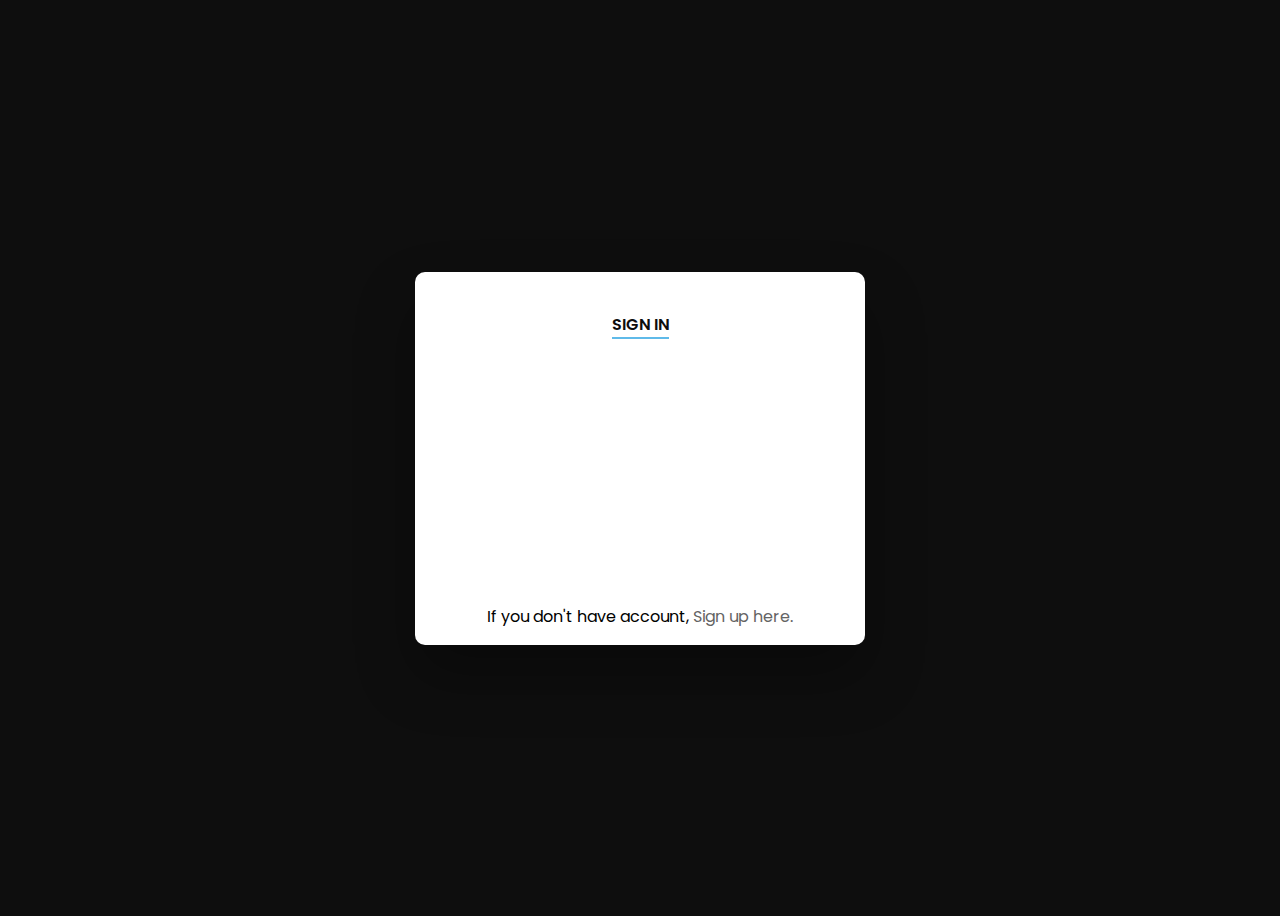
<file: LIPS/login/index.html>
<html>
    <head>
        <meta charset="utf-8" />
        <title>LIPS Skateboard SEOUL</title>
        <meta name="description" content="LIPS Skateboard SEOUL is a Seoul-based skateboard brand that deals with skateboard culture." />
        <meta name="keywords" content="" />
        <meta http-equiv="cleartype" content="on" />
        <meta name="MobileOptimized" content="375" />
        <meta name="HandheldFriendly" content="True" />
        <meta name="apple-mobile-web-app-capable" content="yes" />
        <meta name="viewport" content="width=device-width, initial-scale=1.0, maximum-scale=5.0" />
        <meta property="og:title" content="SHOP" />
        <meta property="og:type" content="website" />
        <meta property="og:image" content="./images/lips_Textlogo.png" />
        <meta property="og:description" content="LIPS Skateboard SEOUL is a Seoul-based skateboard brand that deals with skateboard culture." />
        <link rel="canonical" href="index.html" />
        <link rel="apple-touch-icon" sizes="180x180" href="./images/lips_Textlogo.png" />
        <link rel="icon" type="image/png" sizes="32x32" href="./images/lips_Textlogo.png" />
        <link rel="icon" type="image/png" sizes="16x16" href="./images/lips_Textlogo.png" />
        <link rel="mask-icon" href="./images/lips_Textlogo.png" color="#000000" />
        <link rel="shortcut icon" href="./images/lips_Textlogo.png" />
        <meta name="msapplication-TileColor" content="#000000" />
        <meta name="theme-color" content="#ffffff" />
        <link href="style.css" type="text/css" rel="stylesheet" />
    </head>
    <div class="wrapper fadeInDown">
        <div id="formContent">
            <!-- Tabs Titles -->
            <h2 class="active">Sign In</h2>

            <!-- Login Form -->
            <form action="login.php" method="POST">
                <input type="text" id="login" class="fadeIn second" name="username" placeholder="login" />
                <input type="password" id="password" class="fadeIn third" name="password" placeholder="password" />
                <br />
                <br />
                <input type="submit" class="fadeIn fourth" value="Log In" />
            </form>

            <p>If you don't have account, <a href="signup.html">Sign up here.</a></p>
            <p></p>
        </div>
    </div>
</html>
</file>
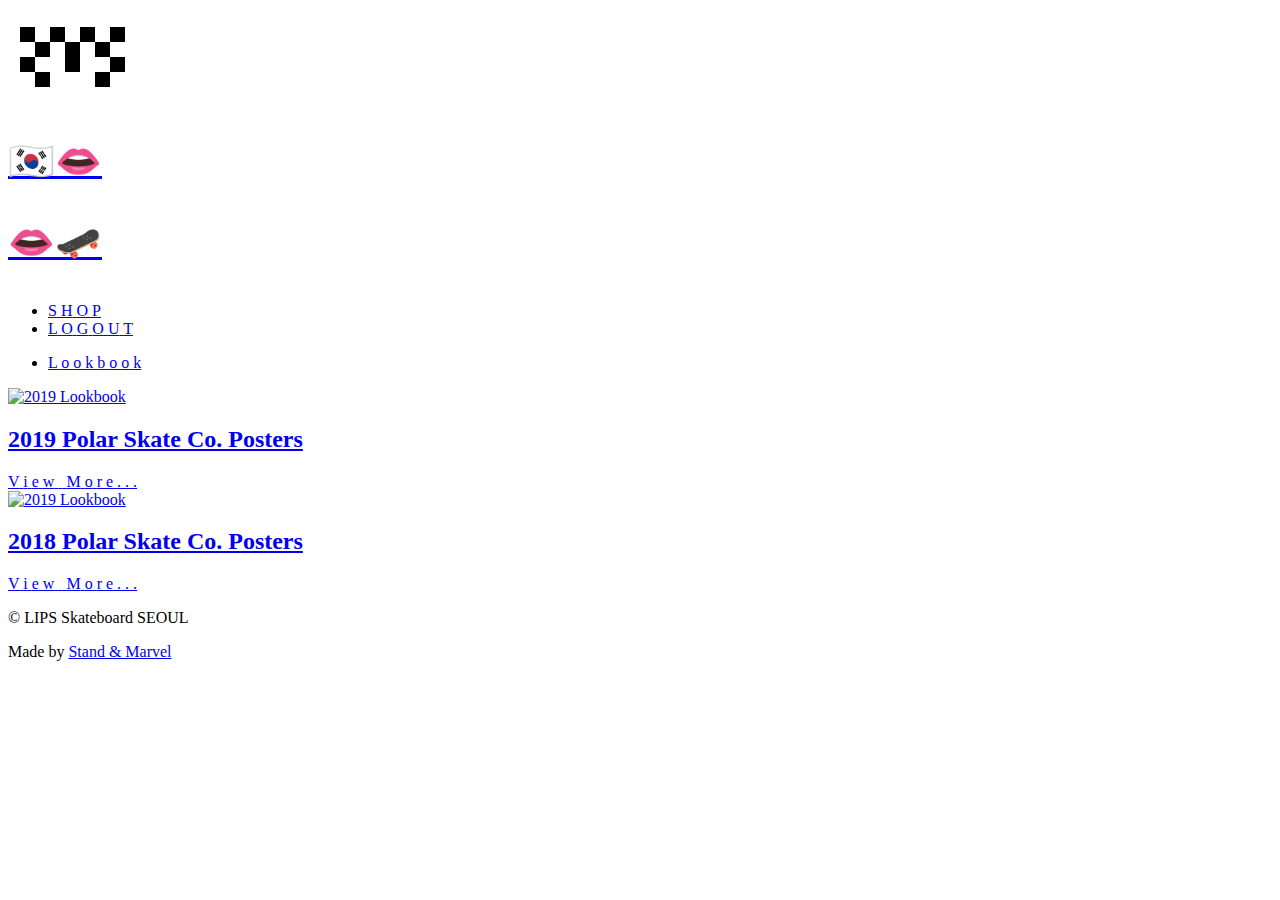
<file: LIPS/lookbook/index.html>
<!DOCTYPE html>
<html lang="en" data-ready="false">
    <head>
        <meta charset="utf-8" />
        <title>LIPS Skateboard SEOUL</title>
        <meta name="description" content="LIPS Skateboard SEOUL is a Seoul-based skateboard brand that deals with skateboard culture." />
        <meta name="keywords" content="" />
        <meta http-equiv="cleartype" content="on" />
        <meta name="MobileOptimized" content="375" />
        <meta name="HandheldFriendly" content="True" />
        <meta name="apple-mobile-web-app-capable" content="yes" />
        <meta name="viewport" content="width=device-width, initial-scale=1.0, maximum-scale=5.0" />
        <meta property="og:title" content="SHOP" />
        <meta property="og:type" content="website" />
        <meta property="og:image" content="./images/lips_Textlogo.png" />
        <meta property="og:description" content="LIPS Skateboard SEOUL is a Seoul-based skateboard brand that deals with skateboard culture." />
        <link rel="canonical" href="index.html" />
        <link rel="apple-touch-icon" sizes="180x180" href="./images/lips_Textlogo.png" />
        <link rel="icon" type="image/png" sizes="32x32" href="./images/lips_Textlogo.png" />
        <link rel="icon" type="image/png" sizes="16x16" href="./images/lips_Textlogo.png" />
        <link rel="mask-icon" href="./images/lips_Textlogo.png" color="#000000" />
        <link rel="shortcut icon" href="./images/lips_Textlogo.png" />
        <meta name="msapplication-TileColor" content="#000000" />
        <meta name="theme-color" content="#ffffff" />
        <link rel="manifest" href="https://www.marpi.studio/user/themes/basiis/dist/manifest.json" />
        <link href="https://www.marpi.studio/user/themes/basiis/dist/main.css" type="text/css" rel="stylesheet" />
        <script src="https://www.marpi.studio/user/themes/basiis/dist/main.bundle.js"></script>
    </head>
    <body style="visibility: hidden;" data-template="exhibitions">
        <main id="app" data-js="Common">
            <header class="header js-header" data-sticky="false">
                <div class="header__bg"></div>
                <div class="header__line"></div>
                <div class="header__container">
                    <h1 class="header__logo js-logo" data-current-logo-id="1">
                        <a href="../index.php" aria-label="Marpi Studio" class="header__logo__link js-logoLink">
                            <span class="header__logo__hover">
                                <div class="header__logo__hoverImg js-logoHover" data-logo-id="3">
                                    <svg width="129" height="72" viewBox="0 0 129 72" xmlns="http://www.w3.org/2000/svg">
                                        <g fill-rule="evenodd">
                                            <path d="M12 6h15v15H12zM42 6h15v15H42zM72 6h15v15H72zM12 36h15v15H12zM102 6h15v15h-15zM102 36h15v15h-15zM27 21h15v15H27zM57 21h15v30H57zM27 51h15v15H27zM87 21h15v15H87zM87 51h15v15H87z" />
                                        </g>
                                    </svg>
                                </div>
                                <div style="background-image: url(http://nefus.kr/media/images/Webp.net-resizeimage.png);" class="header__logo__hoverImg js-logoHover" data-logo-id="5"></div>
                            </span>
                            <span class="header__logo__hover">
                                <div>
                                    <h3>🇰🇷👄</h3>
                                </div>
                            </span>
                            <span class="header__logo__default">
                                <h3>👄🛹</h3>
                            </span>
                        </a>
                    </h1>
                    <nav class="header__nav">
                        <div class="nav js-nav">
                            <div class="nav__container">
                                <div class="nav__inner">
                                    <div class="nav__primary">
                                        <ul class="nav__primary__list">
                                            <li class="nav__item js-navItem" data-active="false">
                                                <a href="../shop/" class="nav__link js-navLink">
                                                    <div class="nav__link__wrap">
                                                        <span class="nav__item__char">S</span>
                                                        <span class="nav__item__char">H</span>
                                                        <span class="nav__item__char">O</span>
                                                        <span class="nav__item__char">P</span>
                                                    </div>
                                                </a>
                                            </li>

                                            <li class="nav__item js-navItem" data-active="false">
                                                <a href="../login/logout.php" class="nav__link js-navLink">
                                                    <div class="nav__link__wrap">
                                                        <span class="nav__item__char">L</span>
                                                        <span class="nav__item__char">O</span>
                                                        <span class="nav__item__char">G</span>
                                                        <span class="nav__item__char">O</span>
                                                        <span class="nav__item__char">U</span>
                                                        <span class="nav__item__char">T</span>
                                                    </div>
                                                </a>
                                            </li>
                                        </ul>
                                    </div>
                                    <div class="nav__secondary">
                                        <ul class="nav__secondary__list">
                                            <li class="nav__item js-navItem" data-active="true">
                                                <a href="../lookbook/" class="nav__link js-navLink">
                                                    <div class="nav__link__wrap">
                                                        <span class="nav__item__char">L</span>
                                                        <span class="nav__item__char">o</span>
                                                        <span class="nav__item__char">o</span>
                                                        <span class="nav__item__char">k</span>
                                                        <span class="nav__item__char">b</span>
                                                        <span class="nav__item__char">o</span>
                                                        <span class="nav__item__char">o</span>
                                                        <span class="nav__item__char">k</span>
                                                    </div>
                                                </a>
                                            </li>
                                        </ul>
                                        <div class="nav__socialLinks">
                                            <div class="socialLinks" data-format="icon_only"></div>
                                        </div>
                                    </div>
                                </div>
                            </div>
                            <div class="nav__btnToggle">
                                <div class="btnMenu js-btnMenu" aria-label="Toggle Menu">
                                    <div class="btnMenu__menu">
                                        <div class="btnMenu__menu__line"></div>
                                        <div class="btnMenu__menu__line"></div>
                                        <div class="btnMenu__menu__line"></div>
                                    </div>
                                    <div class="btnMenu__close">
                                        <div class="btnMenu__close__line"></div>
                                        <div class="btnMenu__close__line"></div>
                                    </div>
                                </div>
                            </div>
                        </div>
                    </nav>
                </div>
            </header>

            <!-- Main Part -->
            <div class="exhibitions">
                <section class="exhibitionThumbs" data-js="ExhibitionThumbs">
                    <div class="exhibitionThumbs__container">
                        <!-- 2019 Lookbook Part -->
                        <div class="exhibitionThumbs__row" data-columns="1">
                            <div class="exhibitionThumbs__thumb">
                                <div class="exhibitionThumbs__image">
                                    <a href="./detail/2019.html" class="exhibitionThumbs__image__inner">
                                        <div class="responsiveImage js-responsiveImage exhibitionThumbs__img" data-fill-container="true" data-image-size="cover">
                                            <img alt="2019 Lookbook" data-sizes="(max-width: 1500px) 750px" data-src="images_2019/8.jpg" class="responsiveImage__img lazyload exhibitionThumbs__img__img" />
                                            <div class="responsiveImage__loader"></div>
                                        </div>
                                    </a>
                                </div>
                                <div class="exhibitionThumbs__text">
                                    <h2 class="exhibitionThumbs__heading">
                                        <a href="./detail/2019.html">
                                            2019 Polar Skate Co. Posters
                                        </a>
                                    </h2>
                                    <div class="exhibitionThumbs__cta">
                                        <a href="./detail/2019.html">
                                            <span class="char">V</span>
                                            <span class="char">i</span>
                                            <span class="char">e</span>
                                            <span class="char">w</span>
                                            <span class="char">&nbsp;</span>
                                            <span class="char">M</span>
                                            <span class="char">o</span>
                                            <span class="char">r</span>
                                            <span class="char">e</span>
                                            <span class="char">.</span>
                                            <span class="char">.</span>
                                            <span class="char">.</span>
                                        </a>
                                    </div>
                                </div>
                            </div>
                            <div></div>
                        </div>

                        <div class="exhibitionThumbs__row" data-columns="1">
                            <div class="exhibitionThumbs__thumb">
                                <div class="exhibitionThumbs__image">
                                    <a href="detail/2018.html" class="exhibitionThumbs__image__inner">
                                        <div class="responsiveImage js-responsiveImage exhibitionThumbs__img" data-fill-container="true" data-image-size="cover">
                                            <img alt="2019 Lookbook" data-sizes="(max-width: 1500px) 750px" data-src="images_2018/1.webp" class="responsiveImage__img lazyload exhibitionThumbs__img__img" />
                                            <div class="responsiveImage__loader"></div>
                                        </div>
                                    </a>
                                </div>
                                <div class="exhibitionThumbs__text">
                                    <h2 class="exhibitionThumbs__heading">
                                        <a href="detail/2018.html">
                                            2018 Polar Skate Co. Posters
                                        </a>
                                    </h2>
                                    <div class="exhibitionThumbs__cta">
                                        <a href="detail/2018.html">
                                            <span class="char">V</span>
                                            <span class="char">i</span>
                                            <span class="char">e</span>
                                            <span class="char">w</span>
                                            <span class="char">&nbsp;</span>
                                            <span class="char">M</span>
                                            <span class="char">o</span>
                                            <span class="char">r</span>
                                            <span class="char">e</span>
                                            <span class="char">.</span>
                                            <span class="char">.</span>
                                            <span class="char">.</span>
                                        </a>
                                    </div>
                                </div>
                            </div>
                            <div></div>
                        </div>
                    </div>
                </section>
            </div>
            <footer class="footer">
                <div class="footer__container">
                    <div class="footer__column" data-column-width="6" data-text-align="left">
                        <p>© LIPS Skateboard SEOUL</p>
                    </div>
                    <div class="footer__column" data-column-width="6" data-text-align="right">
                        <p>Made by <a href="https://www.standandmarvel.com/" target="blank">Stand &amp; Marvel</a></p>
                    </div>
                </div>
                <div class="footer__bg"></div>
            </footer>
        </main>
        <script>
            document.body.removeAttribute("style");
        </script>
    </body>
</html>
</file>
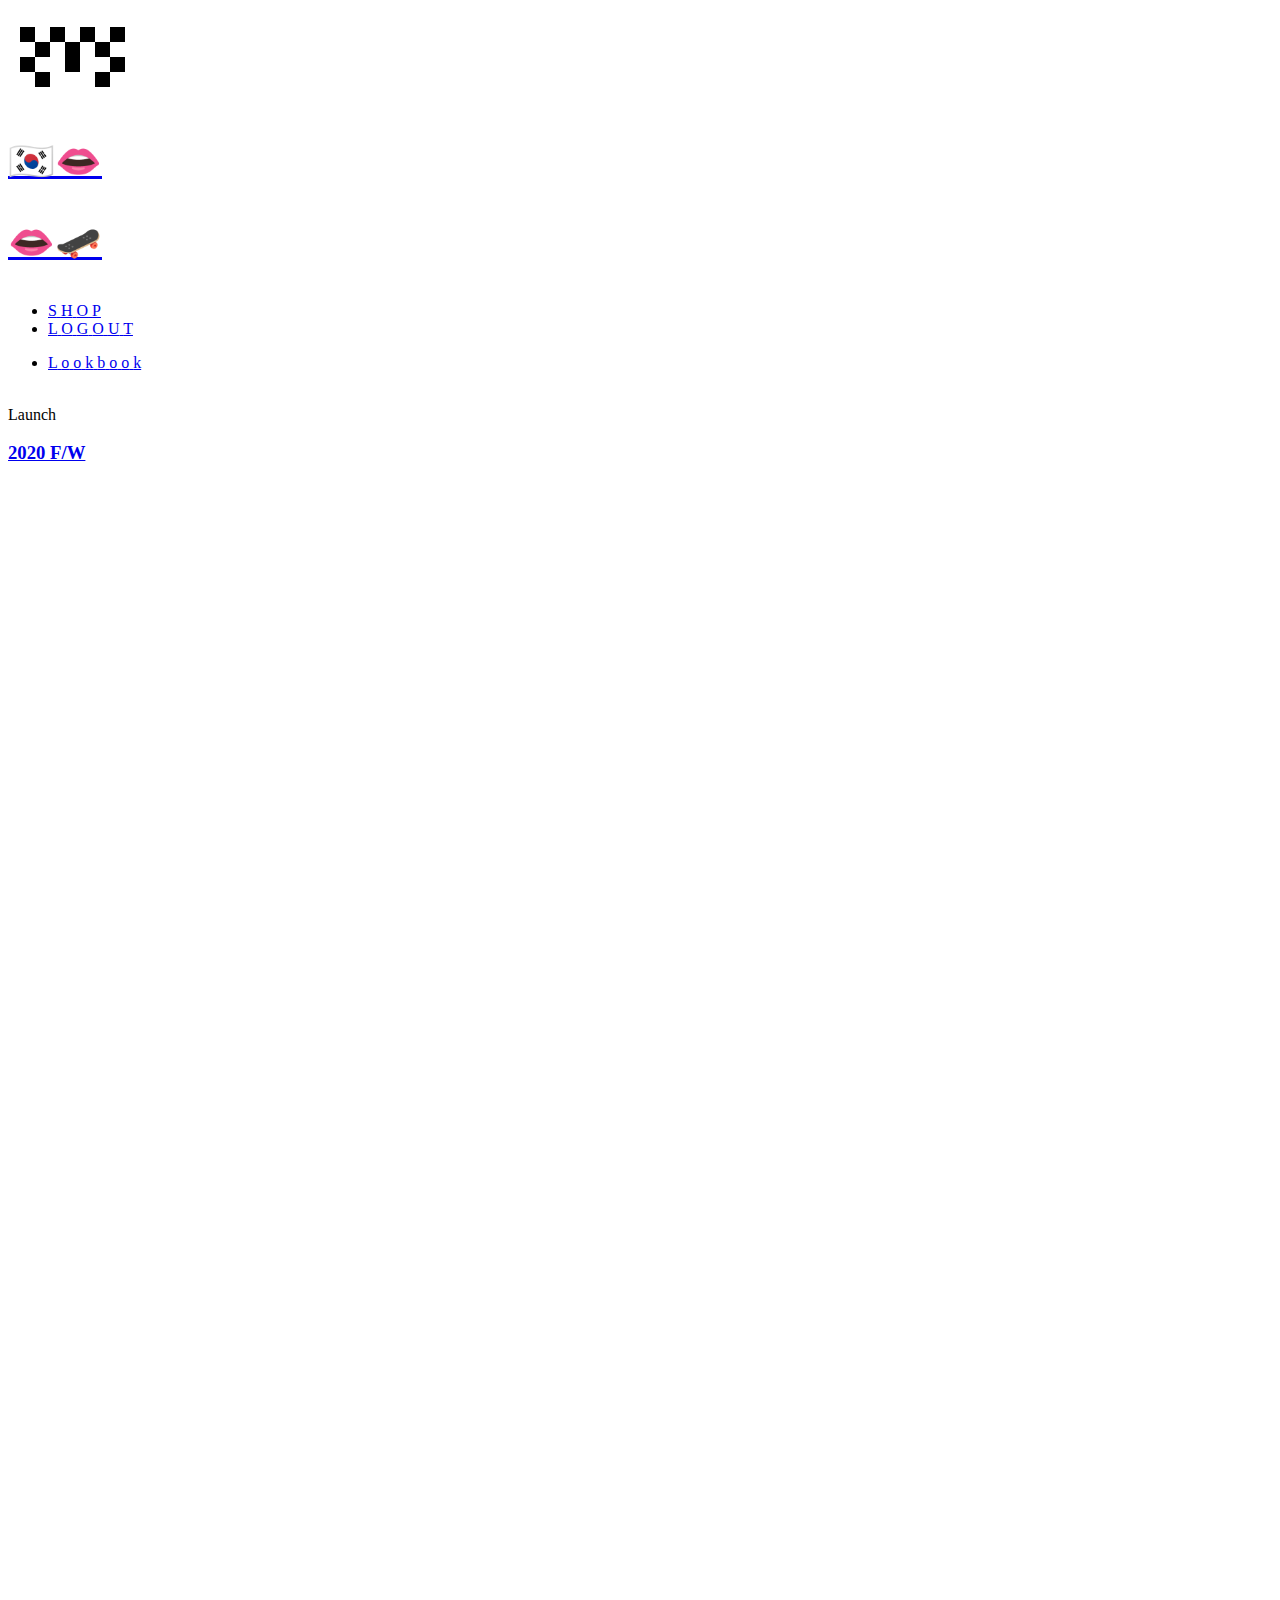
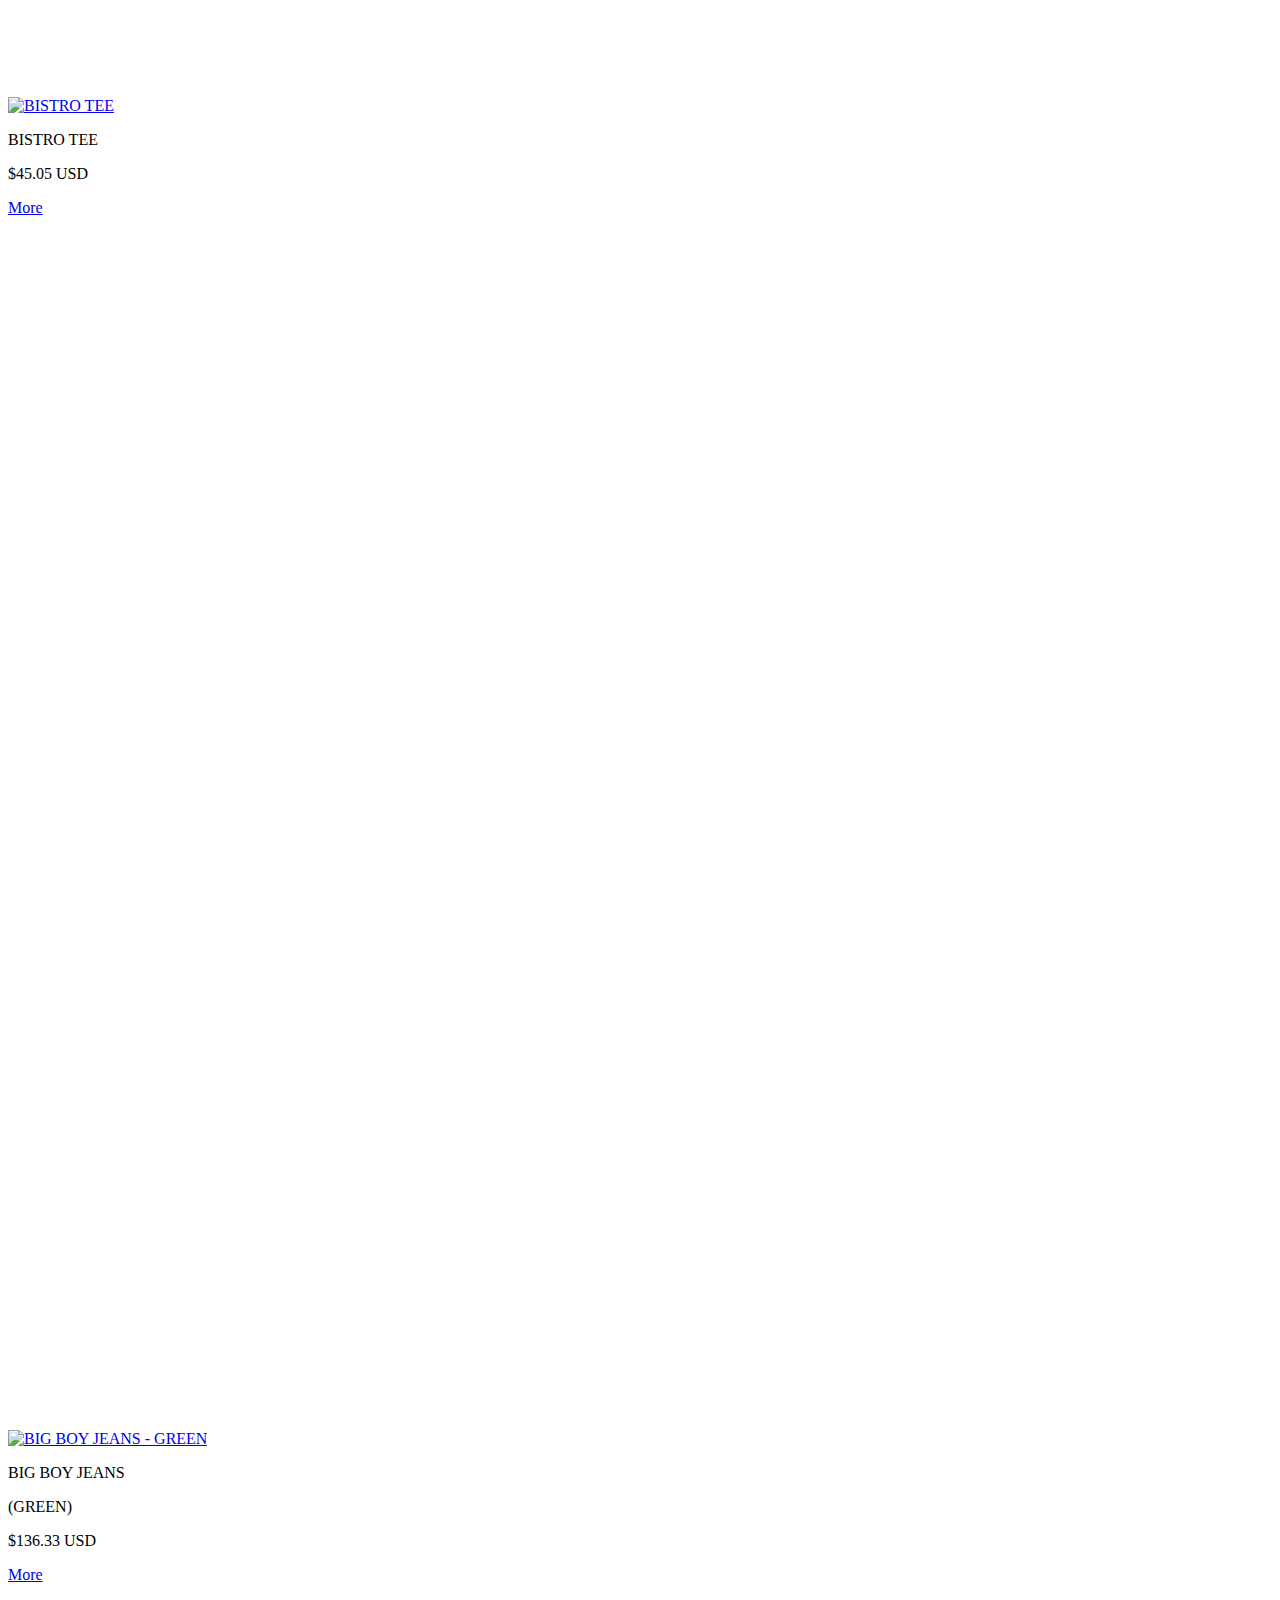
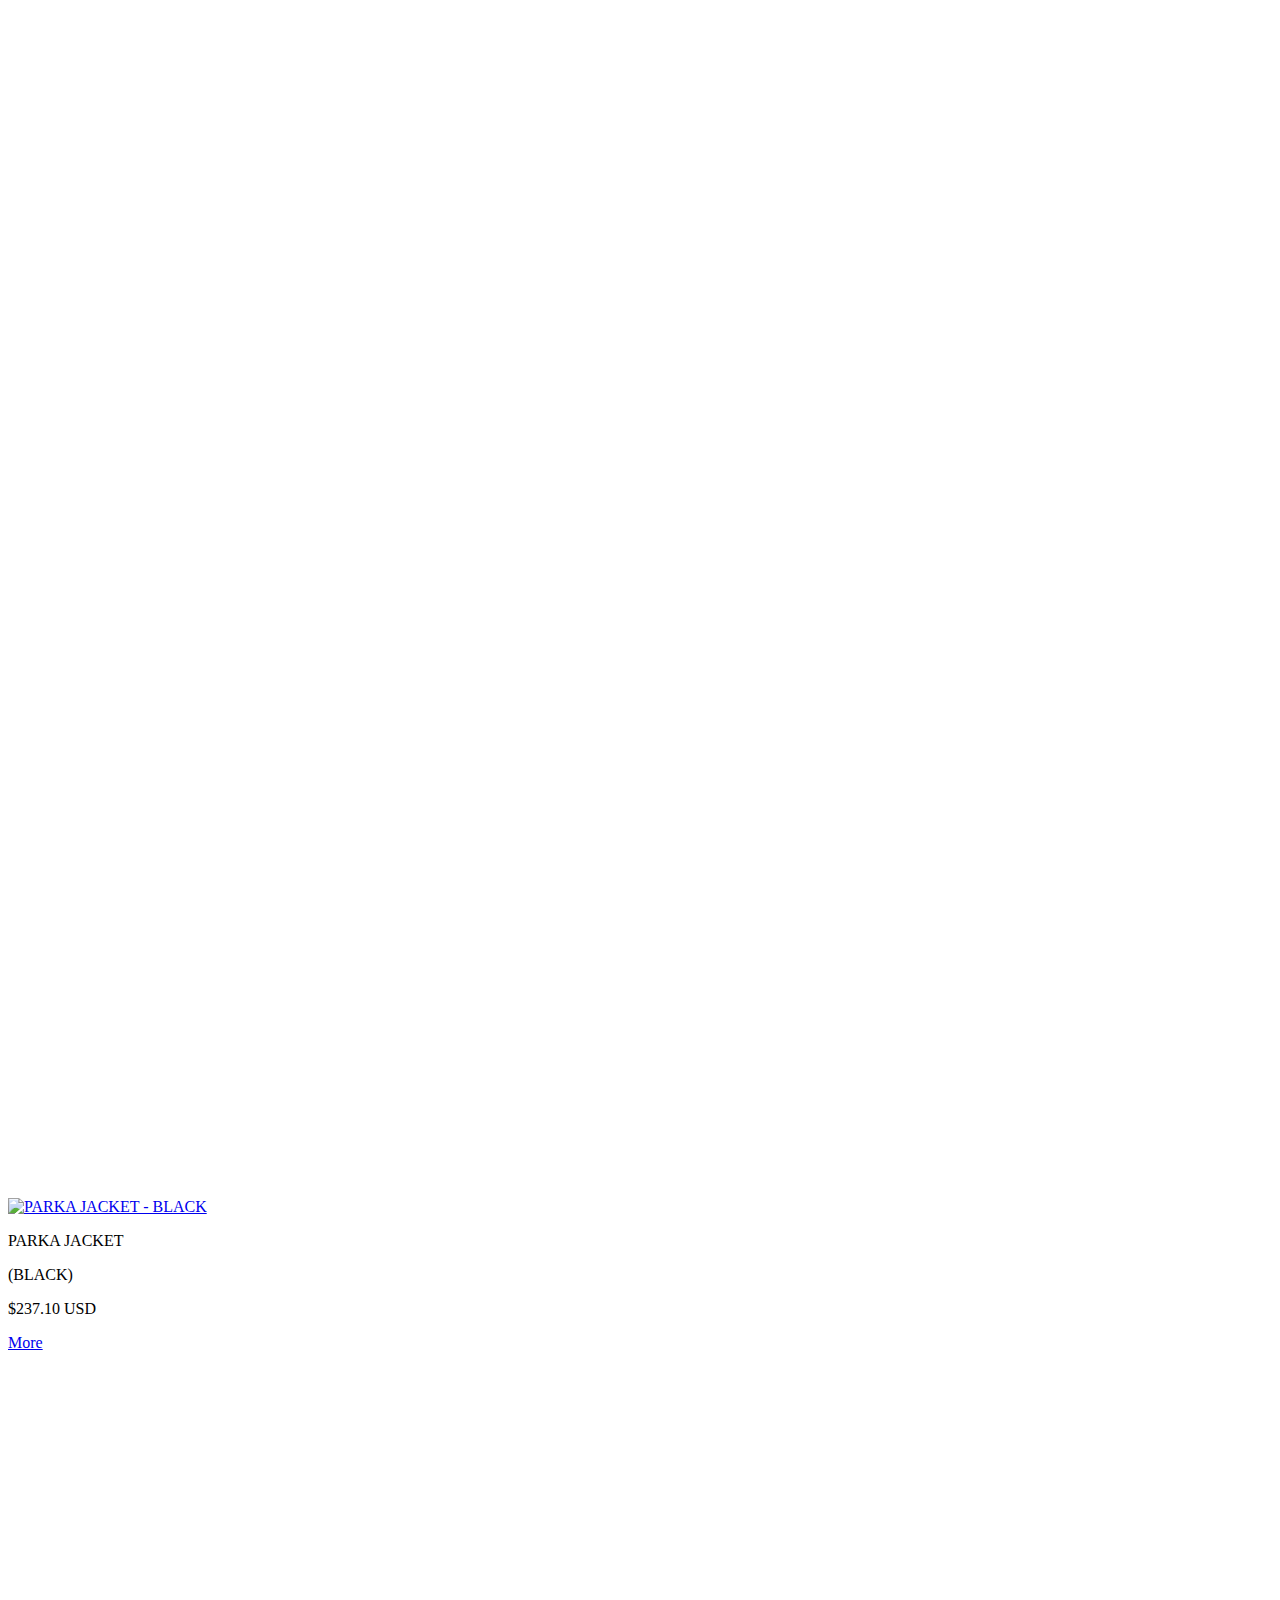
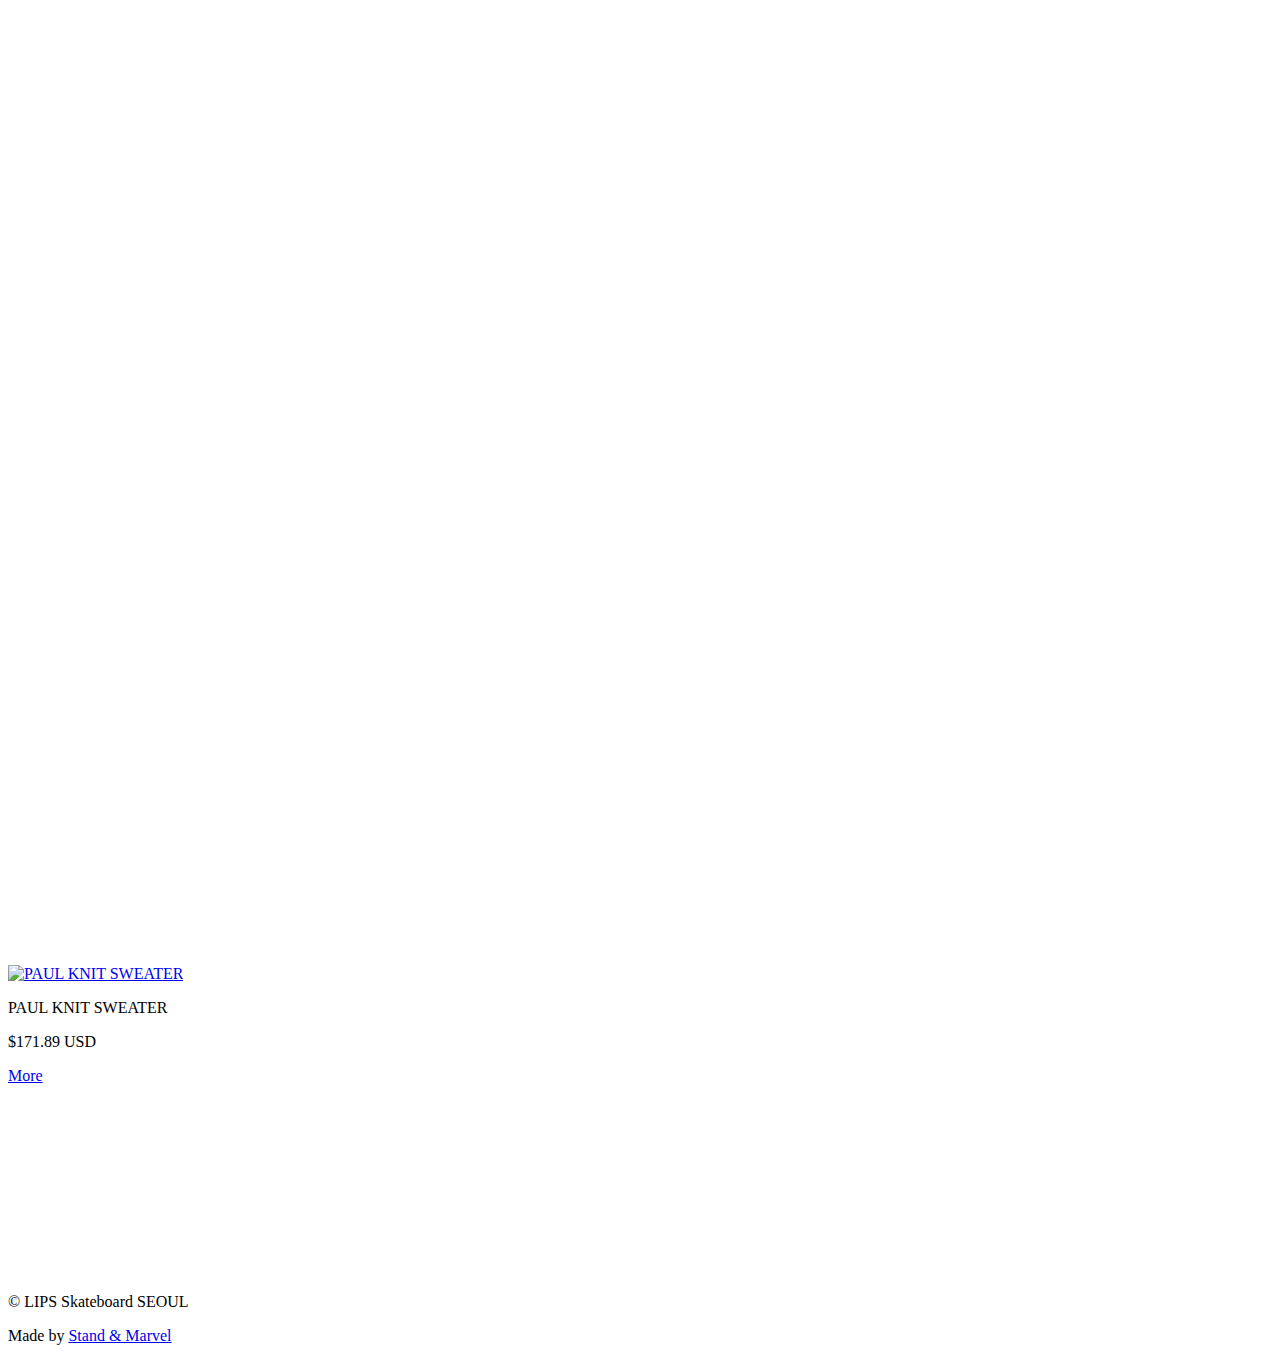
<file: LIPS/shop/index.html>
<!DOCTYPE html>
<html lang="en" data-ready="false">
    <head>
        <meta charset="utf-8" />
        <title>LIPS Skateboard SEOUL</title>
        <meta name="description" content="LIPS Skateboard SEOUL is a Seoul-based skateboard brand that deals with skateboard culture." />
        <meta name="keywords" content="" />
        <meta http-equiv="cleartype" content="on" />
        <meta name="MobileOptimized" content="375" />
        <meta name="HandheldFriendly" content="True" />
        <meta name="apple-mobile-web-app-capable" content="yes" />
        <meta name="viewport" content="width=device-width, initial-scale=1.0, maximum-scale=5.0" />
        <meta property="og:title" content="SHOP" />
        <meta property="og:type" content="website" />
        <meta property="og:image" content="./images/lips_Textlogo.png" />
        <meta property="og:description" content="LIPS Skateboard SEOUL is a Seoul-based skateboard brand that deals with skateboard culture." />
        <link rel="canonical" href="index.html" />
        <link rel="apple-touch-icon" sizes="180x180" href="./images/lips_Textlogo.png" />
        <link rel="icon" type="image/png" sizes="32x32" href="./images/lips_Textlogo.png" />
        <link rel="icon" type="image/png" sizes="16x16" href="./images/lips_Textlogo.png" />
        <link rel="mask-icon" href="./images/lips_Textlogo.png" color="#000000" />
        <link rel="shortcut icon" href="./images/lips_Textlogo.png" />
        <meta name="msapplication-TileColor" content="#000000" />
        <meta name="theme-color" content="#ffffff" />
        <link rel="manifest" href="https://www.marpi.studio/user/themes/basiis/dist/manifest.json" />
        <link href="https://www.marpi.studio/user/themes/basiis/dist/main.css" type="text/css" rel="stylesheet" />
        <script src="https://www.marpi.studio/user/themes/basiis/dist/main.bundle.js"></script>
    </head>
    <body style="visibility: hidden;" data-template="artworks">
        <main id="app" data-js="Common">
            <header class="header js-header" data-sticky="false">
                <div class="header__bg"></div>
                <div class="header__line"></div>
                <div class="header__container">
                    <h1 class="header__logo js-logo" data-current-logo-id="1">
                        <a href="../index.php" aria-label="Marpi Studio" class="header__logo__link js-logoLink">
                            <span class="header__logo__hover">
                                <div class="header__logo__hoverImg js-logoHover" data-logo-id="3">
                                    <svg width="129" height="72" viewBox="0 0 129 72" xmlns="http://www.w3.org/2000/svg">
                                        <g fill-rule="evenodd">
                                            <path d="M12 6h15v15H12zM42 6h15v15H42zM72 6h15v15H72zM12 36h15v15H12zM102 6h15v15h-15zM102 36h15v15h-15zM27 21h15v15H27zM57 21h15v30H57zM27 51h15v15H27zM87 21h15v15H87zM87 51h15v15H87z" />
                                        </g>
                                    </svg>
                                </div>
                                <div style="background-image: url(http://nefus.kr/media/images/Webp.net-resizeimage.png);" class="header__logo__hoverImg js-logoHover" data-logo-id="5"></div>
                            </span>
                            <span class="header__logo__hover">
                                <div>
                                    <h3>🇰🇷👄</h3>
                                </div>
                            </span>
                            <span class="header__logo__default">
                                <h3>👄🛹</h3>
                            </span>
                        </a>
                    </h1>
                    <nav class="header__nav">
                        <div class="nav js-nav">
                            <div class="nav__container">
                                <div class="nav__inner">
                                    <div class="nav__primary">
                                        <ul class="nav__primary__list">
                                            <li class="nav__item js-navItem" data-active="true">
                                                <a href="../shop/" class="nav__link js-navLink">
                                                    <div class="nav__link__wrap">
                                                        <span class="nav__item__char">S</span>
                                                        <span class="nav__item__char">H</span>
                                                        <span class="nav__item__char">O</span>
                                                        <span class="nav__item__char">P</span>
                                                    </div>
                                                </a>
                                            </li>

                                            <li class="nav__item js-navItem" data-active="false">
                                                <a href="../login/logout.php" class="nav__link js-navLink">
                                                    <div class="nav__link__wrap">
                                                        <span class="nav__item__char">L</span>
                                                        <span class="nav__item__char">O</span>
                                                        <span class="nav__item__char">G</span>
                                                        <span class="nav__item__char">O</span>
                                                        <span class="nav__item__char">U</span>
                                                        <span class="nav__item__char">T</span>
                                                    </div>
                                                </a>
                                            </li>
                                        </ul>
                                    </div>
                                    <div class="nav__secondary">
                                        <ul class="nav__secondary__list">
                                            <li class="nav__item js-navItem" data-active="false">
                                                <a href="../lookbook/" class="nav__link js-navLink">
                                                    <div class="nav__link__wrap">
                                                        <span class="nav__item__char">L</span>
                                                        <span class="nav__item__char">o</span>
                                                        <span class="nav__item__char">o</span>
                                                        <span class="nav__item__char">k</span>
                                                        <span class="nav__item__char">b</span>
                                                        <span class="nav__item__char">o</span>
                                                        <span class="nav__item__char">o</span>
                                                        <span class="nav__item__char">k</span>
                                                    </div>
                                                </a>
                                            </li>
                                        </ul>
                                        <div class="nav__socialLinks">
                                            <div class="socialLinks" data-format="icon_only"></div>
                                        </div>
                                    </div>
                                </div>
                            </div>
                            <div class="nav__btnToggle">
                                <div class="btnMenu js-btnMenu" aria-label="Toggle Menu">
                                    <div class="btnMenu__menu">
                                        <div class="btnMenu__menu__line"></div>
                                        <div class="btnMenu__menu__line"></div>
                                        <div class="btnMenu__menu__line"></div>
                                    </div>
                                    <div class="btnMenu__close">
                                        <div class="btnMenu__close__line"></div>
                                        <div class="btnMenu__close__line"></div>
                                    </div>
                                </div>
                            </div>
                        </div>
                    </nav>
                </div>
            </header>
            <div class="artworks" data-js="Artworks" data-columns="4" data-update-urls="true" data-root-path="">
                <div class="artworkDetail js-detail">
                    <div class="artworkDetail__bg"></div>
                    <div class="artworkDetail__close js-detailClose"></div>
                    <div class="artworkDetail__container js-detailContainer">
                        <div class="artworkDetail__inner js-detailInner">
                            <div class="artworkDetail__loader"></div>
                            <img class="artworkDetail__img js-detailImg" />

                            <video width="0" height="0" class="artworkDetail__video js-detailVideo" loop src="" type="video/mp4" preload="none" data-ready="false" playsinline></video>
                        </div>
                        <div class="artworkDetail__caption">
                            <div class="artworkDetail__caption__text js-detailText"></div>

                            <div class="artworkDetail__caption__btnContainer js-detailLinkContainer">
                                <a class="artworkDetail__caption__btn btn js-detailLink">
                                    <span class="btn__inner">
                                        <span class="btn__text js-detailLinkText">Launch</span>
                                    </span>
                                </a>
                            </div>
                        </div>
                    </div>
                </div>
                <div class="artworks__container">
                    <div class="artworks__group">
                        <h3 class="artworks__group__heading">
                            <a href="#"> 2020 F/W </a>
                        </h3>

                        <div class="artworks__thumbs js-masonry" data-ready="false">
                            <div class="artworks__thumb js-grid-size"></div>

                            <div class="artworks__thumb js-masonryItem">
                                <div class="artworkThumb js-artworkThumb" data-size="auto" src="images/1.jpg">
                                    <div class="artworkThumb__icon8s"></div>
                                    <a href="./details" aria-label="BISTRO TEE" class="artworkThumb__thumb js-artworkThumbLink">
                                        <div class="artworkThumb__imgWrapper" style="padding-top: 96%;">
                                            <img alt="BISTRO TEE" title="BISTRO TEE" data-src="images/1.jpg" data-loaded="false" class="artworkThumb__img js-artworkThumbImg" />
                                        </div>
                                    </a>
                                    <div class="artworkThumb__caption js-artworkThumbText" data-visible="false">
                                        <p>BISTRO TEE</p>
                                        <p>$45.05 USD</p>
                                        <div class="artworkDetail__caption__btnContainer js-detailLinkContainer" style="display: block;">
                                            <a class="artworkDetail__caption__btn btn js-detailLink" href="details/BISTRO_TEE.html" style="opacity: 1;">
                                                <span class="btn__inner">
                                                    <span class="btn__text js-detailLinkText">
                                                        More
                                                    </span>
                                                </span>
                                            </a>
                                        </div>
                                    </div>
                                </div>
                            </div>

                            <div class="artworks__thumb js-masonryItem">
                                <div class="artworkThumb js-artworkThumb" data-size="auto" data-src="images/2.jpg">
                                    <div class="artworkThumb__icons"></div>
                                    <a href="./details/BIGBOYJean_GREEN.html" aria-label="BIG BOY JEANS - GREEN" class="artworkThumb__thumb js-artworkThumbLink">
                                        <div class="artworkThumb__imgWrapper" style="padding-top: 96%;">
                                            <img alt="BIG BOY JEANS - GREEN" title="BIG BOY JEANS - GREEN" data-src="images/2.jpg" data-loaded="false" class="artworkThumb__img js-artworkThumbImg" />
                                        </div>
                                    </a>
                                    <div class="artworkThumb__caption js-artworkThumbText" data-visible="false">
                                        <p>BIG BOY JEANS</p>
                                        <p>(GREEN)</p>
                                        <p>$136.33 USD</p>
                                        <div class="artworkDetail__caption__btnContainer js-detailLinkContainer" style="display: block;">
                                            <a class="artworkDetail__caption__btn btn js-detailLink" href="details/BIGBOYJean_GREEN.html" style="opacity: 1;">
                                                <span class="btn__inner">
                                                    <span class="btn__text js-detailLinkText">
                                                        More
                                                    </span>
                                                </span>
                                            </a>
                                        </div>
                                    </div>
                                </div>
                            </div>
                            <div class="artworks__thumb js-masonryItem">
                                <div class="artworkThumb js-artworkThumb" data-size="auto" data-src="images/3.jpg">
                                    <div class="artworkThumb__icons"></div>
                                    <a href="./details/Parka.html" aria-label="PARKA JACKET - BLACK" class="artworkThumb__thumb js-artworkThumbLink">
                                        <div class="artworkThumb__imgWrapper" style="padding-top: 96%;">
                                            <img alt="PARKA JACKET - BLACK" title="PARKA JACKET - BLACK" data-src="images/3.jpg" data-loaded="false" class="artworkThumb__img js-artworkThumbImg" />
                                        </div>
                                    </a>
                                    <div class="artworkThumb__caption js-artworkThumbText" data-visible="false">
                                        <p>PARKA JACKET</p>
                                        <p>(BLACK)</p>
                                        <p>$237.10 USD</p>
                                        <div class="artworkDetail__caption__btnContainer js-detailLinkContainer" style="display: block;">
                                            <a class="artworkDetail__caption__btn btn js-detailLink" href="details/Parka.html" style="opacity: 1;">
                                                <span class="btn__inner">
                                                    <span class="btn__text js-detailLinkText">
                                                        More
                                                    </span>
                                                </span>
                                            </a>
                                        </div>
                                    </div>
                                </div>
                            </div>
                            <div class="artworks__thumb js-masonryItem">
                                <div class="artworkThumb js-artworkThumb" data-size="auto" data-src="images/4.jpg">
                                    <div class="artworkThumb__icons"></div>
                                    <a href="./details/PaulKnit_Sweater.html" aria-label="PAUL KNIT SWEATER" class="artworkThumb__thumb js-artworkThumbLink">
                                        <div class="artworkThumb__imgWrapper" style="padding-top: 96%;">
                                            <img alt="PAUL KNIT SWEATER" title="PAUL KNIT SWEATER" data-src="images/4.jpg" data-loaded="false" class="artworkThumb__img js-artworkThumbImg" />
                                        </div>
                                    </a>
                                    <div class="artworkThumb__caption js-artworkThumbText" data-visible="false">
                                        <p>PAUL KNIT SWEATER</p>
                                        <p>$171.89 USD</p>
                                        <div class="artworkDetail__caption__btnContainer js-detailLinkContainer" style="display: block;">
                                            <a class="artworkDetail__caption__btn btn js-detailLink" href="details/PaulKnit_Sweater.html" style="opacity: 1;">
                                                <span class="btn__inner">
                                                    <span class="btn__text js-detailLinkText">
                                                        More
                                                    </span>
                                                </span>
                                            </a>
                                        </div>
                                    </div>
                                </div>
                            </div>

                            <!-- More Button -->
                            <div>
                                <div
                                    class="artworkDetail__container js-detailContainer"
                                    data-video-state="playing"
                                    style="top: 2285.130859375px; width: 231px; height: 231px; left: 632px; margin-top: -38.5px; margin-left: -77px; transform: scale(1); opacity: 1;"
                                >
                                    <div class="artworkDetail__inner js-detailInner">
                                        <div class="artworkDetail__loader"></div>
                                    </div>
                                    <div class="artworkDetail__caption">
                                        <div class="artworkDetail__caption__text js-detailText"></div>
                                        <div class="artworkDetail__caption__btnContainer js-detailLinkContainer" style="display: block;">
                                            <a class="artworkDetail__caption__btn btn js-detailLink" style="opacity: 1;">
                                                <span class="btn__inner">
                                                    <span class="btn__text js-detailLinkText"></span>
                                                </span>
                                            </a>
                                        </div>
                                    </div>
                                </div>
                            </div>
                        </div>
                    </div>
                </div>
            </div>
            <footer class="footer">
                <div class="footer__container">
                    <div class="footer__column" data-column-width="6" data-text-align="left">
                        <p>© LIPS Skateboard SEOUL</p>
                    </div>
                    <div class="footer__column" data-column-width="6" data-text-align="right">
                        <p>Made by <a href="https://www.standandmarvel.com/" target="blank">Stand &amp; Marvel</a></p>
                    </div>
                </div>
                <div class="footer__bg"></div>
            </footer>
        </main>
        <script>
            document.body.removeAttribute("style");
        </script>
    </body>
</html>
</file>
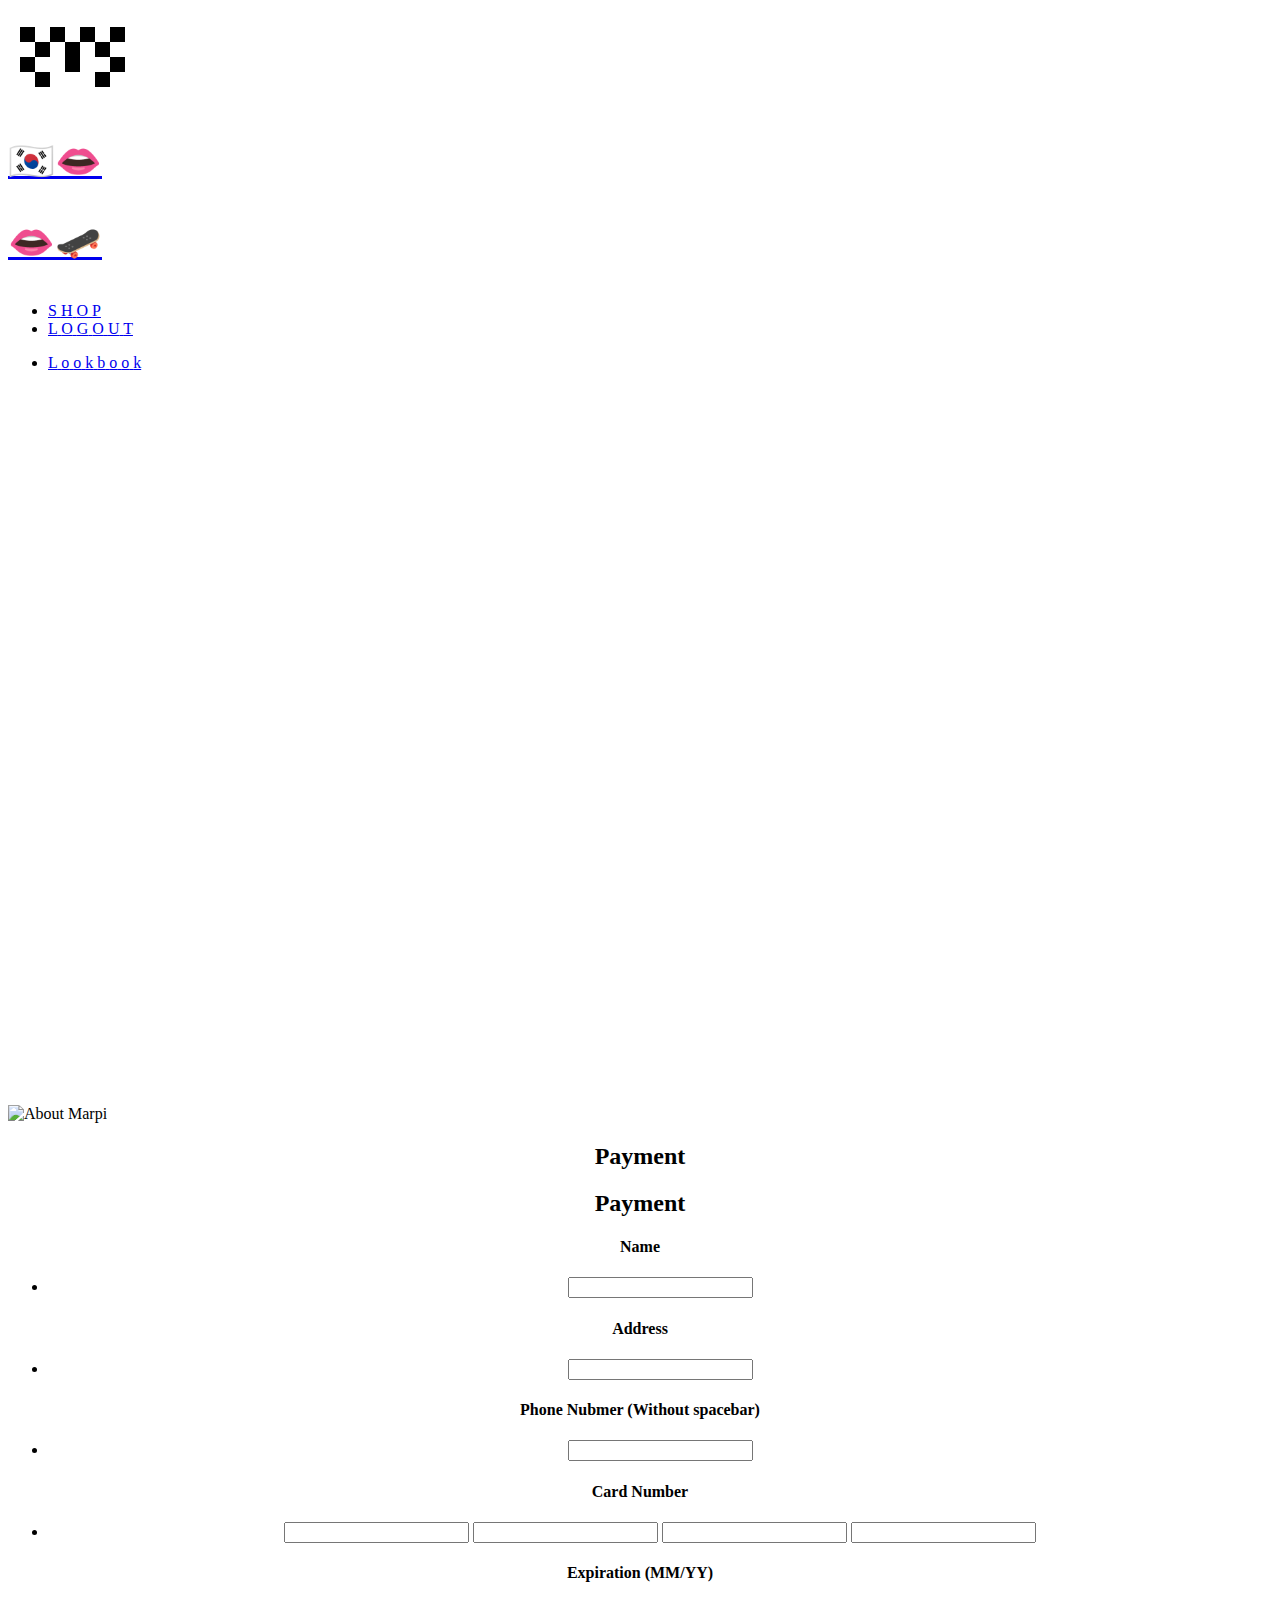
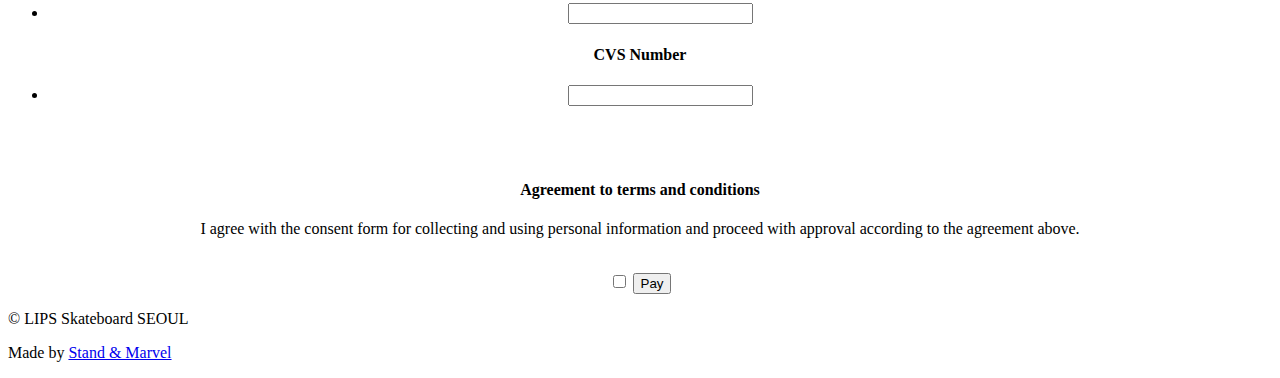
<file: LIPS/shop/details/order/index.html>
<!doctype html>
<html lang="en" data-ready="false">
   <head>
      <meta charset="utf-8">
      <title>LIPS Skateboard SEOUL</title>
      <meta name="description" content="LIPS Skateboard SEOUL is a Seoul-based skateboard brand that deals with skateboard culture.">
      <meta name="keywords" content="">
      <meta http-equiv="cleartype" content="on">
      <meta name="MobileOptimized" content="375">
      <meta name="HandheldFriendly" content="True">
      <meta name="apple-mobile-web-app-capable" content="yes">
      <meta name="viewport" content="width=device-width, initial-scale=1.0, maximum-scale=5.0">
      <meta property="og:title" content="SHOP">
      <meta property="og:type" content="website">
      <meta property="og:image" content="./images/lips_Textlogo.png">
      <meta property="og:description" content="LIPS Skateboard SEOUL is a Seoul-based skateboard brand that deals with skateboard culture.">
      <link rel="canonical" href="index.html">
      <link rel="apple-touch-icon" sizes="180x180" href="./images/lips_Textlogo.png">
      <link rel="icon" type="image/png" sizes="32x32" href="./images/lips_Textlogo.png">
      <link rel="icon" type="image/png" sizes="16x16" href="./images/lips_Textlogo.png">
      <link rel="mask-icon" href="./images/lips_Textlogo.png" color="#000000">
      <link rel="shortcut icon" href="./images/lips_Textlogo.png">
      <meta name="msapplication-TileColor" content="#000000">
      <meta name="theme-color" content="#ffffff">
      <link rel="manifest" href="https://www.marpi.studio/user/themes/basiis/dist/manifest.json">
      <link href="https://www.marpi.studio/user/themes/basiis/dist/main.css" type="text/css" rel="stylesheet">
      <script src="https://www.marpi.studio/user/themes/basiis/dist/main.bundle.js"></script>
   </head>
   <body style="visibility: hidden;" data-template="modular">
      <main id="app" data-js="Common">
         <main id="app" data-js="Common">
            <header class="header js-header" data-sticky="false">
              <div class="header__bg"></div>
              <div class="header__line"></div>
              <div class="header__container">
                  <h1 class="header__logo js-logo" data-current-logo-id="1">
                      <a href="../../../index.php" aria-label="Marpi Studio" class="header__logo__link js-logoLink">
                          <span class="header__logo__hover">
                              <div class="header__logo__hoverImg js-logoHover" data-logo-id="3">
                                  <svg width="129" height="72" viewBox="0 0 129 72" xmlns="http://www.w3.org/2000/svg">
                                      <g fill-rule="evenodd">
                                          <path d="M12 6h15v15H12zM42 6h15v15H42zM72 6h15v15H72zM12 36h15v15H12zM102 6h15v15h-15zM102 36h15v15h-15zM27 21h15v15H27zM57 21h15v30H57zM27 51h15v15H27zM87 21h15v15H87zM87 51h15v15H87z" />
                                      </g>
                                  </svg>
                              </div>
                              <div style="background-image: url(http://nefus.kr/media/images/Webp.net-resizeimage.png);" class="header__logo__hoverImg js-logoHover" data-logo-id="5"></div>
                          </span>
                          <span class="header__logo__hover">
                              <div>
                                  <h3>🇰🇷👄</h3>
                              </div>
                          </span>
                          <span class="header__logo__default">
                              <h3>👄🛹</h3>
                          </span>
                      </a>
                  </h1>
                  <nav class="header__nav">
                      <div class="nav js-nav">
                          <div class="nav__container">
                              <div class="nav__inner">
                                  <div class="nav__primary">
                                      <ul class="nav__primary__list">
                                          <li class="nav__item js-navItem" data-active="true">
                                              <a href="../../index.html" class="nav__link js-navLink">
                                                  <div class="nav__link__wrap">
                                                      <span class="nav__item__char">S</span>
                                                      <span class="nav__item__char">H</span>
                                                      <span class="nav__item__char">O</span>
                                                      <span class="nav__item__char">P</span>
                                                  </div>
                                              </a>
                                          </li>
  
                                         <li class="nav__item js-navItem" data-active="false">
                                          <a href="../../../login/logout.php" class="nav__link js-navLink">
                                              <div class="nav__link__wrap">
                                                  <span class="nav__item__char">L</span>
                                                  <span class="nav__item__char">O</span>
                                                  <span class="nav__item__char">G</span>
                                                  <span class="nav__item__char">O</span>
                                                  <span class="nav__item__char">U</span>
                                                  <span class="nav__item__char">T</span>
                                              </div>
                                          </a>
                                      </li>
                                      </ul>
                                  </div>
                                  <div class="nav__secondary">
                                      <ul class="nav__secondary__list">
                                          <li class="nav__item js-navItem" data-active="false">
                                              <a href="../../../lookbook/" class="nav__link js-navLink">
                                                  <div class="nav__link__wrap">
                                                      <span class="nav__item__char">L</span>
                                                      <span class="nav__item__char">o</span>
                                                      <span class="nav__item__char">o</span>
                                                      <span class="nav__item__char">k</span>
                                                      <span class="nav__item__char">b</span>
                                                      <span class="nav__item__char">o</span>
                                                      <span class="nav__item__char">o</span>
                                                      <span class="nav__item__char">k</span>
                                                  </div>
                                              </a>
                                          </li>
                                      </ul>
                                      <div class="nav__socialLinks">
                                          <div class="socialLinks" data-format="icon_only"></div>
                                      </div>
                                  </div>
                              </div>
                          </div>
                          <div class="nav__btnToggle">
                              <div class="btnMenu js-btnMenu" aria-label="Toggle Menu">
                                  <div class="btnMenu__menu">
                                      <div class="btnMenu__menu__line"></div>
                                      <div class="btnMenu__menu__line"></div>
                                      <div class="btnMenu__menu__line"></div>
                                  </div>
                                  <div class="btnMenu__close">
                                      <div class="btnMenu__close__line"></div>
                                      <div class="btnMenu__close__line"></div>
                                  </div>
                              </div>
                          </div>
                      </div>
                  </nav>
              </div>
          </header>
         <div class="modular">
            <section data-id="modular-image" class="module js-module" data-prev="none" data-next="modular-text-layout">
               <section class="image" data-width="full_bleed">
                  <div class="image__container">
                     <div class="responsiveImage js-responsiveImage image__img" style="padding-top: 56.73828125%;" data-fill-container="false" data-image-size="cover">
                        <img alt="About Marpi" title="" data-sizes="100vw" data-src="payment.jpg" class="responsiveImage__img lazyload image__img__img">
                        <div class="responsiveImage__loader"></div>
                     </div>
                  </div>
               </section>
            </section>
            <section data-id="modular-press" class="module js-module" data-prev="modular-profiles" data-next="none">
               <section class="press" data-js="Press" data-columns="1" style="text-align: center;">
                  <h2 class="press__heading" data-display="mobile">Payment</h2>
                  <div class="press__container js-masonry" style="text-align: center;">
                     <div class="press__category js-masonryItem" style="text-align: center;">
                        <h2 class="press__category__title">
                           Payment
                        </h2>
                        <h4 class="press__category__year">
                           Name
                        </h4>
                        <ul class="press__items">
                           <li class="press__item">
                              <input type="text" class="press__container">
                           </li>
                        </ul>
                        <h4 class="press__category__year">
                           Address
                        </h4>
                        <ul class="press__items">
                           <li class="press__item">
                              <input type="text" class="press__items">
                           </li>
                        </ul>
                        <h4 class="press__category__year">
                           Phone Nubmer (Without spacebar)
                        </h4>
                        <ul class="press__items">
                           <li class="press__item">
                              <input type="text" class="press__container">
                           </li>
                        </ul>
                        <h4 class="press__category__year">
                           Card Number
                        </h4>
                        <ul class="press__items">
                           <li class="press__item">
                              <input type="text" class="press__date" style="text-align: center;">
                              <input type="password" class="press__date" style="text-align: center;">
                              <input type="password" class="press__date" style="text-align: center;">
                              <input type="text" class="press__date" style="text-align: center;">
                           </li>
                        </ul>
                        <h4 class="press__category__year">
                           Expiration (MM/YY)
                        </h4>
                        <ul class="press__items">
                           <li class="press__item">
                              <input type="text" class="press__container" style="text-align: center;">
                           </li>
                        </ul>
                        <h4 class="press__category__year">
                           CVS Number
                        </h4>
                        <ul class="press__items">
                           <li class="press__item">
                              <input type="password" class="press__container" style="text-align: center;">
                           </li>
                        </ul>
                        <h4 class="press__category__year">
                           <br><br><br>
                           Agreement to terms and conditions
                        </h4>
                        <p>I agree with the consent form for collecting and using personal information and proceed with approval according to the agreement above.</p>
                        <br>
                        <li class="press__item">
                            <form action="order_button.php" method="POST" rel="noopener" class="press__text">
                              <input type="checkbox" name="agree">
                              <input type="submit" name="Pay" id="Pay" value="Pay" class="press__container" style="text-align: center;">
                            </form>
                       </li>
                      </div>
                  </div>
               </section>
            </section>
         </div>
         <footer class="footer">
            <div class="footer__container">
                <div class="footer__column" data-column-width="6" data-text-align="left">
                    <p>© LIPS Skateboard SEOUL</p>
                </div>
                <div class="footer__column" data-column-width="6" data-text-align="right">
                    <p>Made by <a href="https://www.standandmarvel.com/" target="blank">Stand &amp; Marvel</a></p>
                </div>
            </div>
            <div class="footer__bg"></div>
        </footer>
      </main>
      <script>
         document.body.removeAttribute("style");
      </script>
   </body>
</html>
</file>
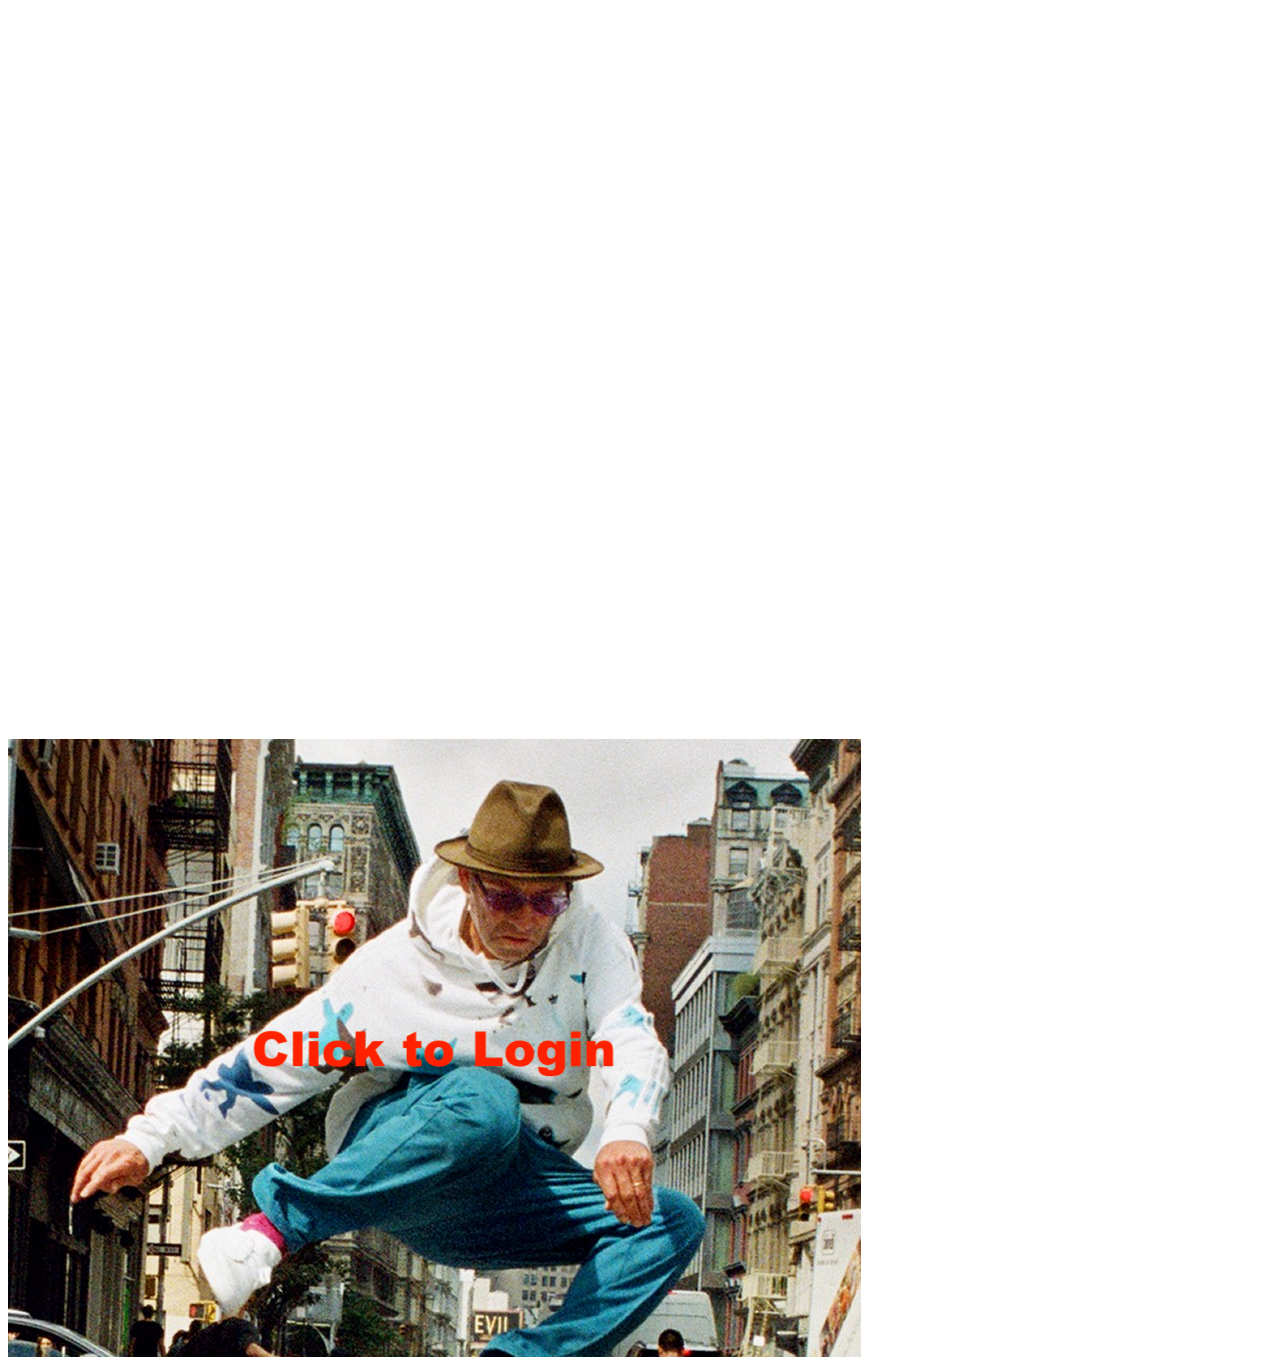
<file: LIPS/whatyouwant.html>
<!DOCTYPE html>
<html lang="en" data-ready="false">
    <head>
        <meta charset="utf-8" />
        <title>LIPS Skateboard SEOUL</title>
        <meta name="description" content="LIPS Skateboard SEOUL is a Seoul-based skateboard brand that deals with skateboard culture." />
        <meta name="keywords" content="" />
        <meta http-equiv="cleartype" content="on" />
        <meta name="MobileOptimized" content="375" />
        <meta name="HandheldFriendly" content="True" />
        <meta name="apple-mobile-web-app-capable" content="yes" />
        <meta name="viewport" content="width=device-width, initial-scale=1.0, maximum-scale=5.0" />
        <meta property="og:title" content="SHOP" />
        <meta property="og:type" content="website" />
        <meta property="og:image" content="./images/lips_Textlogo.png" />
        <meta property="og:description" content="LIPS Skateboard SEOUL is a Seoul-based skateboard brand that deals with skateboard culture." />
        <link rel="canonical" href="index.html" />
        <link rel="apple-touch-icon" sizes="180x180" href="./images/lips_Textlogo.png" />
        <link rel="icon" type="image/png" sizes="32x32" href="./images/lips_Textlogo.png" />
        <link rel="icon" type="image/png" sizes="16x16" href="./images/lips_Textlogo.png" />
        <link rel="mask-icon" href="./images/lips_Textlogo.png" color="#000000" />
        <link rel="shortcut icon" href="./images/lips_Textlogo.png" />
        <meta name="msapplication-TileColor" content="#000000" />
        <meta name="theme-color" content="#ffffff" />
        <link rel="manifest" href="https://www.marpi.studio/user/themes/basiis/dist/manifest.json" />
        <link href="https://www.marpi.studio/user/themes/basiis/dist/main.css" type="text/css" rel="stylesheet" />
        <script src="https://www.marpi.studio/user/themes/basiis/dist/main.bundle.js"></script>
    </head>
    <body style="visibility: hidden;" data-template="modular">
        <main id="app" data-js="Common">
            <header class="js-header" data-sticky="false">
                <div class="header__container">
                    <h1 class="header__logo js-logo" data-current-logo-id="1">
                        <a href="index.php" aria-label="Marpi Studio" class="header__logo__link js-logoLink">
                            <div style="background-image: url(http://nefus.kr/media/images/Webp.net-resizeimage.png);" class="header__logo__hoverImg js-logoHover" data-logo-id="5"></div>
                        </a>
                    </h1>
                </div>
            </header>
            <div class="modular">
                <section data-id="modular-image" class="module js-module" data-prev="none" data-next="modular-text-layout">
                    <section class="image" data-width="full_bleed">
                        <a href="login/index.html">
                            <div class="image__container">
                                <div class="responsiveImage js-responsiveImage image__img" style="padding-top: 56.73828125%;" data-fill-container="false" data-image-size="cover">
                                    <img alt="About LIPS Skateboard SEOUL" title="" data-sizes="1200w" src="images/whatyouwant.png" class="responsiveImage__img lazyload image__img__img" />
                                    <div class="responsiveImage__loader"></div>
                                </div>
                            </div>
                        </a>
                    </section>
                </section>
            </div>
        </main>
        <script>
            document.body.removeAttribute("style");
        </script>
    </body>
</html>
</file>
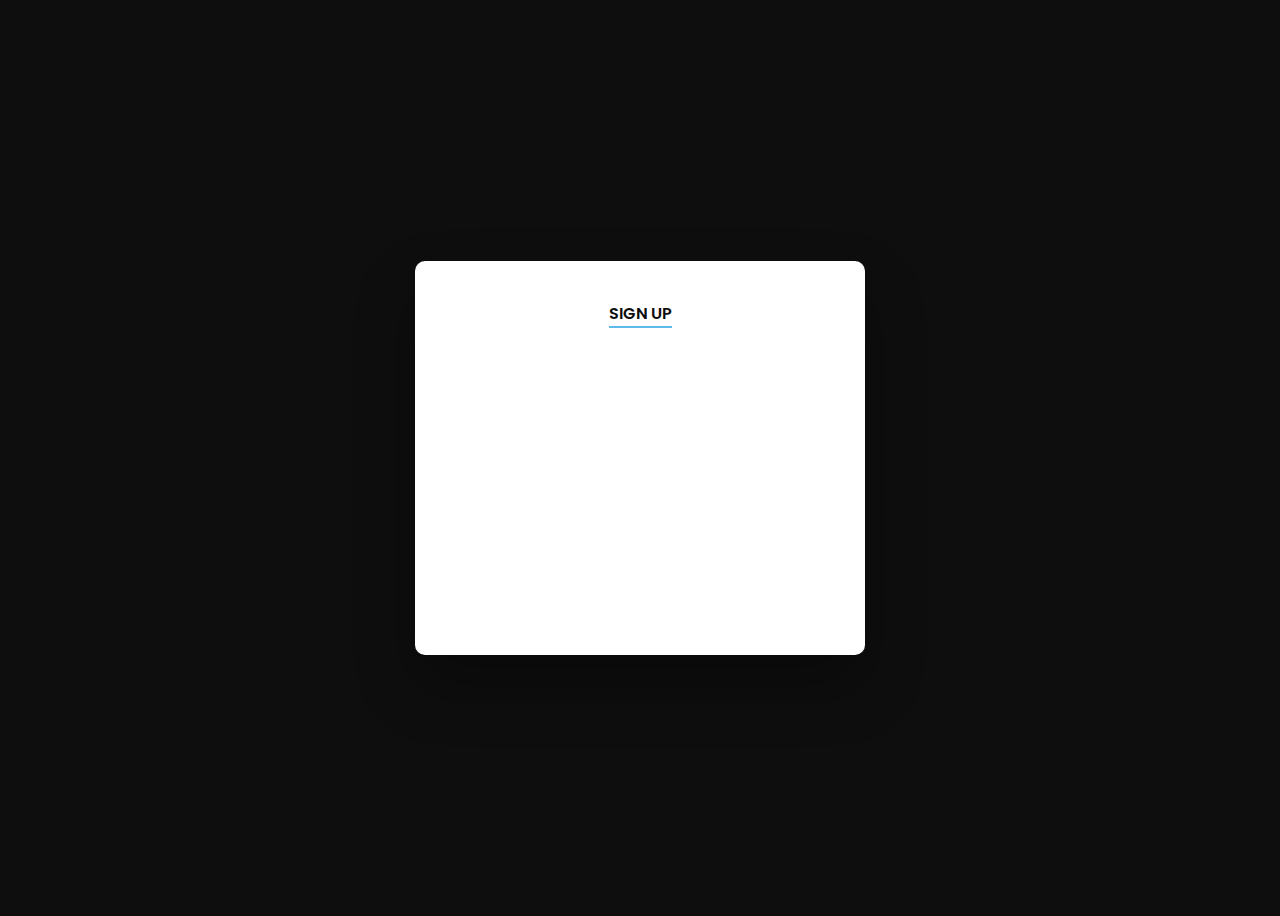
<file: LIPS/login/signup.html>
<html>
  <head>
    <meta charset="utf-8">
    <title>LIPS Skateboard SEOUL</title>
    <meta name="description" content="LIPS Skateboard SEOUL is a Seoul-based skateboard brand that deals with skateboard culture.">
    <meta name="keywords" content="">
    <meta http-equiv="cleartype" content="on">
    <meta name="MobileOptimized" content="375">
    <meta name="HandheldFriendly" content="True">
    <meta name="apple-mobile-web-app-capable" content="yes">
    <meta name="viewport" content="width=device-width, initial-scale=1.0, maximum-scale=5.0">
    <meta property="og:title" content="SHOP">    <meta property="og:type" content="website">
    <meta property="og:image" content="./images/lips_Textlogo.png">
    <meta property="og:description" content="LIPS Skateboard SEOUL is a Seoul-based skateboard brand that deals with skateboard culture.">
    <link rel="canonical" href="index.html">
    <link rel="apple-touch-icon" sizes="180x180" href="./images/lips_Textlogo.png">
    <link rel="icon" type="image/png" sizes="32x32" href="./images/lips_Textlogo.png">
    <link rel="icon" type="image/png" sizes="16x16" href="./images/lips_Textlogo.png">
    <link rel="mask-icon" href="./images/lips_Textlogo.png" color="#000000">
    <link rel="shortcut icon" href="./images/lips_Textlogo.png">
    <meta name="msapplication-TileColor" content="#000000">
    <meta name="theme-color" content="#ffffff">
    <link href="style.css" type="text/css" rel="stylesheet">
  </head>
  <div class="wrapper fadeInDown">
      <div id="formContent">
        <!-- Tabs Titles -->
        <h2 class="active"> Sign Up </h2>
    
        <!-- Login Form -->
        <form action="signup.php" method="POST">
          <input type="text" class="fadeIn second" name="username" placeholder="login">
          <input type="password" class="fadeIn third" name="password" placeholder="password">
          <input type="password" class="fadeIn fourth" name="confirm_password" placeholder="password confirm">
          <br><br>
          <input type="submit" class="fadeIn fourth" value="Log In">
        </form>
        
      </div>
    </div>

</html>
</file>
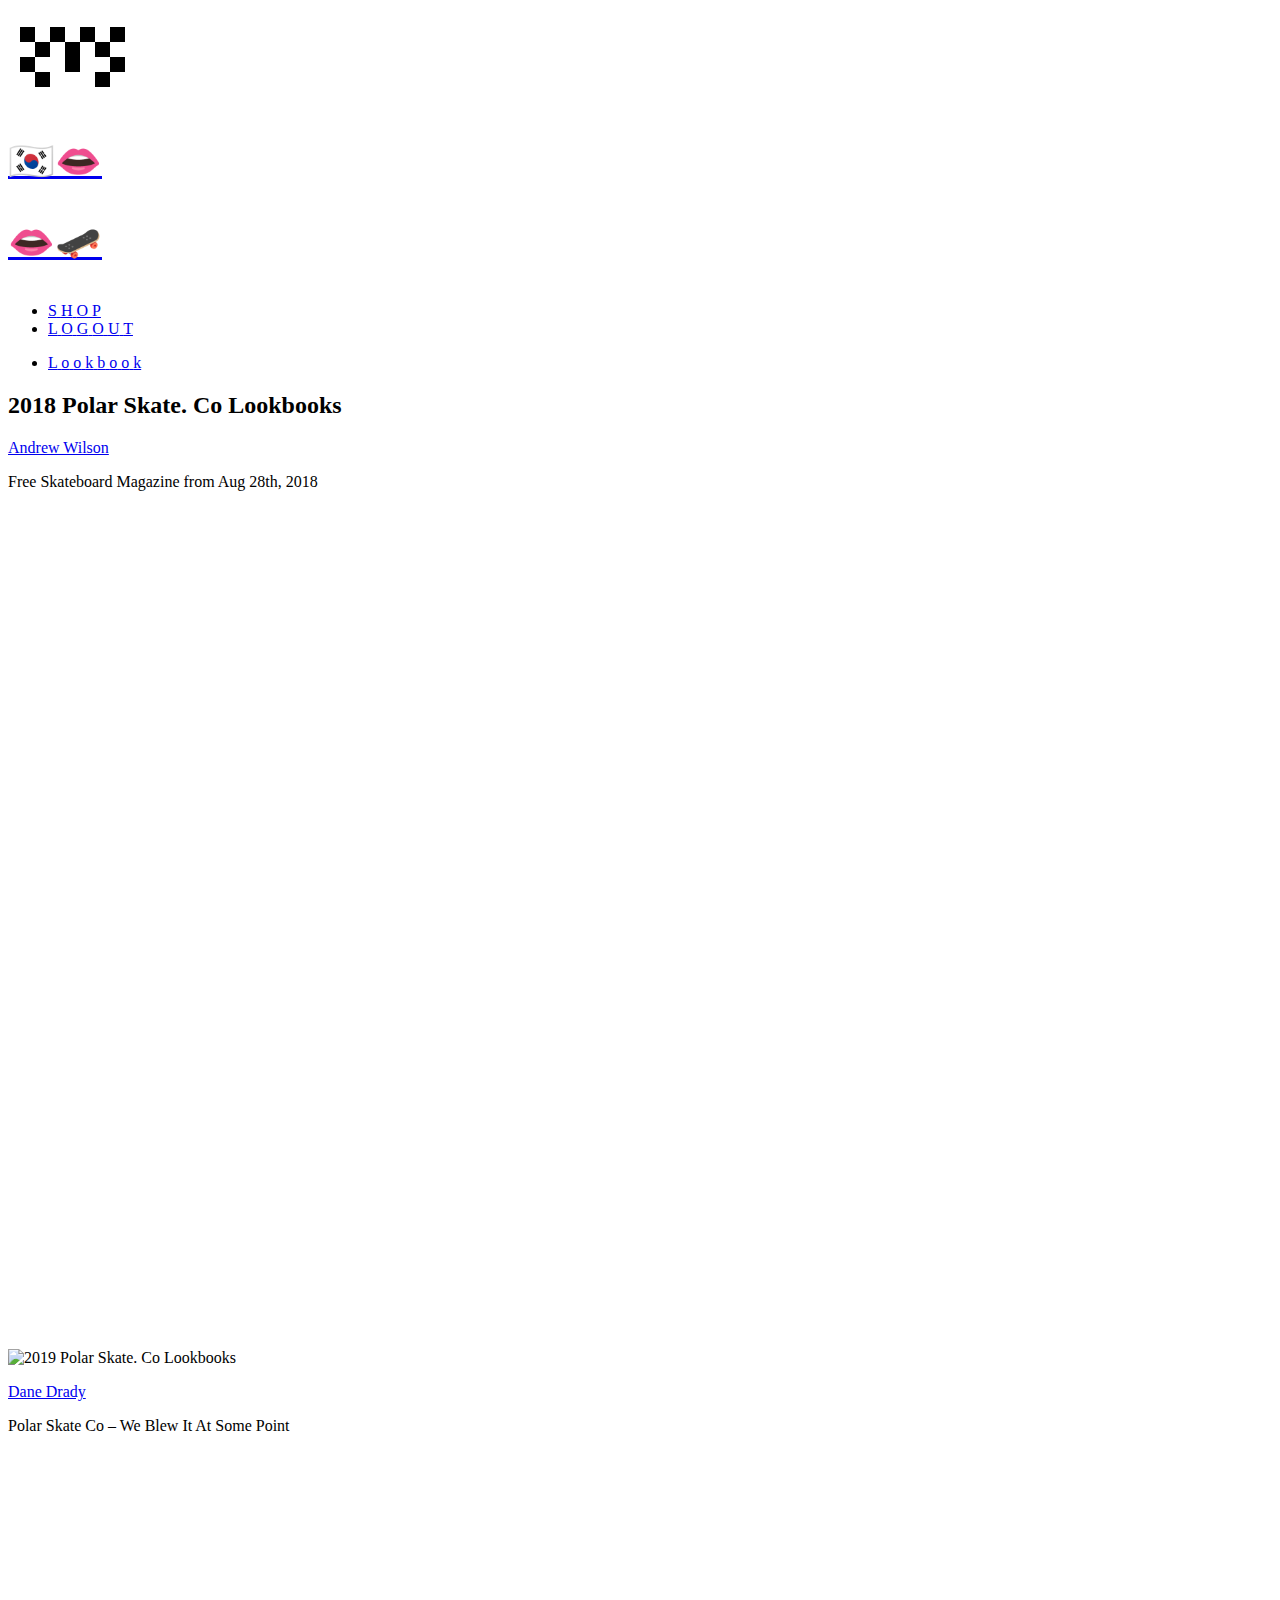
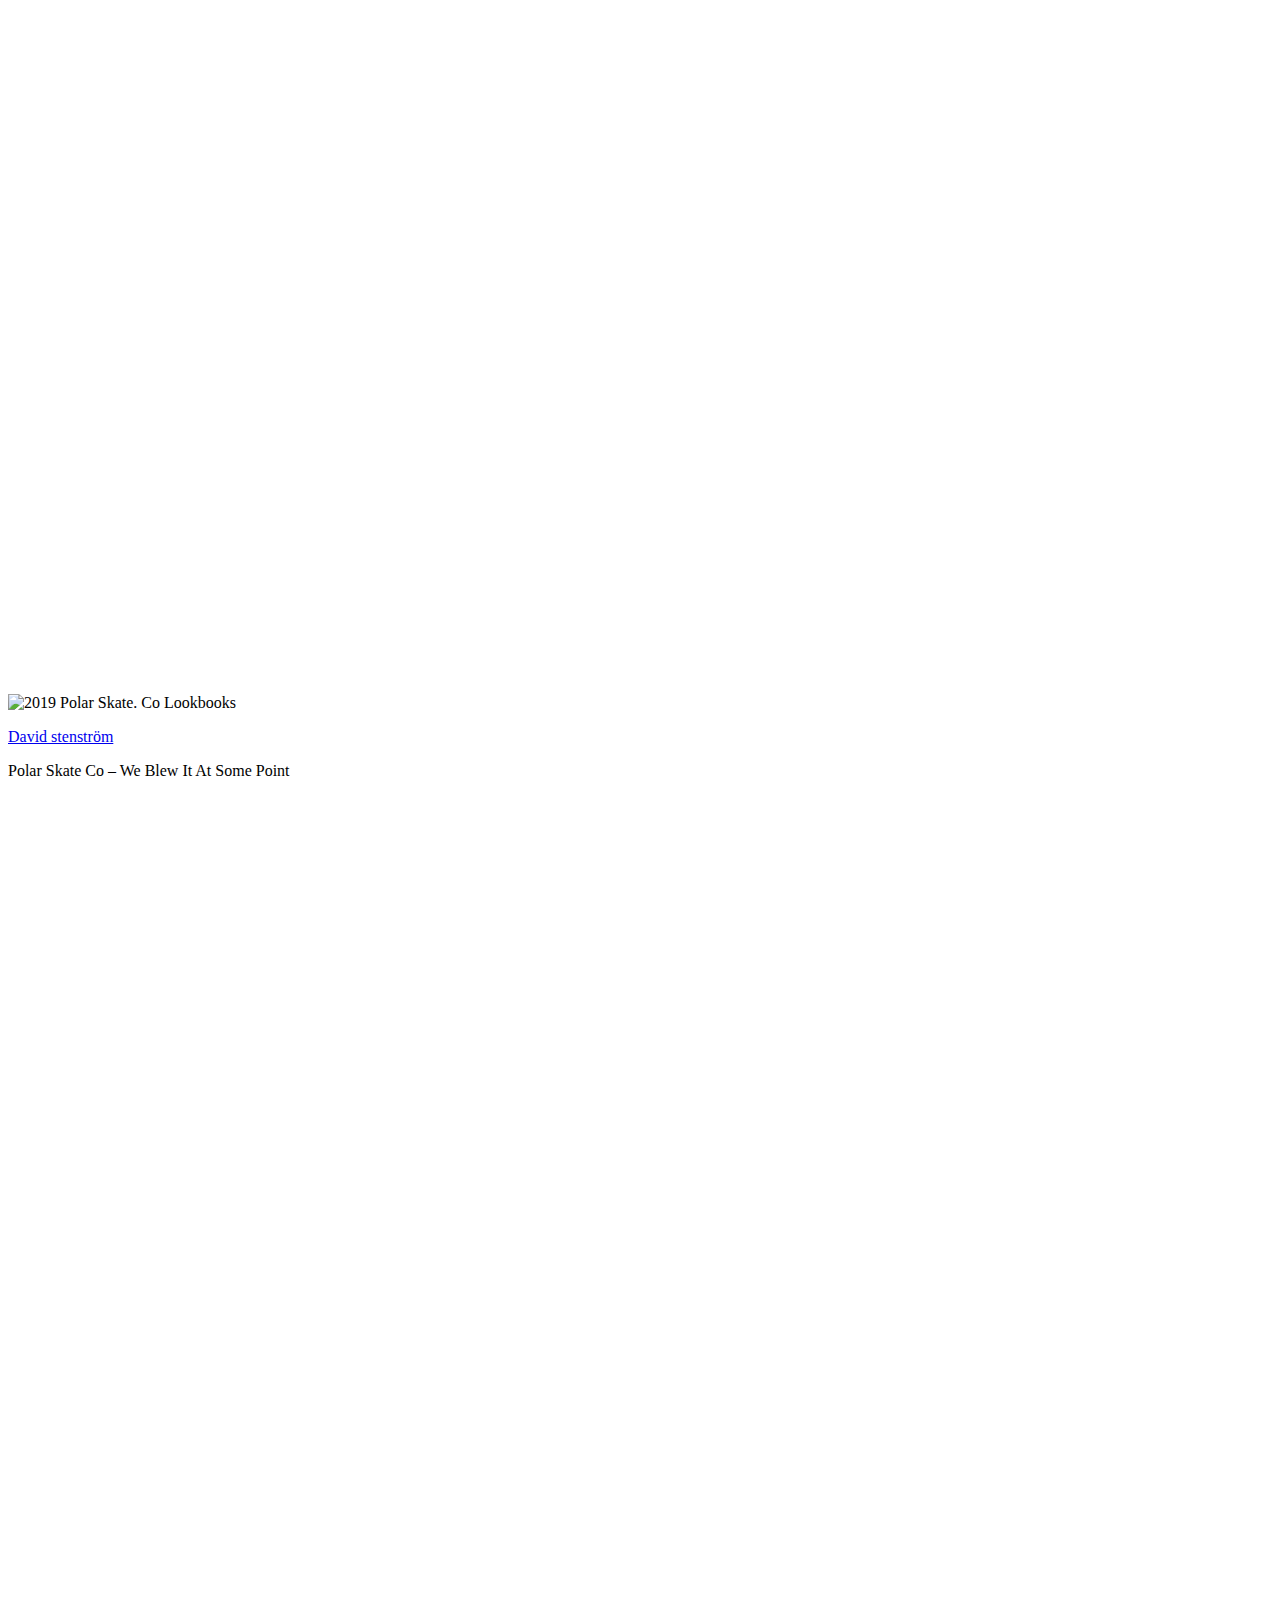
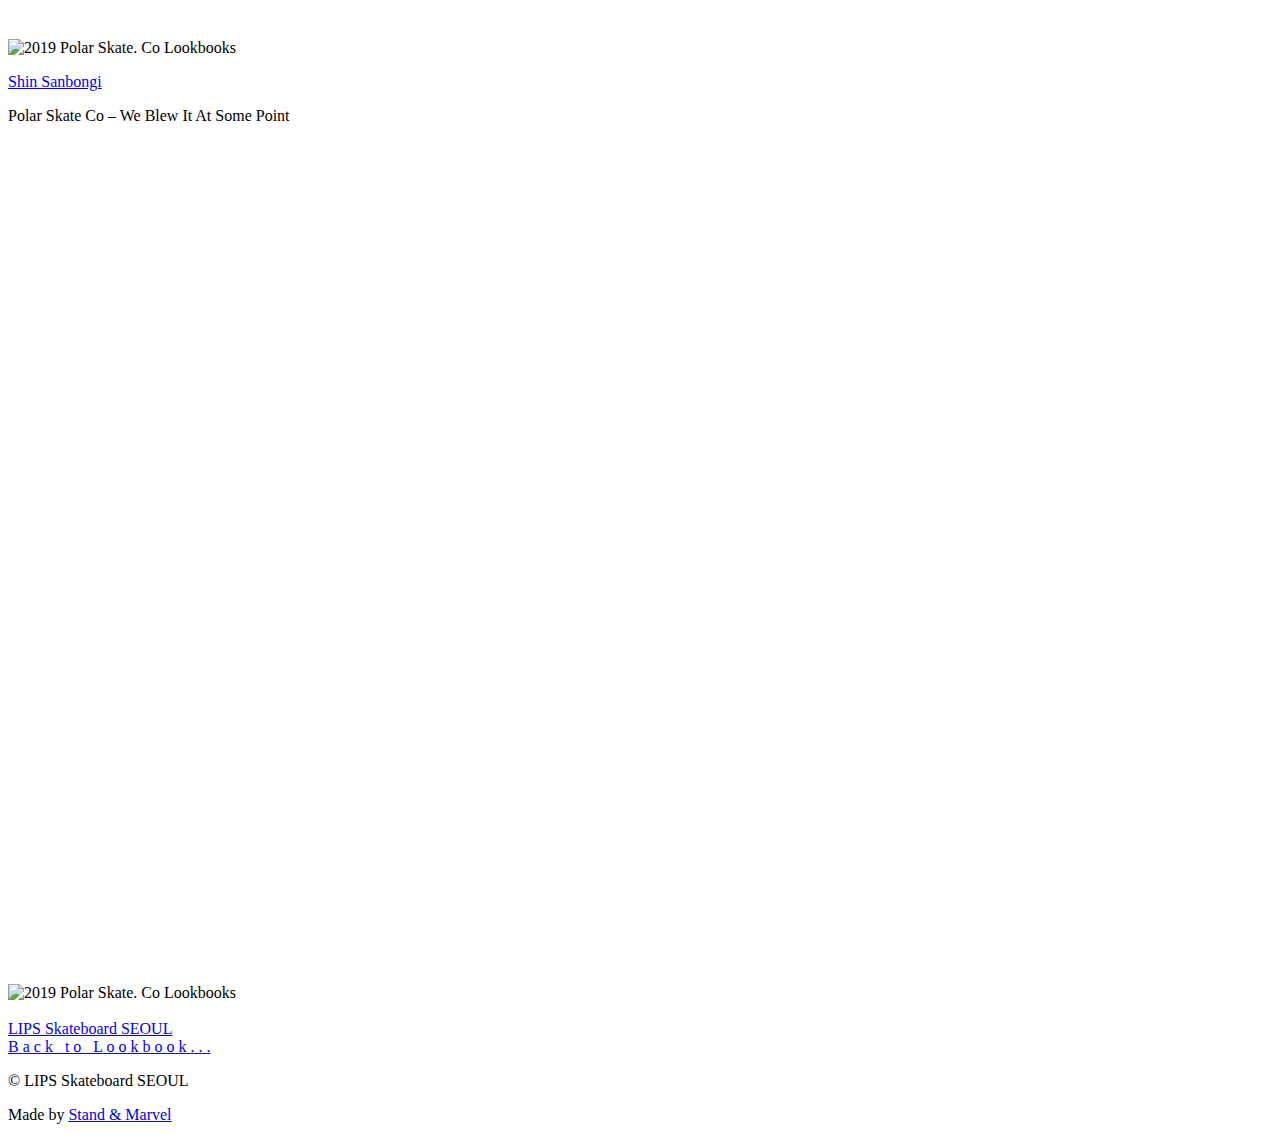
<file: LIPS/lookbook/detail/2018.html>
<!DOCTYPE html>
<html lang="en" data-ready="false">
    <head>
        <meta charset="utf-8" />
        <title>LIPS Skateboard SEOUL</title>
        <meta name="description" content="LIPS Skateboard SEOUL is a Seoul-based skateboard brand that deals with skateboard culture." />
        <meta name="keywords" content="" />
        <meta http-equiv="cleartype" content="on" />
        <meta name="MobileOptimized" content="375" />
        <meta name="HandheldFriendly" content="True" />
        <meta name="apple-mobile-web-app-capable" content="yes" />
        <meta name="viewport" content="width=device-width, initial-scale=1.0, maximum-scale=5.0" />
        <meta property="og:title" content="SHOP" />
        <meta property="og:type" content="website" />
        <meta property="og:image" content="./images/lips_Textlogo.png" />
        <meta property="og:description" content="LIPS Skateboard SEOUL is a Seoul-based skateboard brand that deals with skateboard culture." />
        <link rel="canonical" href="index.html" />
        <link rel="apple-touch-icon" sizes="180x180" href="./images/lips_Textlogo.png" />
        <link rel="icon" type="image/png" sizes="32x32" href="./images/lips_Textlogo.png" />
        <link rel="icon" type="image/png" sizes="16x16" href="./images/lips_Textlogo.png" />
        <link rel="mask-icon" href="./images/lips_Textlogo.png" color="#000000" />
        <link rel="shortcut icon" href="./images/lips_Textlogo.png" />
        <meta name="msapplication-TileColor" content="#000000" />
        <meta name="theme-color" content="#ffffff" />
        <link rel="manifest" href="https://www.marpi.studio/user/themes/basiis/dist/manifest.json" />
        <link href="https://www.marpi.studio/user/themes/basiis/dist/main.css" type="text/css" rel="stylesheet" />
        <script src="https://www.marpi.studio/user/themes/basiis/dist/main.bundle.js"></script>
    </head>
    <body style="visibility: hidden;" data-template="exhibition">
        <main id="app" data-js="Common">
            <header class="header js-header" data-sticky="false">
                <div class="header__bg"></div>
                <div class="header__line"></div>
                <div class="header__container">
                    <h1 class="header__logo js-logo" data-current-logo-id="1">
                        <a href="../../index.php" aria-label="Marpi Studio" class="header__logo__link js-logoLink">
                            <span class="header__logo__hover">
                                <div class="header__logo__hoverImg js-logoHover" data-logo-id="3">
                                    <svg width="129" height="72" viewBox="0 0 129 72" xmlns="http://www.w3.org/2000/svg">
                                        <g fill-rule="evenodd">
                                            <path d="M12 6h15v15H12zM42 6h15v15H42zM72 6h15v15H72zM12 36h15v15H12zM102 6h15v15h-15zM102 36h15v15h-15zM27 21h15v15H27zM57 21h15v30H57zM27 51h15v15H27zM87 21h15v15H87zM87 51h15v15H87z" />
                                        </g>
                                    </svg>
                                </div>
                                <div style="background-image: url(http://nefus.kr/media/images/Webp.net-resizeimage.png);" class="header__logo__hoverImg js-logoHover" data-logo-id="5"></div>
                            </span>
                            <span class="header__logo__hover">
                                <div>
                                    <h3>🇰🇷👄</h3>
                                </div>
                            </span>
                            <span class="header__logo__default">
                                <h3>👄🛹</h3>
                            </span>
                        </a>
                    </h1>
                    <nav class="header__nav">
                        <div class="nav js-nav">
                            <div class="nav__container">
                                <div class="nav__inner">
                                    <div class="nav__primary">
                                        <ul class="nav__primary__list">
                                            <li class="nav__item js-navItem" data-active="false">
                                                <a href="../shop/" class="nav__link js-navLink">
                                                    <div class="nav__link__wrap">
                                                        <span class="nav__item__char">S</span>
                                                        <span class="nav__item__char">H</span>
                                                        <span class="nav__item__char">O</span>
                                                        <span class="nav__item__char">P</span>
                                                    </div>
                                                </a>
                                            </li>
                                            <li class="nav__item js-navItem" data-active="false">
                                                <a href="../../login/logout.php" class="nav__link js-navLink">
                                                    <div class="nav__link__wrap">
                                                        <span class="nav__item__char">L</span>
                                                        <span class="nav__item__char">O</span>
                                                        <span class="nav__item__char">G</span>
                                                        <span class="nav__item__char">O</span>
                                                        <span class="nav__item__char">U</span>
                                                        <span class="nav__item__char">T</span>
                                                    </div>
                                                </a>
                                            </li>
                                        </ul>
                                    </div>
                                    <div class="nav__secondary">
                                        <ul class="nav__secondary__list">
                                            <li class="nav__item js-navItem" data-active="true">
                                                <a href="../lookbook/" class="nav__link js-navLink">
                                                    <div class="nav__link__wrap">
                                                        <span class="nav__item__char">L</span>
                                                        <span class="nav__item__char">o</span>
                                                        <span class="nav__item__char">o</span>
                                                        <span class="nav__item__char">k</span>
                                                        <span class="nav__item__char">b</span>
                                                        <span class="nav__item__char">o</span>
                                                        <span class="nav__item__char">o</span>
                                                        <span class="nav__item__char">k</span>
                                                    </div>
                                                </a>
                                            </li>
                                        </ul>
                                        <div class="nav__socialLinks">
                                            <div class="socialLinks" data-format="icon_only"></div>
                                        </div>
                                    </div>
                                </div>
                            </div>
                            <div class="nav__btnToggle">
                                <div class="btnMenu js-btnMenu" aria-label="Toggle Menu">
                                    <div class="btnMenu__menu">
                                        <div class="btnMenu__menu__line"></div>
                                        <div class="btnMenu__menu__line"></div>
                                        <div class="btnMenu__menu__line"></div>
                                    </div>
                                    <div class="btnMenu__close">
                                        <div class="btnMenu__close__line"></div>
                                        <div class="btnMenu__close__line"></div>
                                    </div>
                                </div>
                            </div>
                        </div>
                    </nav>
                </div>
            </header>
            <div class="exhibition">
                <div class="exhibition__container">
                    <div class="exhibition__header">
                        <div class="exhibition__title">
                            <div class="pageTitle" data-js="PageTitle">
                                <h2 class="pageTitle__text js-text">
                                    2018 Polar Skate. Co Lookbooks
                                </h2>
                            </div>
                        </div>

                        <!-- 1.webp -->
                        <div class="exhibition__summary">
                            <div class="exhibition__intro">
                                <div class="exhibition__intro__text">
                                    <p>
                                        <a href="https://www.instagram.com/4ndrewwilson/">Andrew Wilson</a>
                                    </p>
                                    <p>
                                        Free Skateboard Magazine from Aug 28th, 2018
                                    </p>
                                </div>
                            </div>
                        </div>
                        <div class="responsiveImage js-responsiveImage exhibition__hero" style="padding-top: 66.6875%;" data-fill-container="false" data-image-size="cover">
                            <img alt="2019 Polar Skate. Co Lookbooks" data-sizes="(max-width: auto), 1500px" data-src="../images_2018/1.webp" class="responsiveImage__img lazyload exhibition__hero__img" />
                            <div class="responsiveImage__loader"></div>
                        </div>
                    </div>

                    <!-- 2.webp -->
                    <div class="exhibition__summary">
                        <div class="exhibition__intro">
                            <div class="exhibition__intro__text">
                                <p>
                                    <a href="https://www.instagram.com/danebrady">Dane Drady</a>
                                </p>
                                <p>
                                    Polar Skate Co – We Blew It At Some Point
                                </p>
                            </div>
                        </div>
                    </div>
                    <div class="responsiveImage js-responsiveImage exhibition__hero" style="padding-top: 66.6875%;" data-fill-container="false" data-image-size="cover">
                        <img alt="2019 Polar Skate. Co Lookbooks" data-sizes="(max-width: auto), 1500px" data-src="../images_2018/2.webp" class="responsiveImage__img lazyload exhibition__hero__img" />
                        <div class="responsiveImage__loader"></div>
                    </div>

                    <!-- 3.webp -->
                    <div class="exhibition__summary">
                        <div class="exhibition__intro">
                            <div class="exhibition__intro__text">
                                <p>
                                    <a href="https://www.instagram.com/davidsmoreau/?hl=en">David stenström</a>
                                </p>
                                <p>
                                    Polar Skate Co – We Blew It At Some Point
                                </p>
                            </div>
                        </div>
                    </div>
                    <div class="responsiveImage js-responsiveImage exhibition__hero" style="padding-top: 66.6875%;" data-fill-container="false" data-image-size="cover">
                        <img alt="2019 Polar Skate. Co Lookbooks" data-sizes="(max-width: auto), 1500px" data-src="../images_2018/3.webp" class="responsiveImage__img lazyload exhibition__hero__img" />
                        <div class="responsiveImage__loader"></div>
                    </div>

                    <!-- 4.webp -->
                    <div class="exhibition__summary">
                        <div class="exhibition__intro">
                            <div class="exhibition__intro__text">
                                <p>
                                    <a href="https://www.instagram.com/shin_sanbongi/?hl=en">Shin Sanbongi</a>
                                </p>
                                <p>
                                    Polar Skate Co – We Blew It At Some Point
                                </p>
                            </div>
                        </div>
                    </div>
                    <div class="responsiveImage js-responsiveImage exhibition__hero" style="padding-top: 66.6875%;" data-fill-container="false" data-image-size="cover">
                        <img alt="2019 Polar Skate. Co Lookbooks" data-sizes="(max-width: auto), 1500px" data-src="../images_2018/4.webp" class="responsiveImage__img lazyload exhibition__hero__img" />
                        <div class="responsiveImage__loader"></div>
                    </div>
                </div>
            </div>
            <div class="viewNext">
                <div class="viewNext__spacer"></div>
                <div class="viewNext__footer">
                    <div class="viewNext__bg">
                        <div class="viewNext__bg__container">
                            <img data-src="../../images/goingbackhome-2.jpg" class="viewNext__img lazyload" />
                        </div>
                    </div>
                    <a href="../index.html" class="viewNext__link">
                        <div class="viewNext__title">LIPS Skateboard SEOUL</div>
                        <div class="viewNext__cta">
                            <span class="viewNext__cta__char">B</span>
                            <span class="viewNext__cta__char">a</span>
                            <span class="viewNext__cta__char">c</span>
                            <span class="viewNext__cta__char">k</span>
                            <span class="viewNext__cta__char">&nbsp;</span>
                            <span class="viewNext__cta__char">t</span>
                            <span class="viewNext__cta__char">o</span>
                            <span class="viewNext__cta__char">&nbsp;</span>
                            <span class="viewNext__cta__char">L</span>
                            <span class="viewNext__cta__char">o</span>
                            <span class="viewNext__cta__char">o</span>
                            <span class="viewNext__cta__char">k</span>
                            <span class="viewNext__cta__char">b</span>
                            <span class="viewNext__cta__char">o</span>
                            <span class="viewNext__cta__char">o</span>
                            <span class="viewNext__cta__char">k</span>
                            <span class="viewNext__cta__char">.</span>
                            <span class="viewNext__cta__char">.</span>
                            <span class="viewNext__cta__char">.</span>
                        </div>
                    </a>
                </div>
            </div>
            <footer class="footer">
                <div class="footer__container">
                    <div class="footer__column" data-column-width="6" data-text-align="left">
                        <p>© LIPS Skateboard SEOUL</p>
                    </div>
                    <div class="footer__column" data-column-width="6" data-text-align="right">
                        <p>Made by <a href="https://www.standandmarvel.com/" target="blank">Stand &amp; Marvel</a></p>
                    </div>
                </div>
                <div class="footer__bg"></div>
            </footer>
        </main>
        <script>
            document.body.removeAttribute("style");
        </script>
    </body>
</html>
</file>
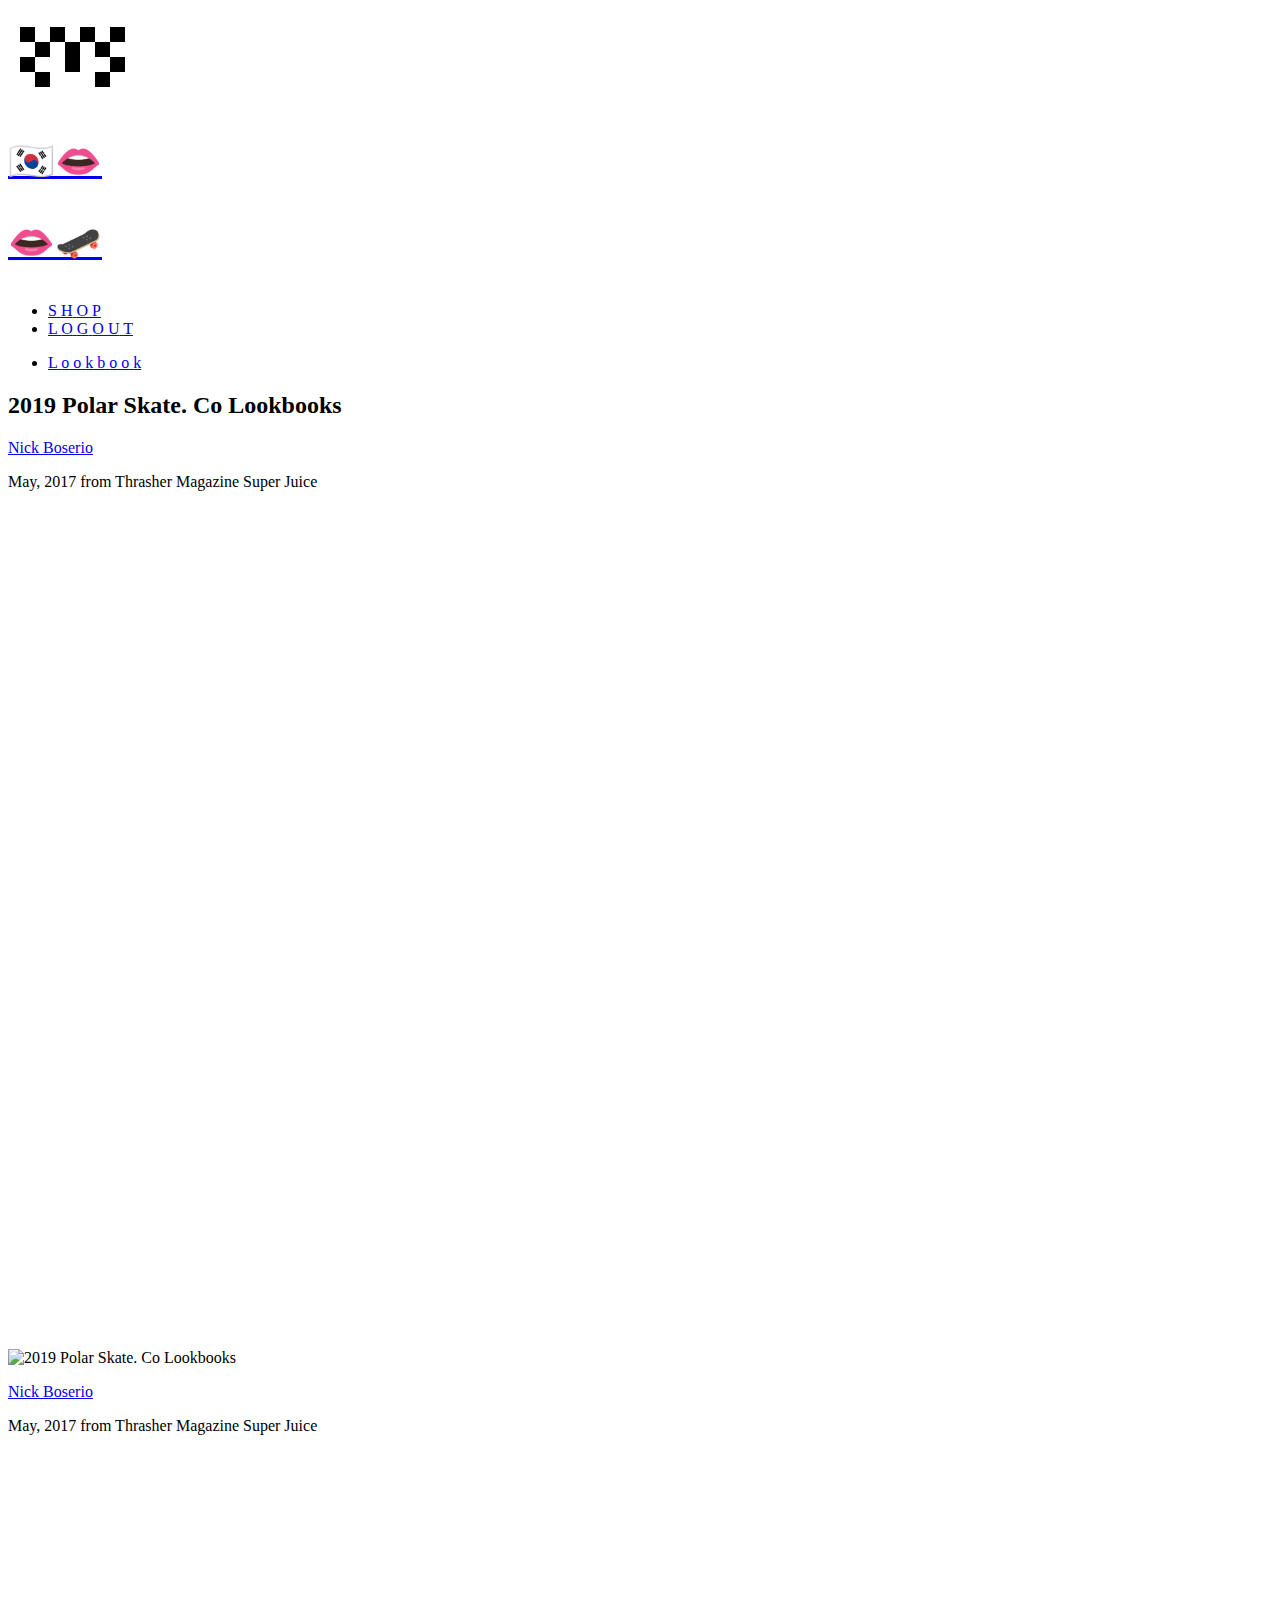
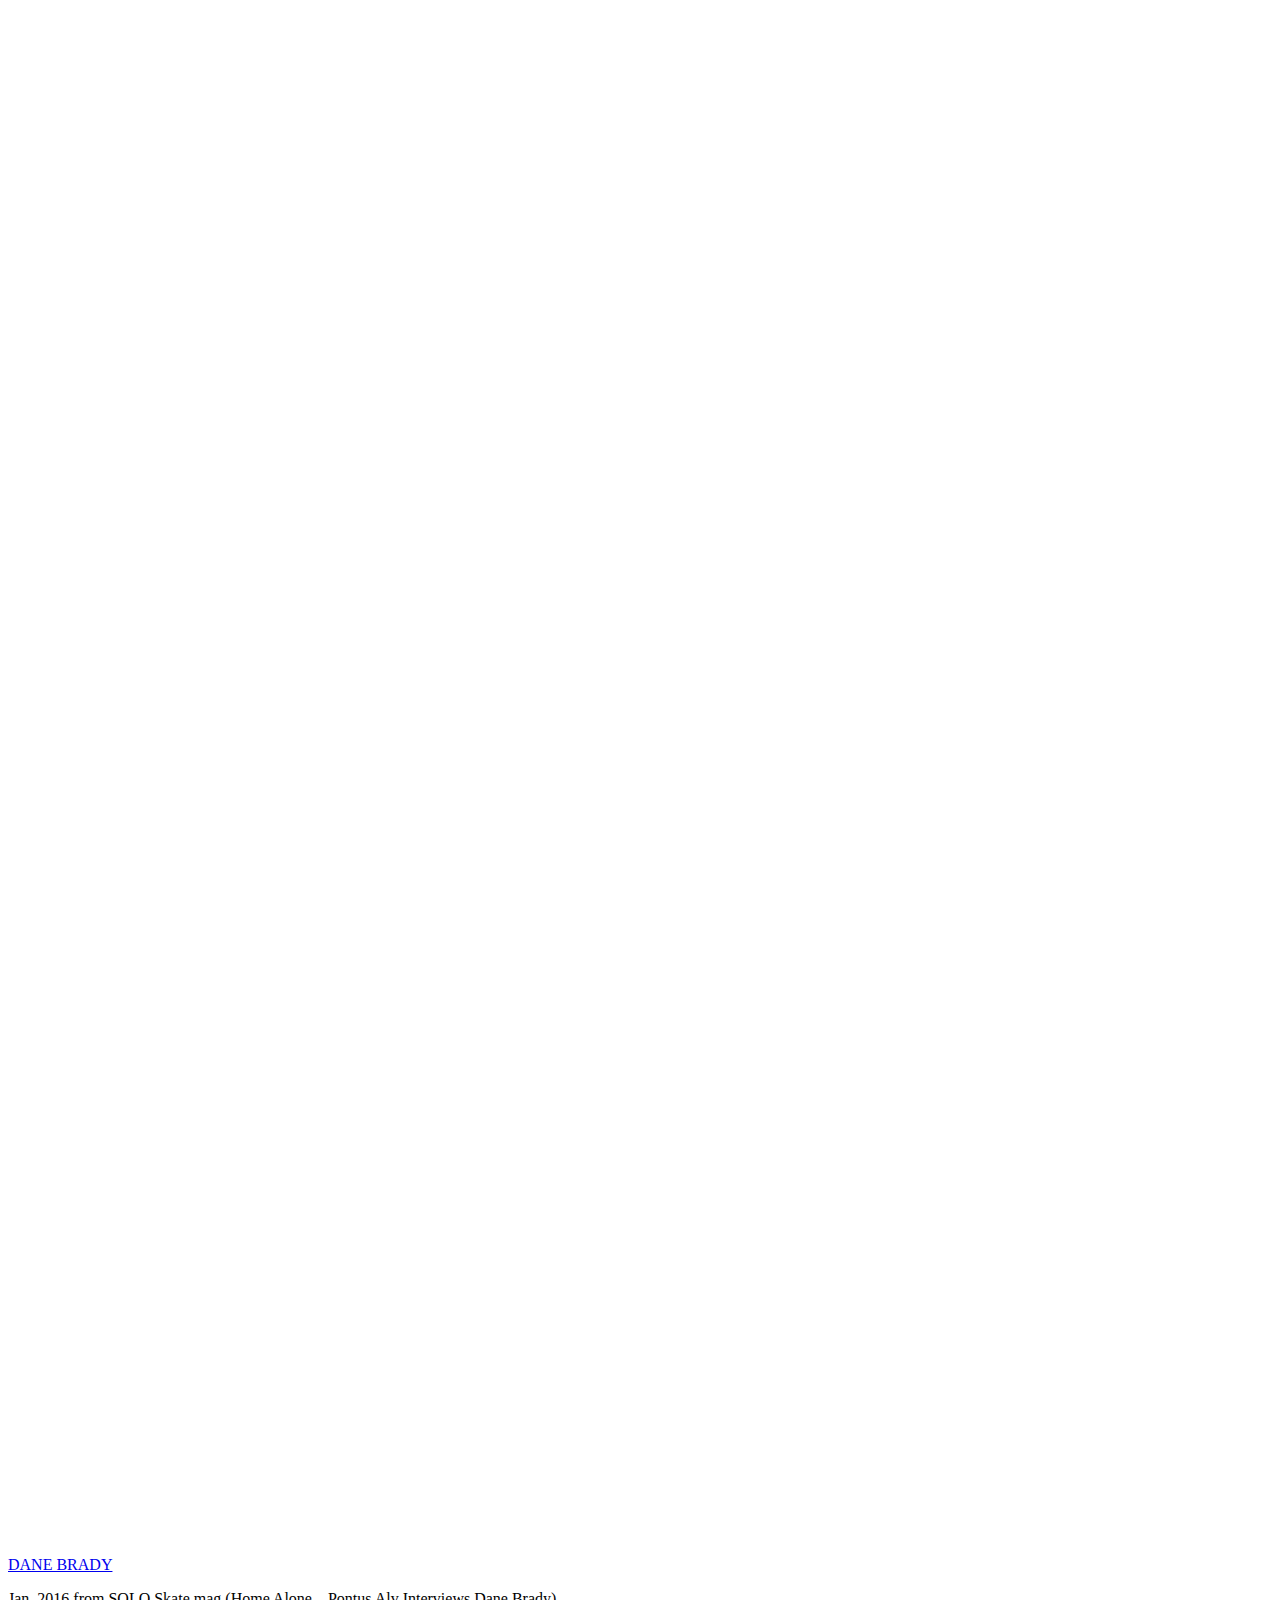
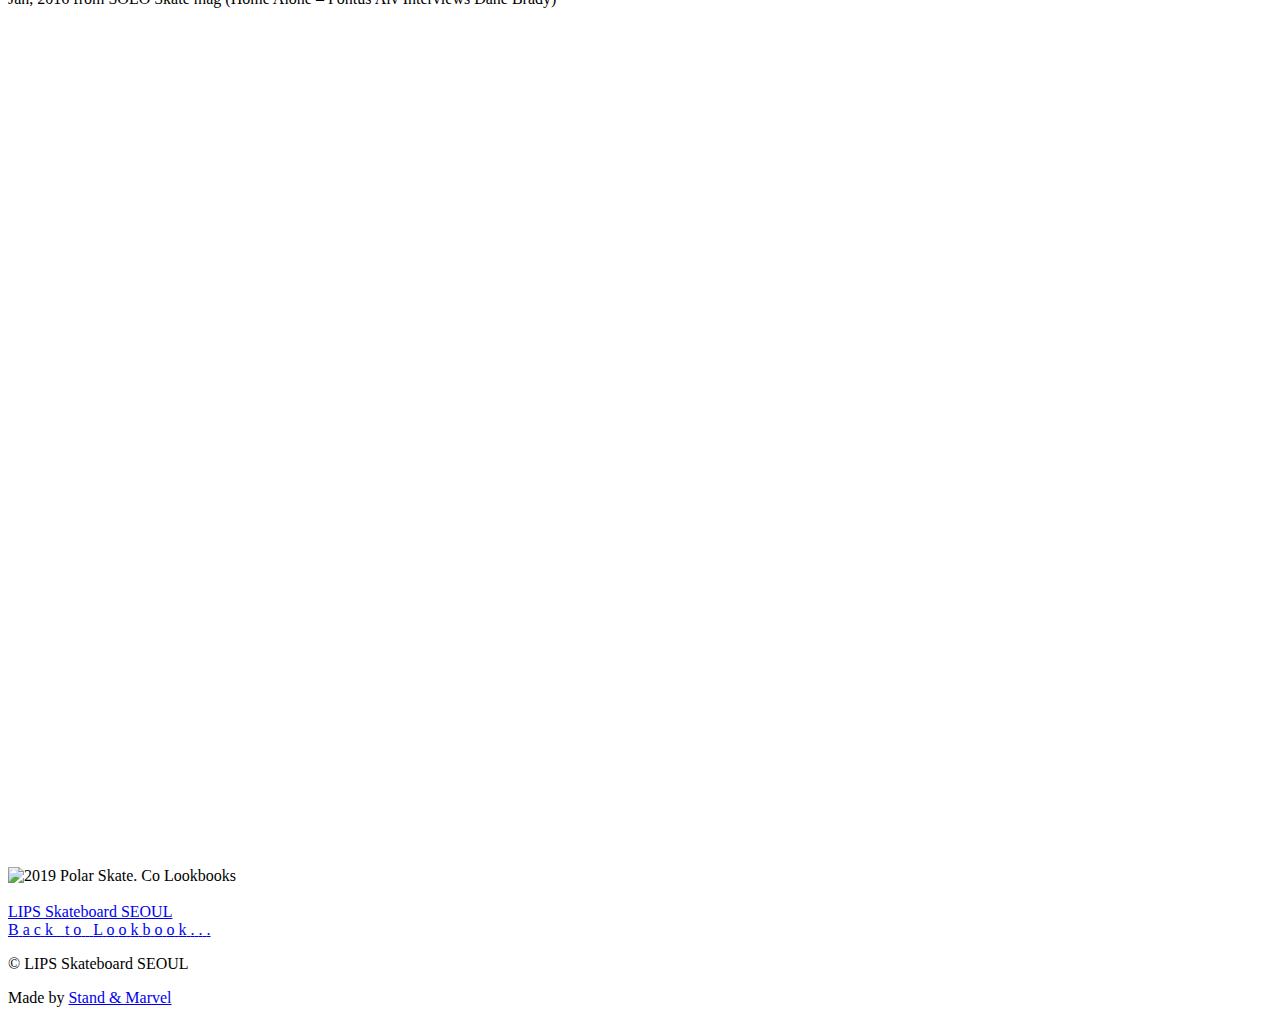
<file: LIPS/lookbook/detail/2019.html>
<!DOCTYPE html>
<html lang="en" data-ready="false">
   <head>
      <meta charset="utf-8" />
      <title>LIPS Skateboard SEOUL</title>
      <meta name="description" content="LIPS Skateboard SEOUL is a Seoul-based skateboard brand that deals with skateboard culture." />
      <meta name="keywords" content="" />
      <meta http-equiv="cleartype" content="on" />
      <meta name="MobileOptimized" content="375" />
      <meta name="HandheldFriendly" content="True" />
      <meta name="apple-mobile-web-app-capable" content="yes" />
      <meta name="viewport" content="width=device-width, initial-scale=1.0, maximum-scale=5.0" />
      <meta property="og:title" content="SHOP" />
      <meta property="og:type" content="website" />
      <meta property="og:image" content="./images/lips_Textlogo.png" />
      <meta property="og:description" content="LIPS Skateboard SEOUL is a Seoul-based skateboard brand that deals with skateboard culture." />
      <link rel="canonical" href="index.html" />
      <link rel="apple-touch-icon" sizes="180x180" href="./images/lips_Textlogo.png" />
      <link rel="icon" type="image/png" sizes="32x32" href="./images/lips_Textlogo.png" />
      <link rel="icon" type="image/png" sizes="16x16" href="./images/lips_Textlogo.png" />
      <link rel="mask-icon" href="./images/lips_Textlogo.png" color="#000000" />
      <link rel="shortcut icon" href="./images/lips_Textlogo.png" />
      <meta name="msapplication-TileColor" content="#000000" />
      <meta name="theme-color" content="#ffffff" />
      <link rel="manifest" href="https://www.marpi.studio/user/themes/basiis/dist/manifest.json" />
      <link href="https://www.marpi.studio/user/themes/basiis/dist/main.css" type="text/css" rel="stylesheet" />
      <script src="https://www.marpi.studio/user/themes/basiis/dist/main.bundle.js"></script>
   </head>
   <body style="visibility: hidden;" data-template="exhibition">
      <main id="app" data-js="Common">
         <header class="header js-header" data-sticky="false">
            <div class="header__bg"></div>
            <div class="header__line"></div>
            <div class="header__container">
                <h1 class="header__logo js-logo" data-current-logo-id="1">
                    <a href="../../index.php" aria-label="Marpi Studio" class="header__logo__link js-logoLink">
                        <span class="header__logo__hover">
                            <div class="header__logo__hoverImg js-logoHover" data-logo-id="3">
                                <svg width="129" height="72" viewBox="0 0 129 72" xmlns="http://www.w3.org/2000/svg">
                                    <g fill-rule="evenodd">
                                        <path d="M12 6h15v15H12zM42 6h15v15H42zM72 6h15v15H72zM12 36h15v15H12zM102 6h15v15h-15zM102 36h15v15h-15zM27 21h15v15H27zM57 21h15v30H57zM27 51h15v15H27zM87 21h15v15H87zM87 51h15v15H87z" />
                                    </g>
                                </svg>
                            </div>
                            <div style="background-image: url(http://nefus.kr/media/images/Webp.net-resizeimage.png);" class="header__logo__hoverImg js-logoHover" data-logo-id="5"></div>
                        </span>
                        <span class="header__logo__hover">
                            <div>
                                <h3>🇰🇷👄</h3>
                            </div>
                        </span>
                        <span class="header__logo__default">
                            <h3>👄🛹</h3>
                        </span>
                    </a>
                </h1>
                <nav class="header__nav">
                    <div class="nav js-nav">
                        <div class="nav__container">
                            <div class="nav__inner">
                                <div class="nav__primary">
                                    <ul class="nav__primary__list">
                                        <li class="nav__item js-navItem" data-active="false">
                                            <a href="../shop/" class="nav__link js-navLink">
                                                <div class="nav__link__wrap">
                                                    <span class="nav__item__char">S</span>
                                                    <span class="nav__item__char">H</span>
                                                    <span class="nav__item__char">O</span>
                                                    <span class="nav__item__char">P</span>
                                                </div>
                                            </a>
                                        </li>
                                        <li class="nav__item js-navItem" data-active="false">
                                            <a href="../../login/logout.php" class="nav__link js-navLink">
                                                <div class="nav__link__wrap">
                                                    <span class="nav__item__char">L</span>
                                                    <span class="nav__item__char">O</span>
                                                    <span class="nav__item__char">G</span>
                                                    <span class="nav__item__char">O</span>
                                                    <span class="nav__item__char">U</span>
                                                    <span class="nav__item__char">T</span>
                                                </div>
                                            </a>
                                        </li>
                                    </ul>
                                </div>
                                <div class="nav__secondary">
                                    <ul class="nav__secondary__list">
                                        <li class="nav__item js-navItem" data-active="true">
                                            <a href="../lookbook/" class="nav__link js-navLink">
                                                <div class="nav__link__wrap">
                                                    <span class="nav__item__char">L</span>
                                                    <span class="nav__item__char">o</span>
                                                    <span class="nav__item__char">o</span>
                                                    <span class="nav__item__char">k</span>
                                                    <span class="nav__item__char">b</span>
                                                    <span class="nav__item__char">o</span>
                                                    <span class="nav__item__char">o</span>
                                                    <span class="nav__item__char">k</span>
                                                </div>
                                            </a>
                                        </li>
                                    </ul>
                                    <div class="nav__socialLinks">
                                        <div class="socialLinks" data-format="icon_only"></div>
                                    </div>
                                </div>
                            </div>
                        </div>
                        <div class="nav__btnToggle">
                            <div class="btnMenu js-btnMenu" aria-label="Toggle Menu">
                                <div class="btnMenu__menu">
                                    <div class="btnMenu__menu__line"></div>
                                    <div class="btnMenu__menu__line"></div>
                                    <div class="btnMenu__menu__line"></div>
                                </div>
                                <div class="btnMenu__close">
                                    <div class="btnMenu__close__line"></div>
                                    <div class="btnMenu__close__line"></div>
                                </div>
                            </div>
                        </div>
                    </div>
                </nav>
            </div>
        </header>
         <div class="exhibition">
            <div class="exhibition__container">
               <div class="exhibition__header">
                  <div class="exhibition__title">
                     <div class="pageTitle" data-js="PageTitle">
                        <h2 class="pageTitle__text js-text">
                           2019 Polar Skate. Co Lookbooks
                        </h2>
                     </div>
                  </div>
                  <!-- 1.jpg -->
                  <div class="exhibition__summary">
                     <div class="exhibition__intro">
                        <div class="exhibition__intro__text">
                           <p>
                              <a href="https://www.instagram.com/nickboserio/?hl=en">Nick Boserio</a>
                           </p>
                           <p>
                              May, 2017 from Thrasher Magazine Super Juice
                           </p>
                        </div>
                     </div>
                  </div>
                  <div class="responsiveImage js-responsiveImage exhibition__hero" style="padding-top: 66.6875%;" data-fill-container="false" data-image-size="cover">
                     <img alt="2019 Polar Skate. Co Lookbooks" data-sizes="(max-width: auto), 1500px" data-src="../images_2019/1.jpg" class="responsiveImage__img lazyload exhibition__hero__img" />
                     <div class="responsiveImage__loader"></div>
                  </div>

                  <!-- 2,3.jpg -->
                  <div class="exhibition__summary">
                     <div class="exhibition__intro">
                        <div class="exhibition__intro__text">
                           <p>
                              <a href="https://www.instagram.com/nickboserio/?hl=en">Nick Boserio</a>
                           </p>
                           <p>
                              May, 2017 from Thrasher Magazine Super Juice
                           </p>
                        </div>
                     </div>
                  </div>

                  <div class="exhibition__content" data-type="layers-block">
                     <div class="layersBlock" data-js="Layers" data-top-layer="layer_02" data-align="center">
                        <div class="layersBlock__container">
                           <div class="layersBlock__01" data-aspect-ratio="auto">
                              <div class="layersBlock__layerContainer js-primaryImg">
                                 <div class="responsiveImage js-responsiveImage layersBlock__img" style="padding-top: 64.658339456282%;" data-fill-container="false" data-image-size="cover">
                                    <img
                                       alt=""
                                       title=""
                                       data-sizes="(max-width: 1500px) 100vw, 1500px"
                                       data-src="../images_2019/2.jpg"
                                       class="responsiveImage__img lazyload layersBlock__img__img"
                                       />
                                    <div class="responsiveImage__loader"></div>
                                 </div>
                              </div>
                           </div>
                           <div class="layersBlock__02" data-aspect-ratio="auto">
                              <div class="layersBlock__layerContainer js-secondaryImg">
                                 <div class="responsiveImage js-responsiveImage layersBlock__img" style="padding-top: 66.057624736472%;" data-fill-container="false" data-image-size="cover">
                                    <img
                                       alt=""
                                       title=""
                                       data-sizes="(max-width: 1500px) 100vw, 1500px"
                                       data-src="../images_2019/3.jpg"
                                       class="responsiveImage__img lazyload layersBlock__img__img"
                                       />
                                    <div class="responsiveImage__loader"></div>
                                 </div>
                              </div>
                           </div>
                        </div>
                     </div>

                     <!-- 4.jpg -->
                    <div class="exhibition__summary">
                        <div class="exhibition__intro">
                           <div class="exhibition__intro__text">
                              <p>
                                 <a href="https://www.instagram.com/danebrady/?hl=en">DANE BRADY</a></a>
                              </p>
                              <p>
                                 Jan, 2016 from SOLO Skate mag (Home Alone – Pontus Alv Interviews Dane Brady)
                              </p>
                           </div>
                        </div>
                     </div>
                     <div class="responsiveImage js-responsiveImage exhibition__hero" style="padding-top: 66.6875%;" data-fill-container="false" data-image-size="cover">
                        <img alt="2019 Polar Skate. Co Lookbooks" data-sizes="(max-width: auto), 1500px" data-src="../images_2019/4.tiff" class="responsiveImage__img lazyload exhibition__hero__img" />
                        <div class="responsiveImage__loader"></div>
                     </div>
                  </div>
                    
               </div>
            </div>
         </div>
         <div class="viewNext">
            <div class="viewNext__spacer"></div>
            <div class="viewNext__footer">
               <div class="viewNext__bg">
                  <div class="viewNext__bg__container">
                     <img data-src="../../images/goingbackhome-2.jpg" class="viewNext__img lazyload" />
                  </div>
               </div>
               <a href="../index.html" class="viewNext__link">
                  <div class="viewNext__title">LIPS Skateboard SEOUL</div>
                  <div class="viewNext__cta">
                     <span class="viewNext__cta__char">B</span>
                     <span class="viewNext__cta__char">a</span>
                     <span class="viewNext__cta__char">c</span>
                     <span class="viewNext__cta__char">k</span>
                     <span class="viewNext__cta__char">&nbsp;</span>
                     <span class="viewNext__cta__char">t</span>
                     <span class="viewNext__cta__char">o</span>
                     <span class="viewNext__cta__char">&nbsp;</span>
                     <span class="viewNext__cta__char">L</span>
                     <span class="viewNext__cta__char">o</span>
                     <span class="viewNext__cta__char">o</span>
                     <span class="viewNext__cta__char">k</span>
                     <span class="viewNext__cta__char">b</span>
                     <span class="viewNext__cta__char">o</span>
                     <span class="viewNext__cta__char">o</span>
                     <span class="viewNext__cta__char">k</span>
                     <span class="viewNext__cta__char">.</span>
                     <span class="viewNext__cta__char">.</span>
                     <span class="viewNext__cta__char">.</span>
                  </div>
               </a>
            </div>
         </div>
         <footer class="footer">
            <div class="footer__container">
               <div class="footer__column" data-column-width="6" data-text-align="left">
                  <p>© LIPS Skateboard SEOUL</p>
               </div>
               <div class="footer__column" data-column-width="6" data-text-align="right">
                  <p>Made by <a href="https://www.standandmarvel.com/" target="blank">Stand &amp; Marvel</a></p>
               </div>
            </div>
            <div class="footer__bg"></div>
         </footer>
      </main>
      <script>
         document.body.removeAttribute("style");
      </script>
   </body>
</html>
</file>
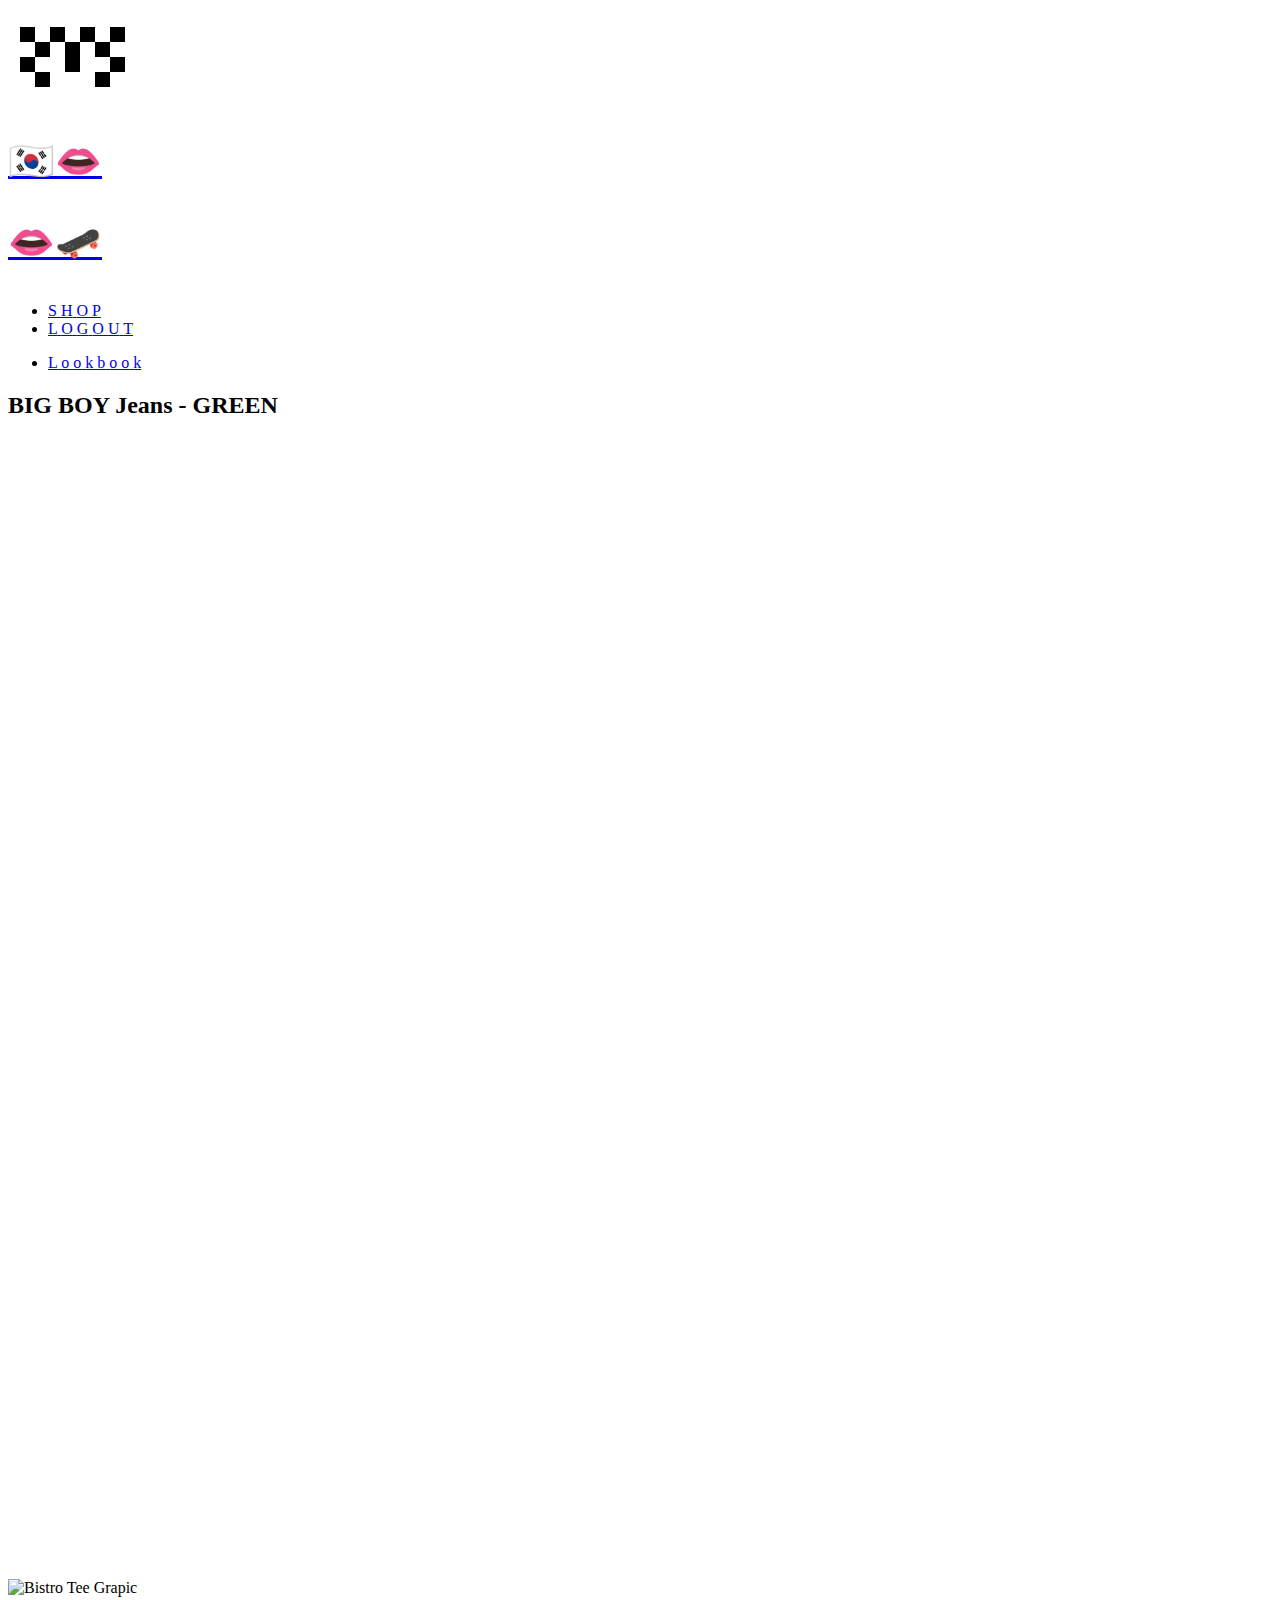
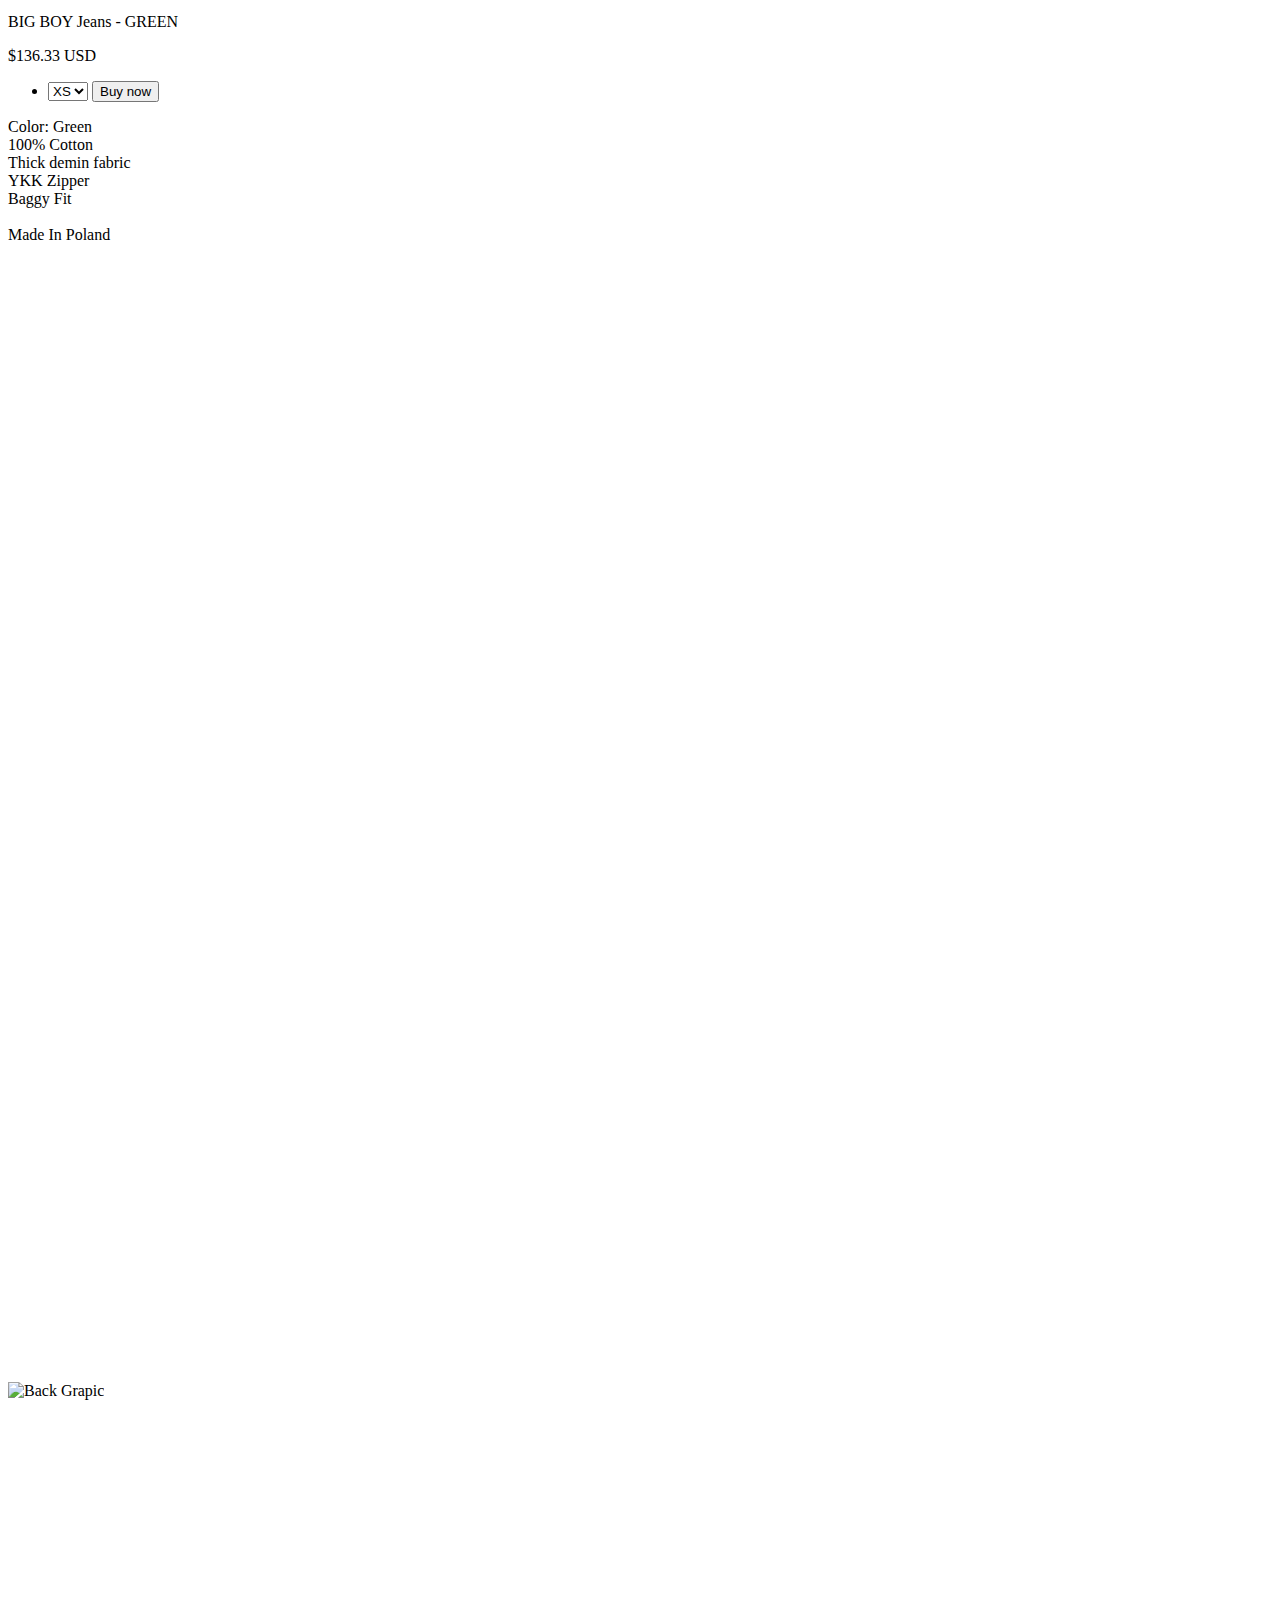
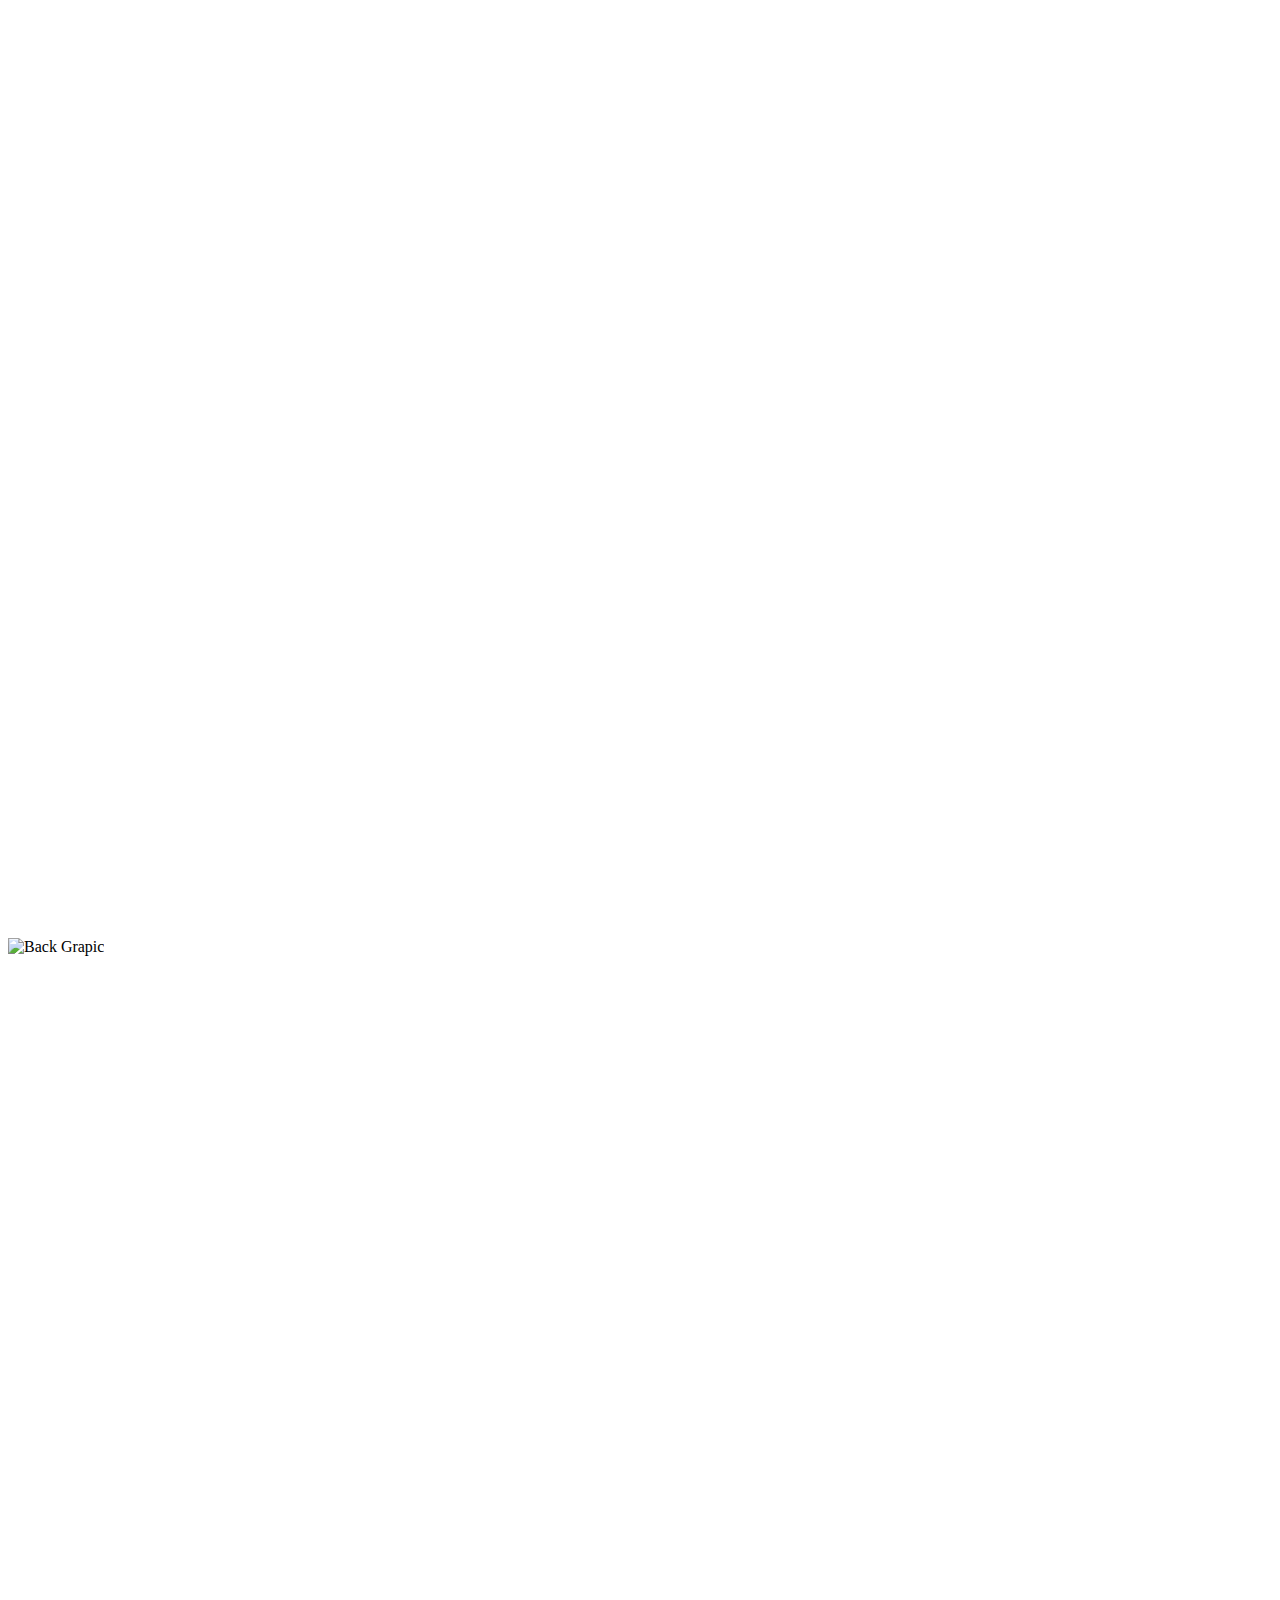
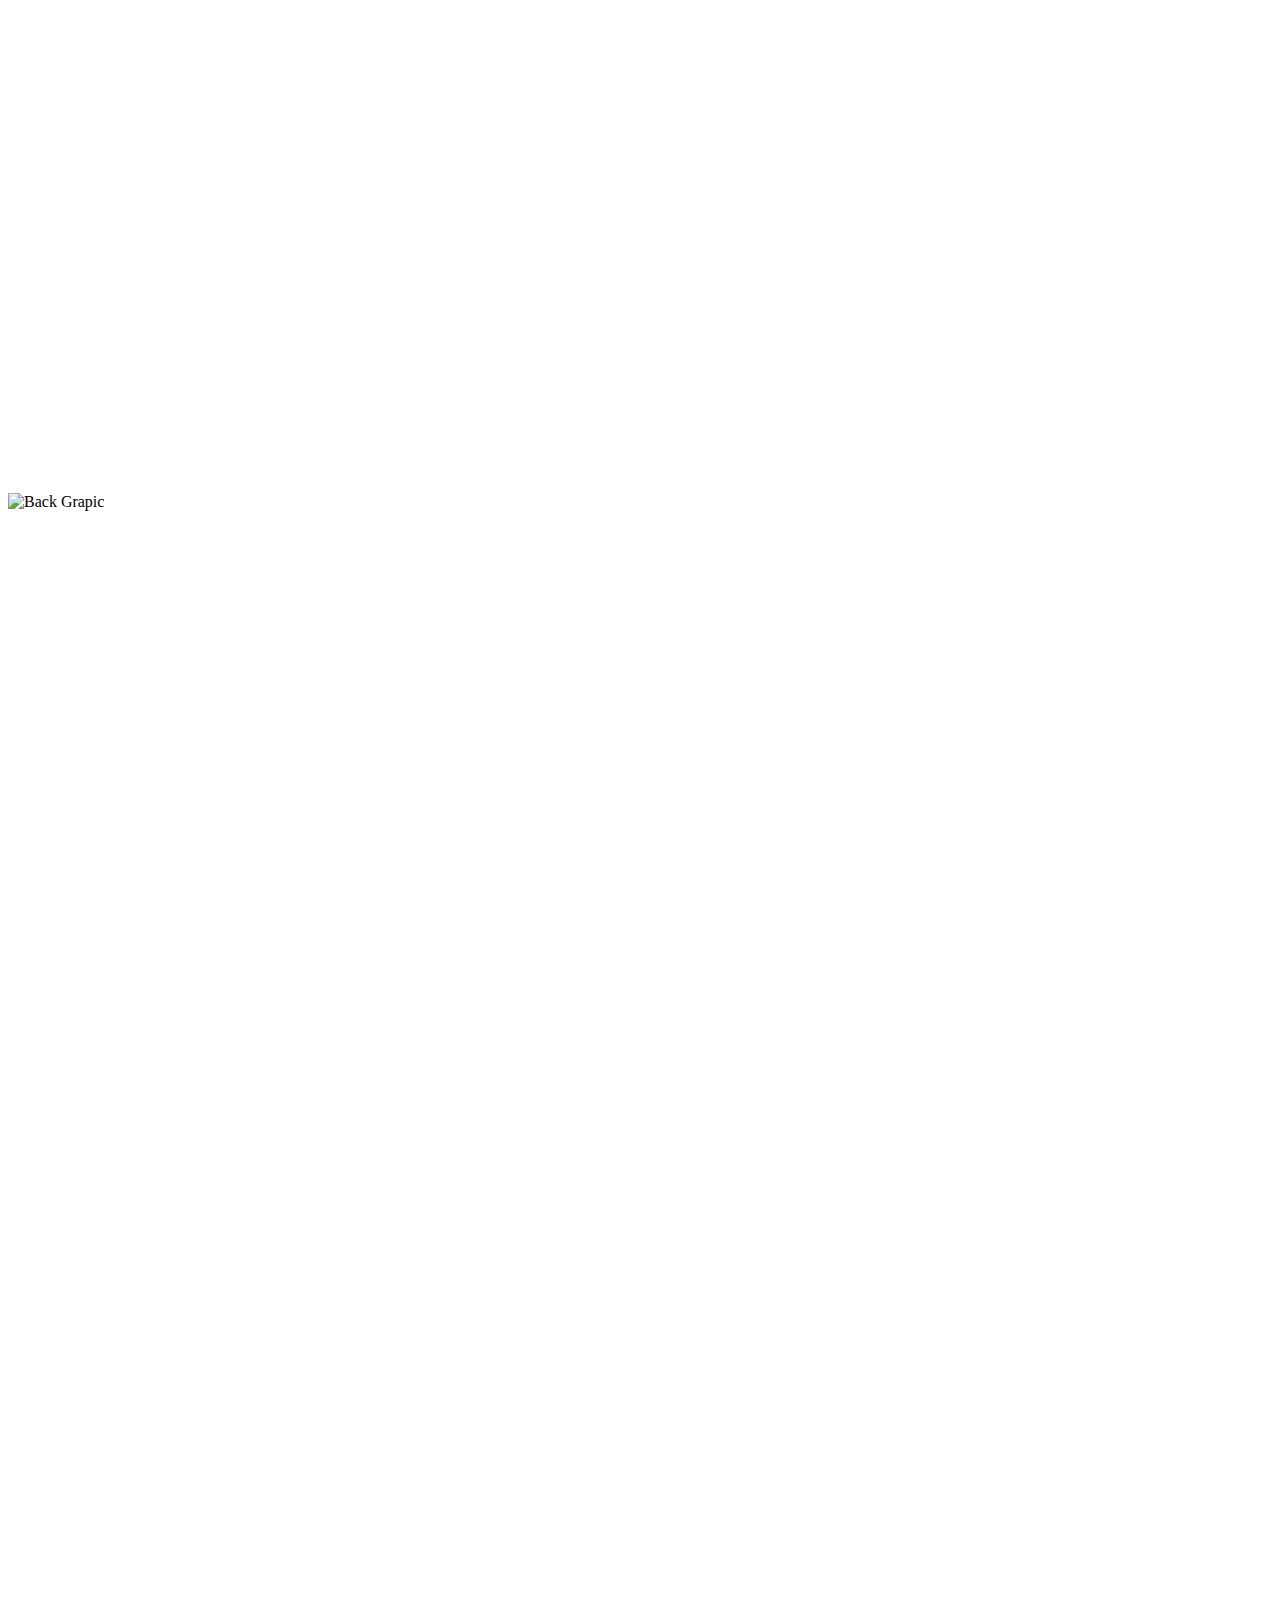
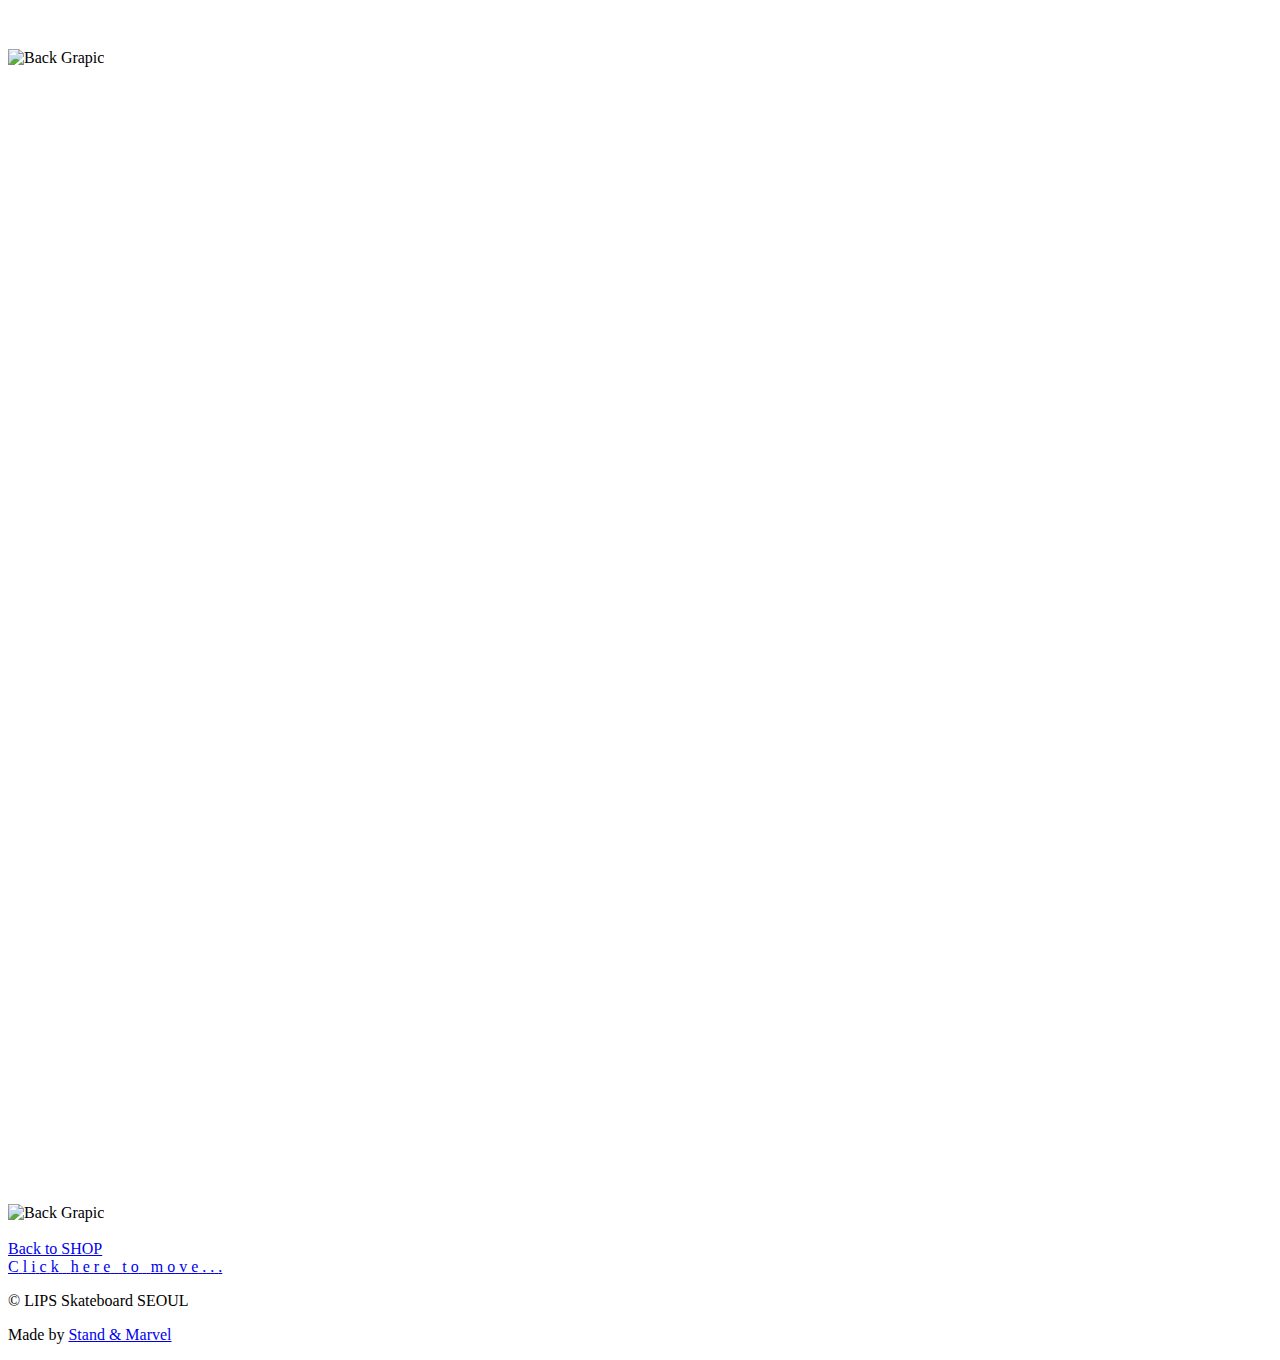
<file: LIPS/shop/details/BIGBOYJean_GREEN.html>
<!DOCTYPE html>
<html lang="en" data-ready="false">
    <head>
        <meta charset="utf-8" />
        <title>LIPS Skateboard SEOUL</title>
        <meta name="description" content="LIPS Skateboard SEOUL is a Seoul-based skateboard brand that deals with skateboard culture." />
        <meta name="keywords" content="" />
        <meta http-equiv="cleartype" content="on" />
        <meta name="MobileOptimized" content="375" />
        <meta name="HandheldFriendly" content="True" />
        <meta name="apple-mobile-web-app-capable" content="yes" />
        <meta name="viewport" content="width=device-width, initial-scale=1.0, maximum-scale=5.0" />
        <meta property="og:title" content="SHOP" />
        <meta property="og:type" content="website" />
        <meta property="og:image" content="./images/lips_Textlogo.png" />
        <meta property="og:description" content="LIPS Skateboard SEOUL is a Seoul-based skateboard brand that deals with skateboard culture." />
        <link rel="canonical" href="index.html" />
        <link rel="apple-touch-icon" sizes="180x180" href="./images/lips_Textlogo.png" />
        <link rel="icon" type="image/png" sizes="32x32" href="./images/lips_Textlogo.png" />
        <link rel="icon" type="image/png" sizes="16x16" href="./images/lips_Textlogo.png" />
        <link rel="mask-icon" href="./images/lips_Textlogo.png" color="#000000" />
        <link rel="shortcut icon" href="./images/lips_Textlogo.png" />
        <meta name="msapplication-TileColor" content="#000000" />
        <meta name="theme-color" content="#ffffff" />
        <link rel="manifest" href="https://www.marpi.studio/user/themes/basiis/dist/manifest.json" />
        <link href="https://www.marpi.studio/user/themes/basiis/dist/main.css" type="text/css" rel="stylesheet" />
        <script src="https://www.marpi.studio/user/themes/basiis/dist/main.bundle.js"></script>
    </head>
    <body style="visibility: hidden;" data-template="exhibition">
        <main id="app" data-js="Common">
            <header class="header js-header" data-sticky="false">
                <div class="header__bg"></div>
                <div class="header__line"></div>
                <div class="header__container">
                    <h1 class="header__logo js-logo" data-current-logo-id="1">
                        <a href="../../index.php" aria-label="Marpi Studio" class="header__logo__link js-logoLink">
                            <span class="header__logo__hover">
                                <div class="header__logo__hoverImg js-logoHover" data-logo-id="3">
                                    <svg width="129" height="72" viewBox="0 0 129 72" xmlns="http://www.w3.org/2000/svg">
                                        <g fill-rule="evenodd">
                                            <path d="M12 6h15v15H12zM42 6h15v15H42zM72 6h15v15H72zM12 36h15v15H12zM102 6h15v15h-15zM102 36h15v15h-15zM27 21h15v15H27zM57 21h15v30H57zM27 51h15v15H27zM87 21h15v15H87zM87 51h15v15H87z" />
                                        </g>
                                    </svg>
                                </div>
                                <div style="background-image: url(http://nefus.kr/media/images/Webp.net-resizeimage.png);" class="header__logo__hoverImg js-logoHover" data-logo-id="5"></div>
                            </span>
                            <span class="header__logo__hover">
                                <div>
                                    <h3>🇰🇷👄</h3>
                                </div>
                            </span>
                            <span class="header__logo__default">
                                <h3>👄🛹</h3>
                            </span>
                        </a>
                    </h1>
                    <nav class="header__nav">
                        <div class="nav js-nav">
                            <div class="nav__container">
                                <div class="nav__inner">
                                    <div class="nav__primary">
                                        <ul class="nav__primary__list">
                                            <li class="nav__item js-navItem" data-active="true">
                                                <a href="../" class="nav__link js-navLink">
                                                    <div class="nav__link__wrap">
                                                        <span class="nav__item__char">S</span>
                                                        <span class="nav__item__char">H</span>
                                                        <span class="nav__item__char">O</span>
                                                        <span class="nav__item__char">P</span>
                                                    </div>
                                                </a>
                                            </li>
                                            <li class="nav__item js-navItem" data-active="false">
                                                <a href="../../login/logout.php" class="nav__link js-navLink">
                                                    <div class="nav__link__wrap">
                                                        <span class="nav__item__char">L</span>
                                                        <span class="nav__item__char">O</span>
                                                        <span class="nav__item__char">G</span>
                                                        <span class="nav__item__char">O</span>
                                                        <span class="nav__item__char">U</span>
                                                        <span class="nav__item__char">T</span>
                                                    </div>
                                                </a>
                                            </li>
                                        </ul>
                                    </div>
                                    <div class="nav__secondary">
                                        <ul class="nav__secondary__list">
                                            <li class="nav__item js-navItem" data-active="false">
                                                <a href="../../lookbook" class="nav__link js-navLink">
                                                    <div class="nav__link__wrap">
                                                        <span class="nav__item__char">L</span>
                                                        <span class="nav__item__char">o</span>
                                                        <span class="nav__item__char">o</span>
                                                        <span class="nav__item__char">k</span>
                                                        <span class="nav__item__char">b</span>
                                                        <span class="nav__item__char">o</span>
                                                        <span class="nav__item__char">o</span>
                                                        <span class="nav__item__char">k</span>
                                                    </div>
                                                </a>
                                            </li>
                                        </ul>
                                        <div class="nav__socialLinks">
                                            <div class="socialLinks" data-format="icon_only"></div>
                                        </div>
                                    </div>
                                </div>
                            </div>
                            <div class="nav__btnToggle">
                                <div class="btnMenu js-btnMenu" aria-label="Toggle Menu">
                                    <div class="btnMenu__menu">
                                        <div class="btnMenu__menu__line"></div>
                                        <div class="btnMenu__menu__line"></div>
                                        <div class="btnMenu__menu__line"></div>
                                    </div>
                                    <div class="btnMenu__close">
                                        <div class="btnMenu__close__line"></div>
                                        <div class="btnMenu__close__line"></div>
                                    </div>
                                </div>
                            </div>
                        </div>
                    </nav>
                </div>
            </header>
            <div class="exhibition">
                <div class="exhibition__container">
                    <div class="exhibition__header">
                        <div class="exhibition__title">
                            <div class="pageTitle" data-js="PageTitle">
                                <h2 class="pageTitle__text js-text">
                                    BIG BOY Jeans - GREEN
                                </h2>
                            </div>
                        </div>
                        <div class="responsiveImage js-responsiveImage exhibition__hero" style="padding-top: 90.25%;" data-fill-container="false" data-image-size="cover">
                            <img alt="Bistro Tee Grapic" title="" data-sizes="(max-width: 1500px) 100vw, 1500px" data-src="../images/2.jpg" class="responsiveImage__img lazyload exhibition__hero__img" />
                            <div class="responsiveImage__loader"></div>
                        </div>
                    </div>
                    <div class="exhibition__summary">
                        <div class="exhibition__intro">
                            <div class="exhibition__intro__text">
                                <p>BIG BOY Jeans - GREEN</p>
                                <p>$136.33 USD</p>
                            </div>
                            <ul class="links exhibition__links">
                                <li class="links__item exhibition__links__item">
                                    <form action="order/index.html" method="GET">
                                        <select class="btn js-btn links__item exhibition__links__item" tabindex="0" >
                                            <option value="BIG BOY Jeans - GREEN">XS</option>
                                            <option value="BIG BOY Jeans - GREEN">S</option>
                                            <option value="BIG BOY Jeans - GREEN">M</option>
                                            <option value="BIG BOY Jeans - GREEN">L</option>
                                            <option value="BIG BOY Jeans - GREEN">XL</option>
                                        </select>
                                        <input type="submit" value="Buy now" class="btn js-btn links__item exhibition__links__item" />
                                    </form>
                                </li>
                            </ul>
                        </div>
                        <div class="exhibition__credits">
                            <div class="exhibition__credits__row">Color: Green</div>
                            <div class="exhibition__credits__row">100% Cotton</div>
                            <div class="exhibition__credits__row">Thick demin fabric</div>
                            <div class="exhibition__credits__row">YKK Zipper</div>
                            <div class="exhibition__credits__row">Baggy Fit</div>
                            <div class="exhibition__credits__row">&nbsp;</div>
                            <div class="exhibition__credits__row">Made In Poland</div>
                        </div>
                    </div>

                    <!-- Botton Moorrre Details ... -->
                    <div class="exhibition__content" data-type="image-block">
                        <div class="imageBlock" data-width="full_bleed">
                            <div class="imageBlock__container">
                                <!-- Front photo-->
                                <div class="responsiveImage js-responsiveImage imageBlock__img" style="padding-top: 90%;" data-fill-container="false" data-image-size="cover">
                                    <img alt="Back Grapic" title="" data-sizes="100vw" data-src="BigboyGreen/front.jpg" class="responsiveImage__img lazyload imageBlock__img__img" />
                                    <div class="responsiveImage__loader"></div>
                                </div>

                                <!-- Back photo -->
                                <div class="responsiveImage js-responsiveImage imageBlock__img" style="padding-top: 90%;" data-fill-container="false" data-image-size="cover">
                                    <img alt="Back Grapic" title="" data-sizes="100vw" data-src="BigboyGreen/back.jpg" class="responsiveImage__img lazyload imageBlock__img__img" />
                                    <div class="responsiveImage__loader"></div>
                                </div>

                                <!-- Side photo -->
                                <div class="responsiveImage js-responsiveImage imageBlock__img" style="padding-top: 90%;" data-fill-container="false" data-image-size="cover">
                                    <img alt="Back Grapic" title="" data-sizes="100vw" data-src="BigboyGreen/side.jpg" class="responsiveImage__img lazyload imageBlock__img__img" />
                                    <div class="responsiveImage__loader"></div>
                                </div>

                                <!-- Grapic Detail shot photo -->
                                <div class="responsiveImage js-responsiveImage imageBlock__img" style="padding-top: 90%;" data-fill-container="false" data-image-size="cover">
                                    <img alt="Back Grapic" title="" data-sizes="100vw" data-src="BigboyGreen/detailshotFront.jpg" class="responsiveImage__img lazyload imageBlock__img__img" />
                                    <div class="responsiveImage__loader"></div>
                                </div>

                                <!-- Grapic Detail shot photo -->
                                <div class="responsiveImage js-responsiveImage imageBlock__img" style="padding-top: 90%;" data-fill-container="false" data-image-size="cover">
                                    <img alt="Back Grapic" title="" data-sizes="100vw" data-src="BigboyGreen/detailshotBack.jpg" class="responsiveImage__img lazyload imageBlock__img__img" />
                                    <div class="responsiveImage__loader"></div>
                                </div>
                            </div>
                        </div>
                    </div>
                </div>
            </div>
            <div class="viewNext">
                <div class="viewNext__spacer"></div>
                <div class="viewNext__footer">
                    <div class="viewNext__bg">
                        <div class="viewNext__bg__container">
                            <img data-src="../images/goingbackhome-2.jpg" class="viewNext__img lazyload" />
                        </div>
                    </div>
                    <a href="../" class="viewNext__link">
                        <div class="viewNext__title">Back to SHOP</div>
                        <div class="viewNext__cta">
                            <span class="viewNext__cta__char">C</span>
                            <span class="viewNext__cta__char">l</span>
                            <span class="viewNext__cta__char">i</span>
                            <span class="viewNext__cta__char">c</span>
                            <span class="viewNext__cta__char">k</span>
                            <span class="viewNext__cta__char">&nbsp;</span>
                            <span class="viewNext__cta__char">h</span>
                            <span class="viewNext__cta__char">e</span>
                            <span class="viewNext__cta__char">r</span>
                            <span class="viewNext__cta__char">e</span>
                            <span class="viewNext__cta__char">&nbsp;</span>
                            <span class="viewNext__cta__char">t</span>
                            <span class="viewNext__cta__char">o</span>
                            <span class="viewNext__cta__char">&nbsp;</span>
                            <span class="viewNext__cta__char">m</span>
                            <span class="viewNext__cta__char">o</span>
                            <span class="viewNext__cta__char">v</span>
                            <span class="viewNext__cta__char">e</span>
                            <span class="viewNext__cta__char">.</span>
                            <span class="viewNext__cta__char">.</span>
                            <span class="viewNext__cta__char">.</span>
                        </div>
                    </a>
                </div>
            </div>
            <footer class="footer">
                <div class="footer__container">
                    <div class="footer__column" data-column-width="6" data-text-align="left">
                        <p>© LIPS Skateboard SEOUL</p>
                    </div>
                    <div class="footer__column" data-column-width="6" data-text-align="right">
                        <p>Made by <a href="https://www.standandmarvel.com/" target="blank">Stand &amp; Marvel</a></p>
                    </div>
                </div>
                <div class="footer__bg"></div>
            </footer>
        </main>
        <script>
            document.body.removeAttribute("style");
        </script>
    </body>
</html>
</file>
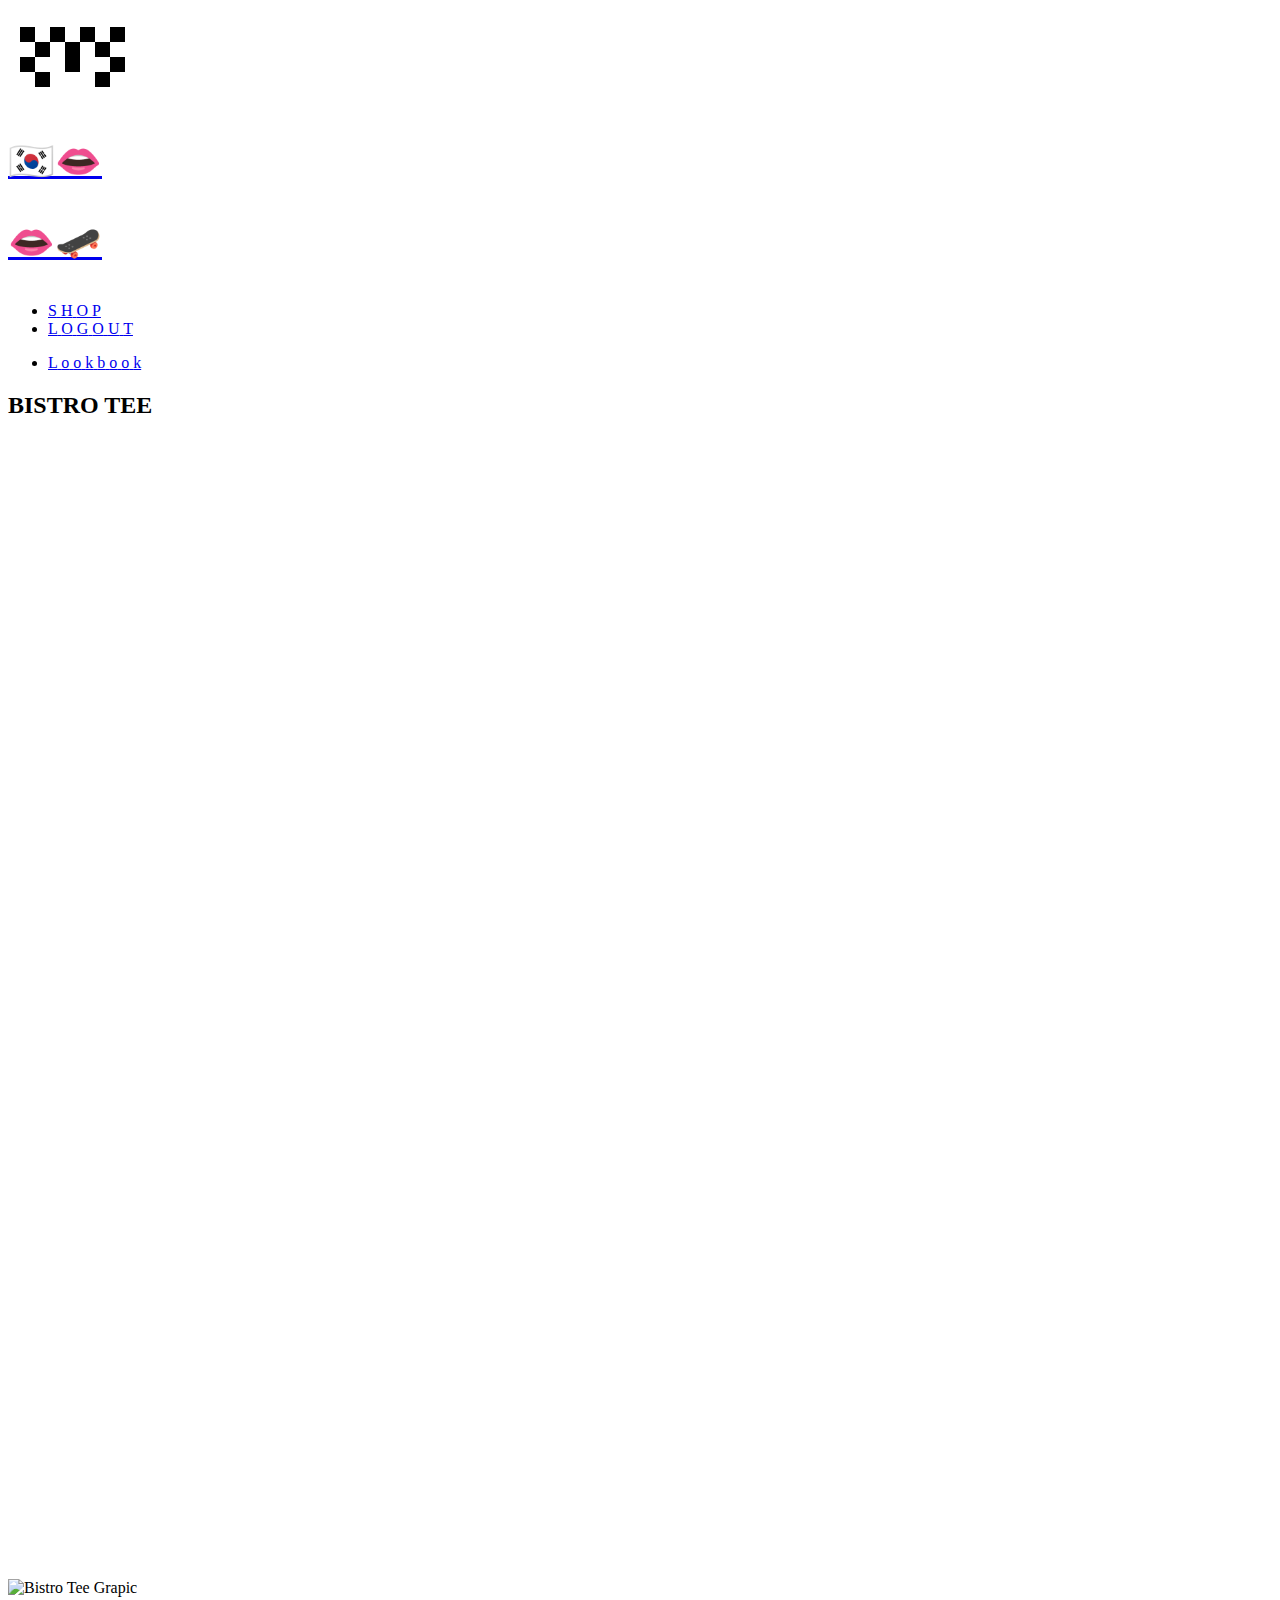
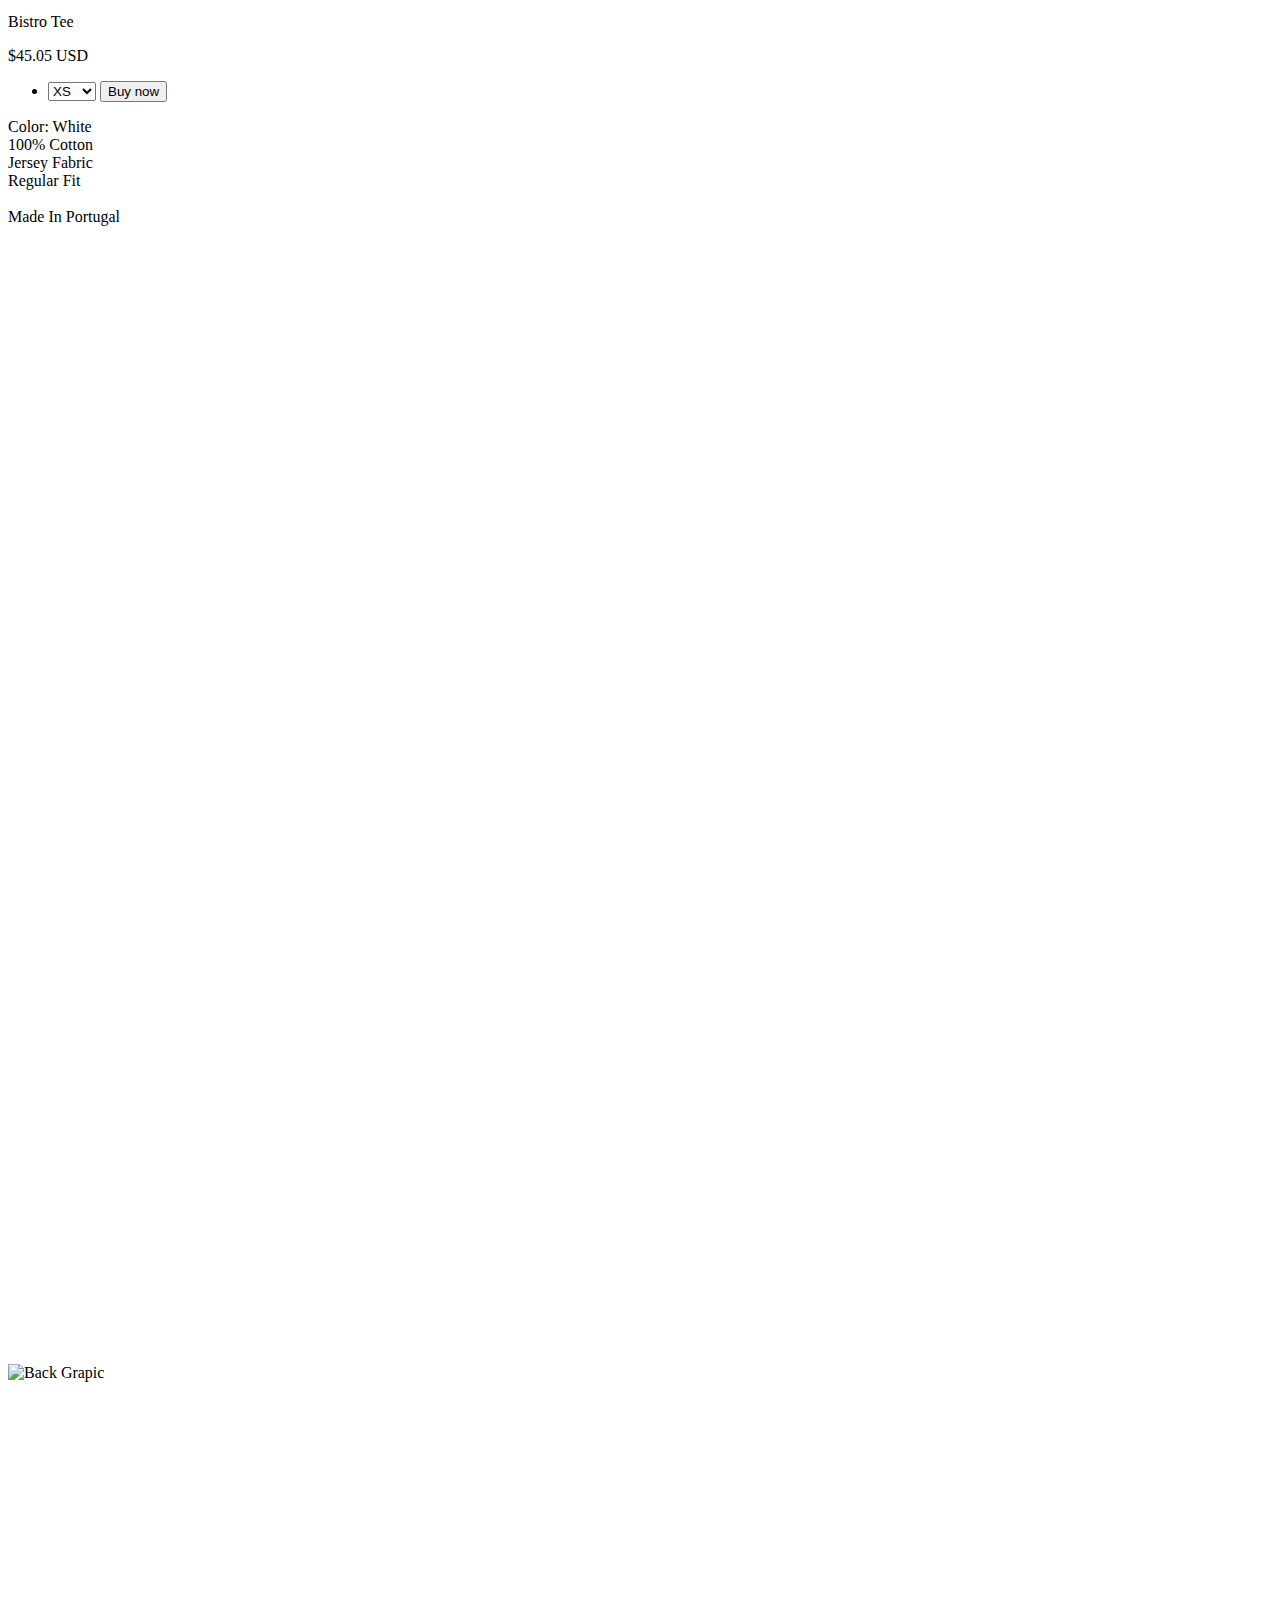
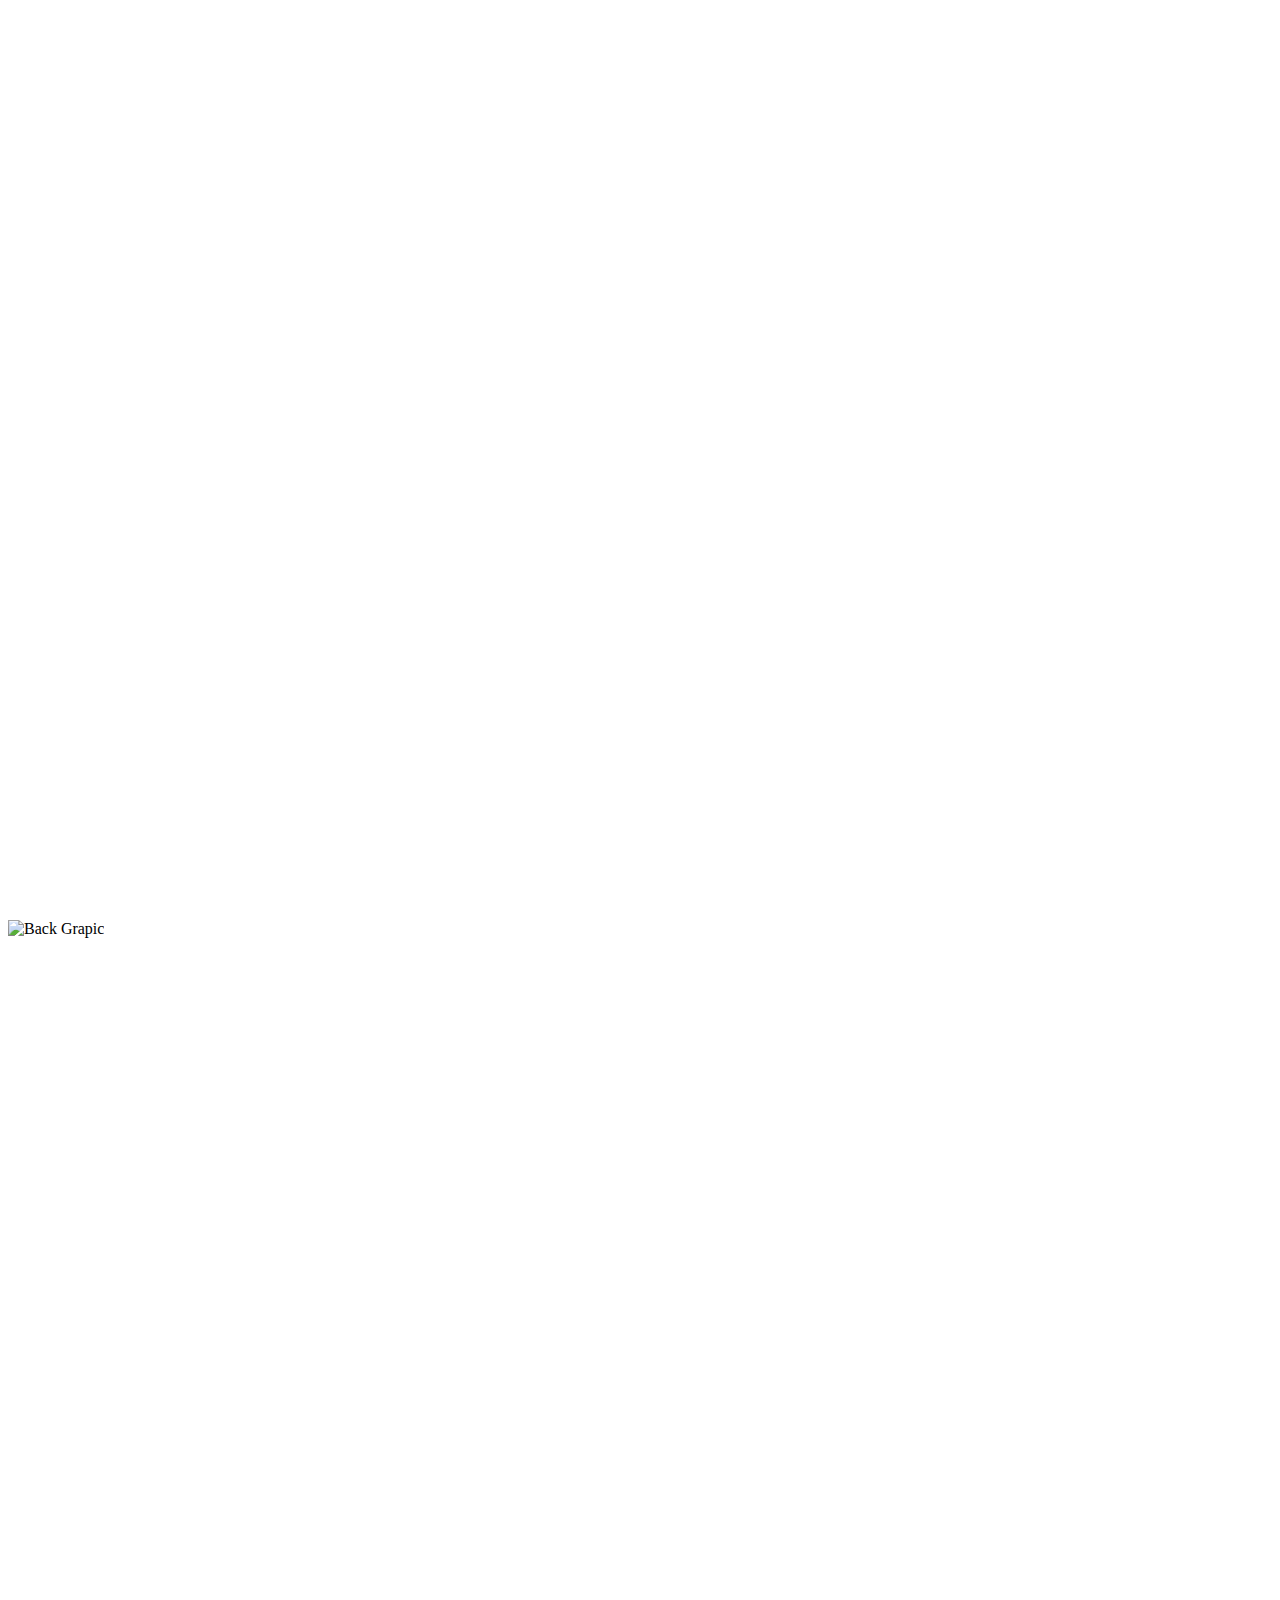
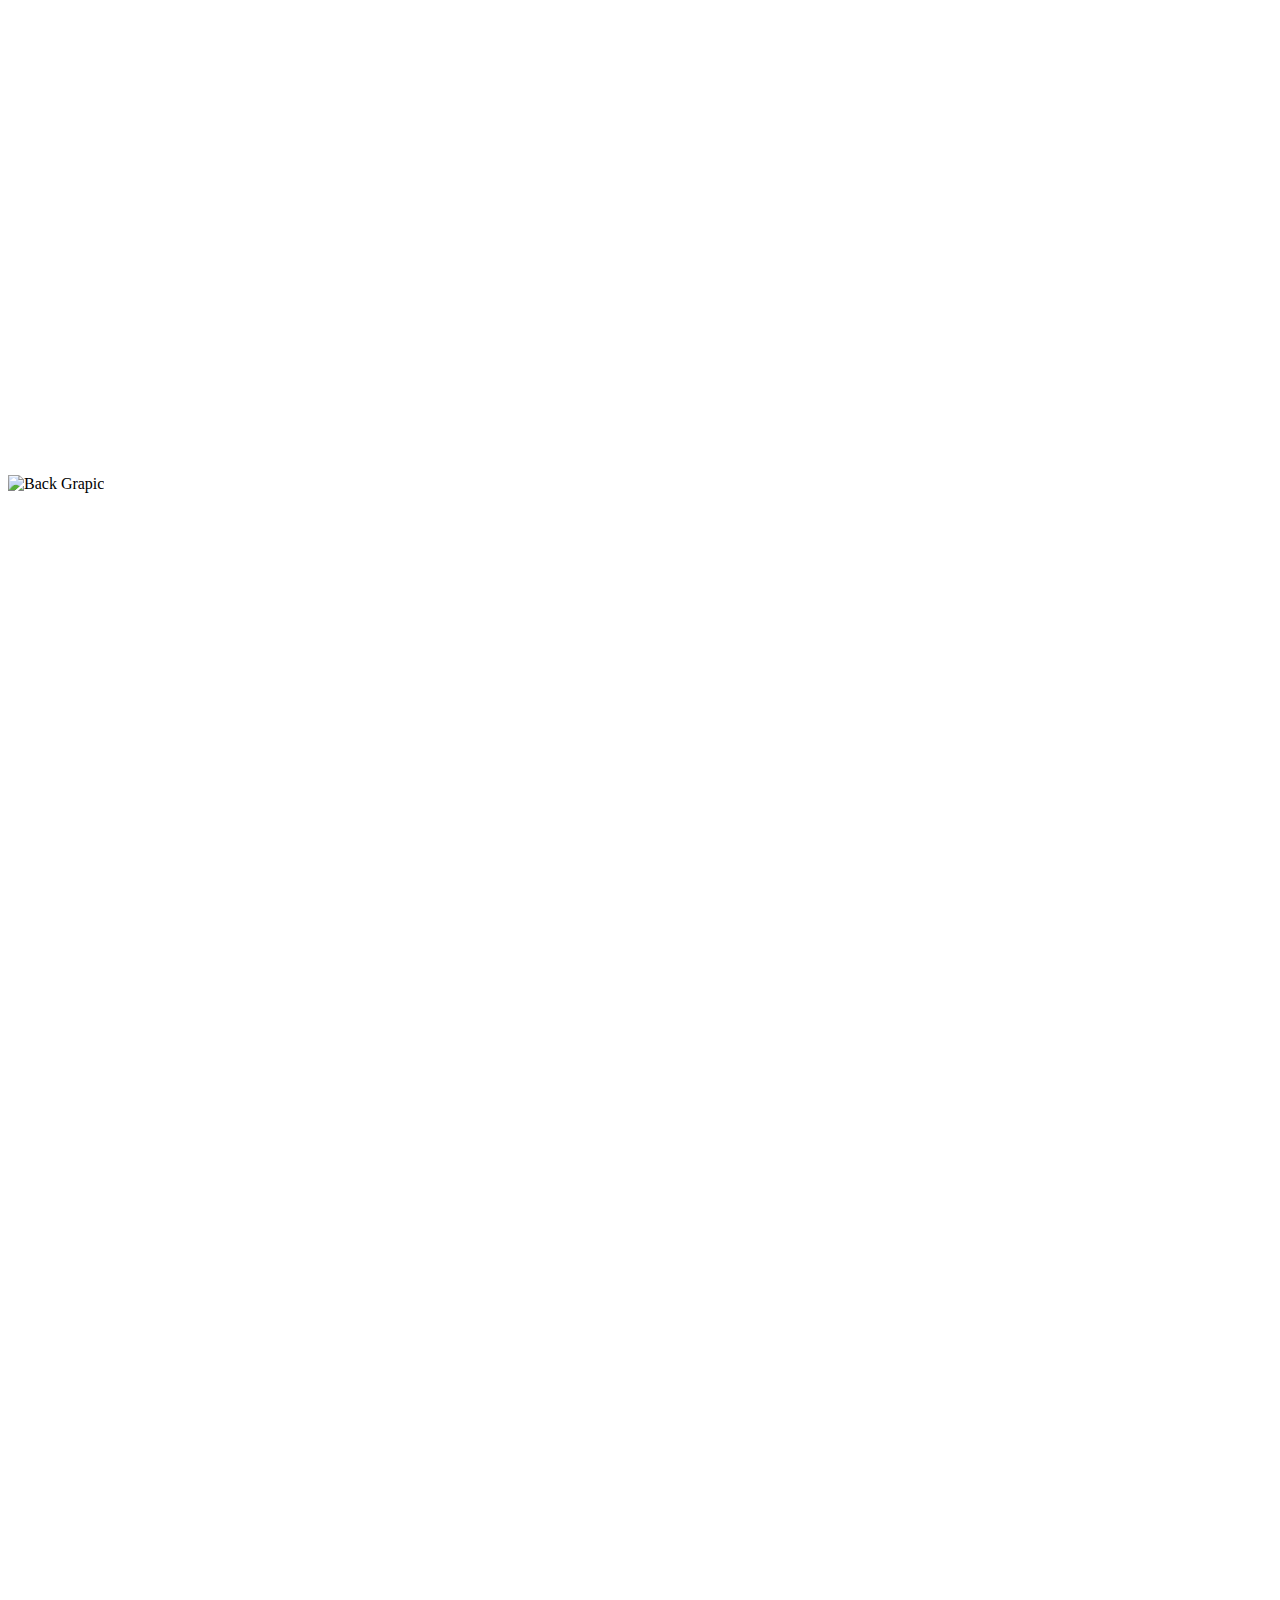
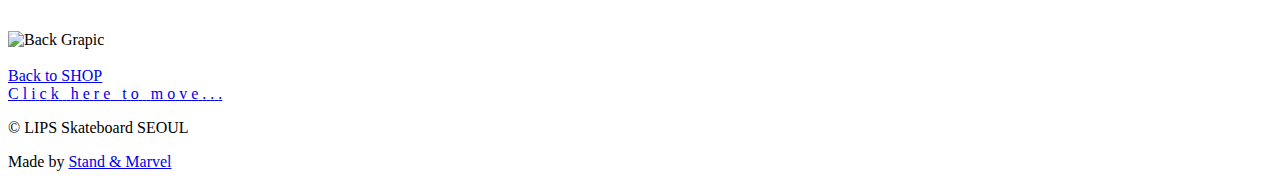
<file: LIPS/shop/details/BISTRO_TEE.html>
<!DOCTYPE html>
<html lang="en" data-ready="false">
    <head>
        <meta charset="utf-8">
        <title>LIPS Skateboard SEOUL</title>
        <meta name="description" content="LIPS Skateboard SEOUL is a Seoul-based skateboard brand that deals with skateboard culture.">
        <meta name="keywords" content="">
        <meta http-equiv="cleartype" content="on">
        <meta name="MobileOptimized" content="375">
        <meta name="HandheldFriendly" content="True">
        <meta name="apple-mobile-web-app-capable" content="yes">
        <meta name="viewport" content="width=device-width, initial-scale=1.0, maximum-scale=5.0">
        <meta property="og:title" content="SHOP">
        <meta property="og:type" content="website">
        <meta property="og:image" content="./images/lips_Textlogo.png">
        <meta property="og:description" content="LIPS Skateboard SEOUL is a Seoul-based skateboard brand that deals with skateboard culture.">
        <link rel="canonical" href="index.html">
        <link rel="apple-touch-icon" sizes="180x180" href="./images/lips_Textlogo.png">
        <link rel="icon" type="image/png" sizes="32x32" href="./images/lips_Textlogo.png">
        <link rel="icon" type="image/png" sizes="16x16" href="./images/lips_Textlogo.png">
        <link rel="mask-icon" href="./images/lips_Textlogo.png" color="#000000">
        <link rel="shortcut icon" href="./images/lips_Textlogo.png">
        <meta name="msapplication-TileColor" content="#000000">
        <meta name="theme-color" content="#ffffff">
        <link rel="manifest" href="https://www.marpi.studio/user/themes/basiis/dist/manifest.json">
        <link href="https://www.marpi.studio/user/themes/basiis/dist/main.css" type="text/css" rel="stylesheet">
        <script src="https://www.marpi.studio/user/themes/basiis/dist/main.bundle.js"></script>
     </head>
    <body style="visibility: hidden;" data-template="exhibition">
        <main id="app" data-js="Common">
          <header class="header js-header" data-sticky="false">
            <div class="header__bg"></div>
            <div class="header__line"></div>
            <div class="header__container">
                <h1 class="header__logo js-logo" data-current-logo-id="1">
                    <a href="../../index.php" aria-label="Marpi Studio" class="header__logo__link js-logoLink">
                        <span class="header__logo__hover">
                            <div class="header__logo__hoverImg js-logoHover" data-logo-id="3">
                                <svg width="129" height="72" viewBox="0 0 129 72" xmlns="http://www.w3.org/2000/svg">
                                    <g fill-rule="evenodd">
                                        <path d="M12 6h15v15H12zM42 6h15v15H42zM72 6h15v15H72zM12 36h15v15H12zM102 6h15v15h-15zM102 36h15v15h-15zM27 21h15v15H27zM57 21h15v30H57zM27 51h15v15H27zM87 21h15v15H87zM87 51h15v15H87z" />
                                    </g>
                                </svg>
                            </div>
                            <div style="background-image: url(http://nefus.kr/media/images/Webp.net-resizeimage.png);" class="header__logo__hoverImg js-logoHover" data-logo-id="5"></div>
                        </span>
                        <span class="header__logo__hover">
                            <div>
                                <h3>🇰🇷👄</h3>
                            </div>
                        </span>
                        <span class="header__logo__default">
                            <h3>👄🛹</h3>
                        </span>
                    </a>
                </h1>
                <nav class="header__nav">
                    <div class="nav js-nav">
                        <div class="nav__container">
                            <div class="nav__inner">
                                <div class="nav__primary">
                                    <ul class="nav__primary__list">
                                        <li class="nav__item js-navItem" data-active="true">
                                            <a href="../" class="nav__link js-navLink">
                                                <div class="nav__link__wrap">
                                                    <span class="nav__item__char">S</span>
                                                    <span class="nav__item__char">H</span>
                                                    <span class="nav__item__char">O</span>
                                                    <span class="nav__item__char">P</span>
                                                </div>
                                            </a>
                                        </li>

                                       <li class="nav__item js-navItem" data-active="false">
                                        <a href="../../login/logout.php" class="nav__link js-navLink">
                                            <div class="nav__link__wrap">
                                                <span class="nav__item__char">L</span>
                                                <span class="nav__item__char">O</span>
                                                <span class="nav__item__char">G</span>
                                                <span class="nav__item__char">O</span>
                                                <span class="nav__item__char">U</span>
                                                <span class="nav__item__char">T</span>
                                            </div>
                                        </a>
                                    </li>
                                    </ul>
                                </div>
                                <div class="nav__secondary">
                                    <ul class="nav__secondary__list">
                                        <li class="nav__item js-navItem" data-active="false">
                                            <a href="../../lookbook" class="nav__link js-navLink">
                                                <div class="nav__link__wrap">
                                                    <span class="nav__item__char">L</span>
                                                    <span class="nav__item__char">o</span>
                                                    <span class="nav__item__char">o</span>
                                                    <span class="nav__item__char">k</span>
                                                    <span class="nav__item__char">b</span>
                                                    <span class="nav__item__char">o</span>
                                                    <span class="nav__item__char">o</span>
                                                    <span class="nav__item__char">k</span>
                                                </div>
                                            </a>
                                        </li>
                                    </ul>
                                    <div class="nav__socialLinks">
                                        <div class="socialLinks" data-format="icon_only"></div>
                                    </div>
                                </div>
                            </div>
                        </div>
                        <div class="nav__btnToggle">
                            <div class="btnMenu js-btnMenu" aria-label="Toggle Menu">
                                <div class="btnMenu__menu">
                                    <div class="btnMenu__menu__line"></div>
                                    <div class="btnMenu__menu__line"></div>
                                    <div class="btnMenu__menu__line"></div>
                                </div>
                                <div class="btnMenu__close">
                                    <div class="btnMenu__close__line"></div>
                                    <div class="btnMenu__close__line"></div>
                                </div>
                            </div>
                        </div>
                    </div>
                </nav>
            </div>
        </header>
            <div class="exhibition">
                <div class="exhibition__container">
                    <div class="exhibition__header">
                        <div class="exhibition__title">
                            <div class="pageTitle" data-js="PageTitle">
                                <h2 class="pageTitle__text js-text">
                                  BISTRO TEE     
                                </h2>
                            </div>
                        </div>
                        <div class="responsiveImage js-responsiveImage exhibition__hero" style="padding-top: 90.25%;" data-fill-container="false" data-image-size="cover">
                            <img alt="Bistro Tee Grapic" title="" data-sizes="(max-width: 1500px) 100vw, 1500px" data-src="../images/1.jpg" class="responsiveImage__img lazyload exhibition__hero__img"/>
                            <div class="responsiveImage__loader"></div>
                        </div>
                    </div>
                    <div class="exhibition__summary">
                        <div class="exhibition__intro">
                            <div class="exhibition__intro__text">
                                <p>Bistro Tee</p>
                                <p>$45.05 USD</p>
                            </div>
                            <ul class="links exhibition__links">
                                <li class="links__item exhibition__links__item">
                                    <form action="order/index.html" method="GET">
                                        <select class="btn js-btn links__item exhibition__links__item" tabindex="0" name="size">
                                            <option value="BISTRO_TEE">XS</option>
                                            <option value="BISTRO_TEE">S</option>
                                            <option value="BISTRO_TEE">M</option>
                                            <option value="BISTRO_TEE">L</option>
                                            <option value="BISTRO_TEE">XL</option>
                                            <option value="BISTRO_TEE">XXL</option>
                                        </select>
                                        <input type="submit" value="Buy now" class="btn js-btn links__item exhibition__links__item" />
                                    </form>
                                </li>
                            </ul>
                        </div>
                        <div class="exhibition__credits">
                            <div class="exhibition__credits__row">Color: White</div>
                            <div class="exhibition__credits__row">100% Cotton</div>
                            <div class="exhibition__credits__row">Jersey Fabric</div>
                            <div class="exhibition__credits__row">Regular Fit</div>
                            <div class="exhibition__credits__row">&nbsp;</div>
                            <div class="exhibition__credits__row">Made In Portugal</div>
                        </div>
                    </div>

                    <!-- Botton Moorrre Details ... -->
                    <div class="exhibition__content" data-type="image-block">
                        <div class="imageBlock" data-width="full_bleed">
                            <div class="imageBlock__container">
                                <!-- Front photo-->
                                <div class="responsiveImage js-responsiveImage imageBlock__img" style="padding-top: 90%;" data-fill-container="false" data-image-size="cover">
                                    <img alt="Back Grapic" title="" data-sizes="100vw" data-src="Bistro/front.jpg" class="responsiveImage__img lazyload imageBlock__img__img"/>
                                    <div class="responsiveImage__loader"></div>
                                </div>

                                <!-- Back photo -->
                                <div class="responsiveImage js-responsiveImage imageBlock__img" style="padding-top: 90%;" data-fill-container="false" data-image-size="cover">
                                    <img alt="Back Grapic" title="" data-sizes="100vw" data-src="Bistro/back.jpg" class="responsiveImage__img lazyload imageBlock__img__img"/>
                                    <div class="responsiveImage__loader"></div>
                                </div>

                                <!-- Grapic Detail shot photo -->
                                <div class="responsiveImage js-responsiveImage imageBlock__img" style="padding-top: 90%;" data-fill-container="false" data-image-size="cover">
                                    <img alt="Back Grapic" title="" data-sizes="100vw" data-src="Bistro/detailGrapicFront.jpg" class="responsiveImage__img lazyload imageBlock__img__img"/>
                                    <div class="responsiveImage__loader"></div>
                                </div>

                                <!-- Grapic Detail shot photo -->
                                <div class="responsiveImage js-responsiveImage imageBlock__img" style="padding-top: 90%;" data-fill-container="false" data-image-size="cover">
                                    <img alt="Back Grapic" title="" data-sizes="100vw" data-src="Bistro/detailGrapicBack.jpg" class="responsiveImage__img lazyload imageBlock__img__img"/>
                                    <div class="responsiveImage__loader"></div>
                                </div>
                            </div>
                        </div>
                    </div>
                </div>
            </div>
            <div class="viewNext">
                <div class="viewNext__spacer"></div>
                <div class="viewNext__footer">
                    <div class="viewNext__bg">
                        <div class="viewNext__bg__container">
                            <img data-src="../images/goingbackhome-2.jpg" class="viewNext__img lazyload" />
                        </div>
                    </div>
                    <a href="../" class="viewNext__link">
                        <div class="viewNext__title">Back to SHOP</div>
                        <div class="viewNext__cta">
                            <span class="viewNext__cta__char">C</span>
                            <span class="viewNext__cta__char">l</span>
                            <span class="viewNext__cta__char">i</span>
                            <span class="viewNext__cta__char">c</span>
                            <span class="viewNext__cta__char">k</span>
                            <span class="viewNext__cta__char">&nbsp;</span>
                            <span class="viewNext__cta__char">h</span>
                            <span class="viewNext__cta__char">e</span>
                            <span class="viewNext__cta__char">r</span>
                            <span class="viewNext__cta__char">e</span>
                            <span class="viewNext__cta__char">&nbsp;</span>
                            <span class="viewNext__cta__char">t</span>
                            <span class="viewNext__cta__char">o</span>
                            <span class="viewNext__cta__char">&nbsp;</span>
                            <span class="viewNext__cta__char">m</span>
                            <span class="viewNext__cta__char">o</span>
                            <span class="viewNext__cta__char">v</span>
                            <span class="viewNext__cta__char">e</span>
                            <span class="viewNext__cta__char">.</span>
                            <span class="viewNext__cta__char">.</span>
                            <span class="viewNext__cta__char">.</span>
                        </div>
                    </a>
                </div>
            </div>
            <footer class="footer">
                <div class="footer__container">
                    <div class="footer__column" data-column-width="6" data-text-align="left">
                        <p>© LIPS Skateboard SEOUL</p>
                    </div>
                    <div class="footer__column" data-column-width="6" data-text-align="right">
                        <p>Made by <a href="https://www.standandmarvel.com/" target="blank">Stand &amp; Marvel</a></p>
                    </div>
                </div>
                <div class="footer__bg"></div>
            </footer>
        </main>
        <script>
            document.body.removeAttribute("style");
        </script>
    </body>
</html>
</file>
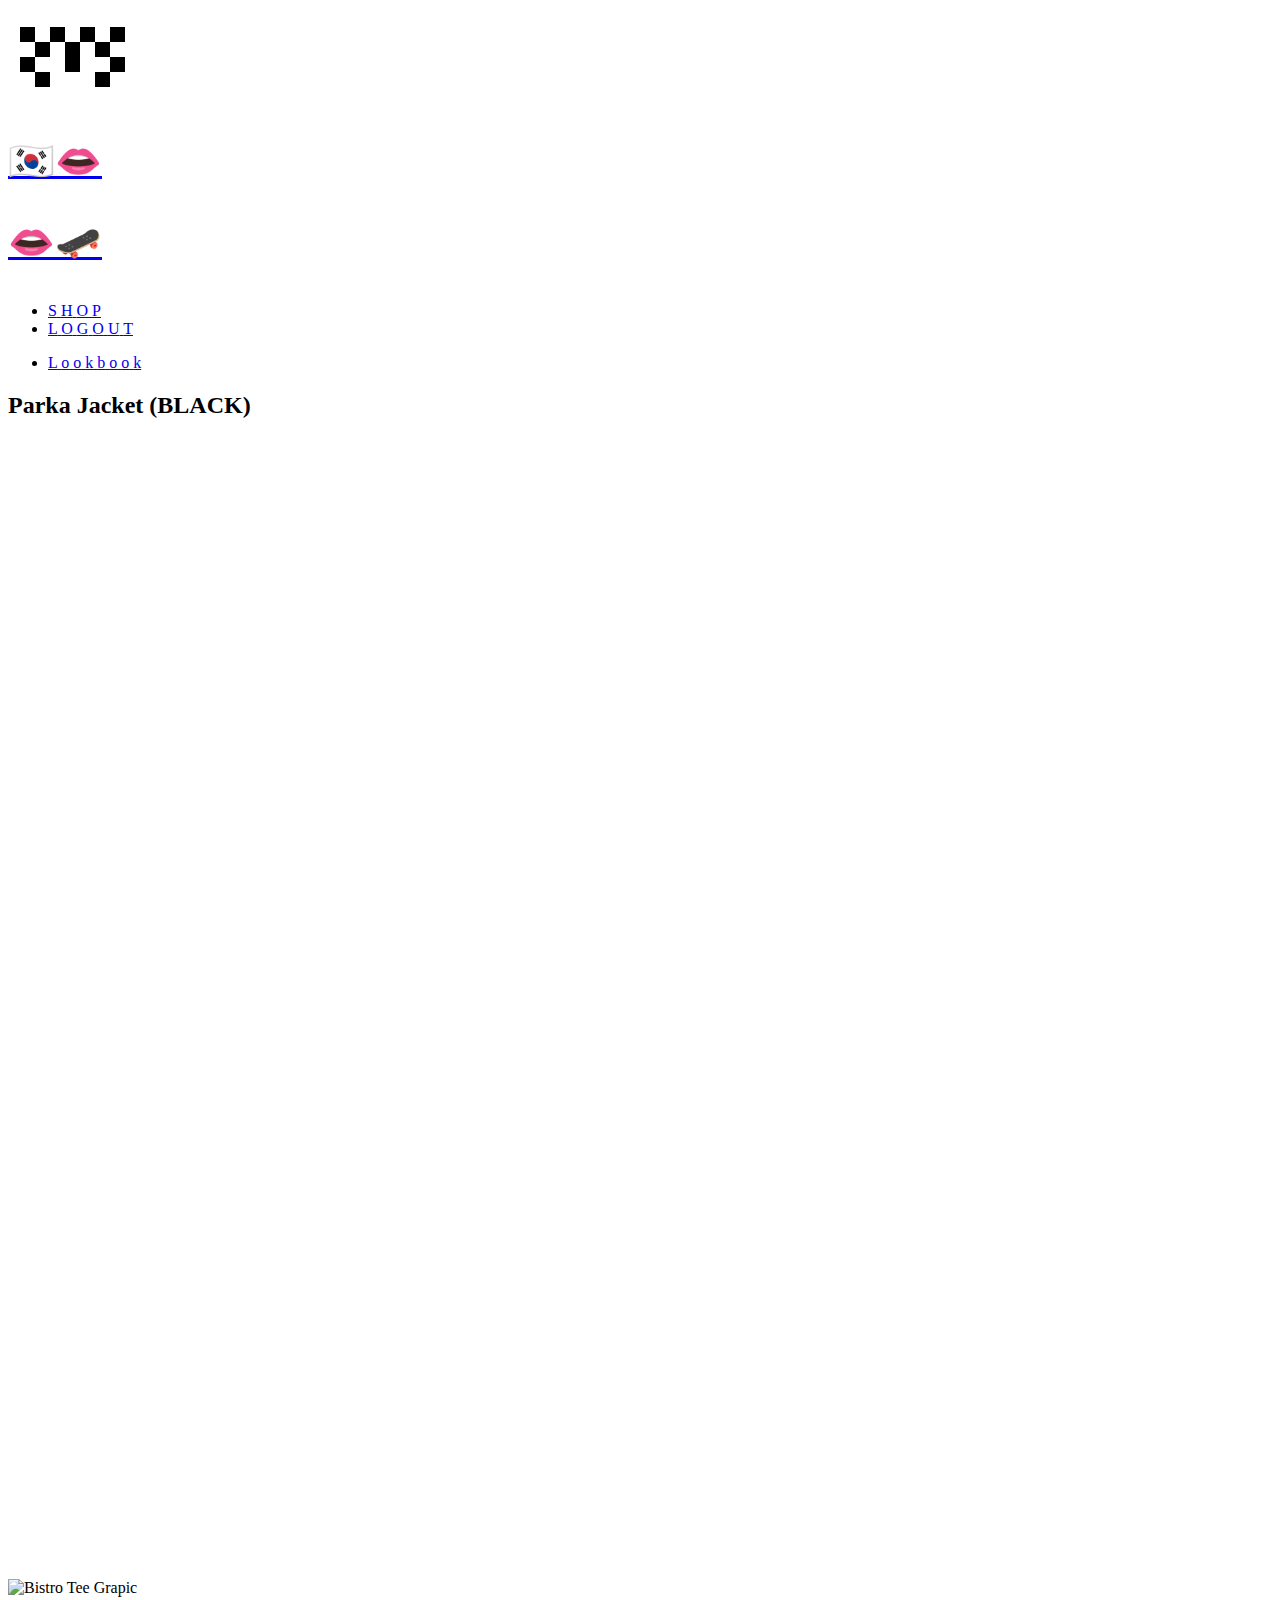
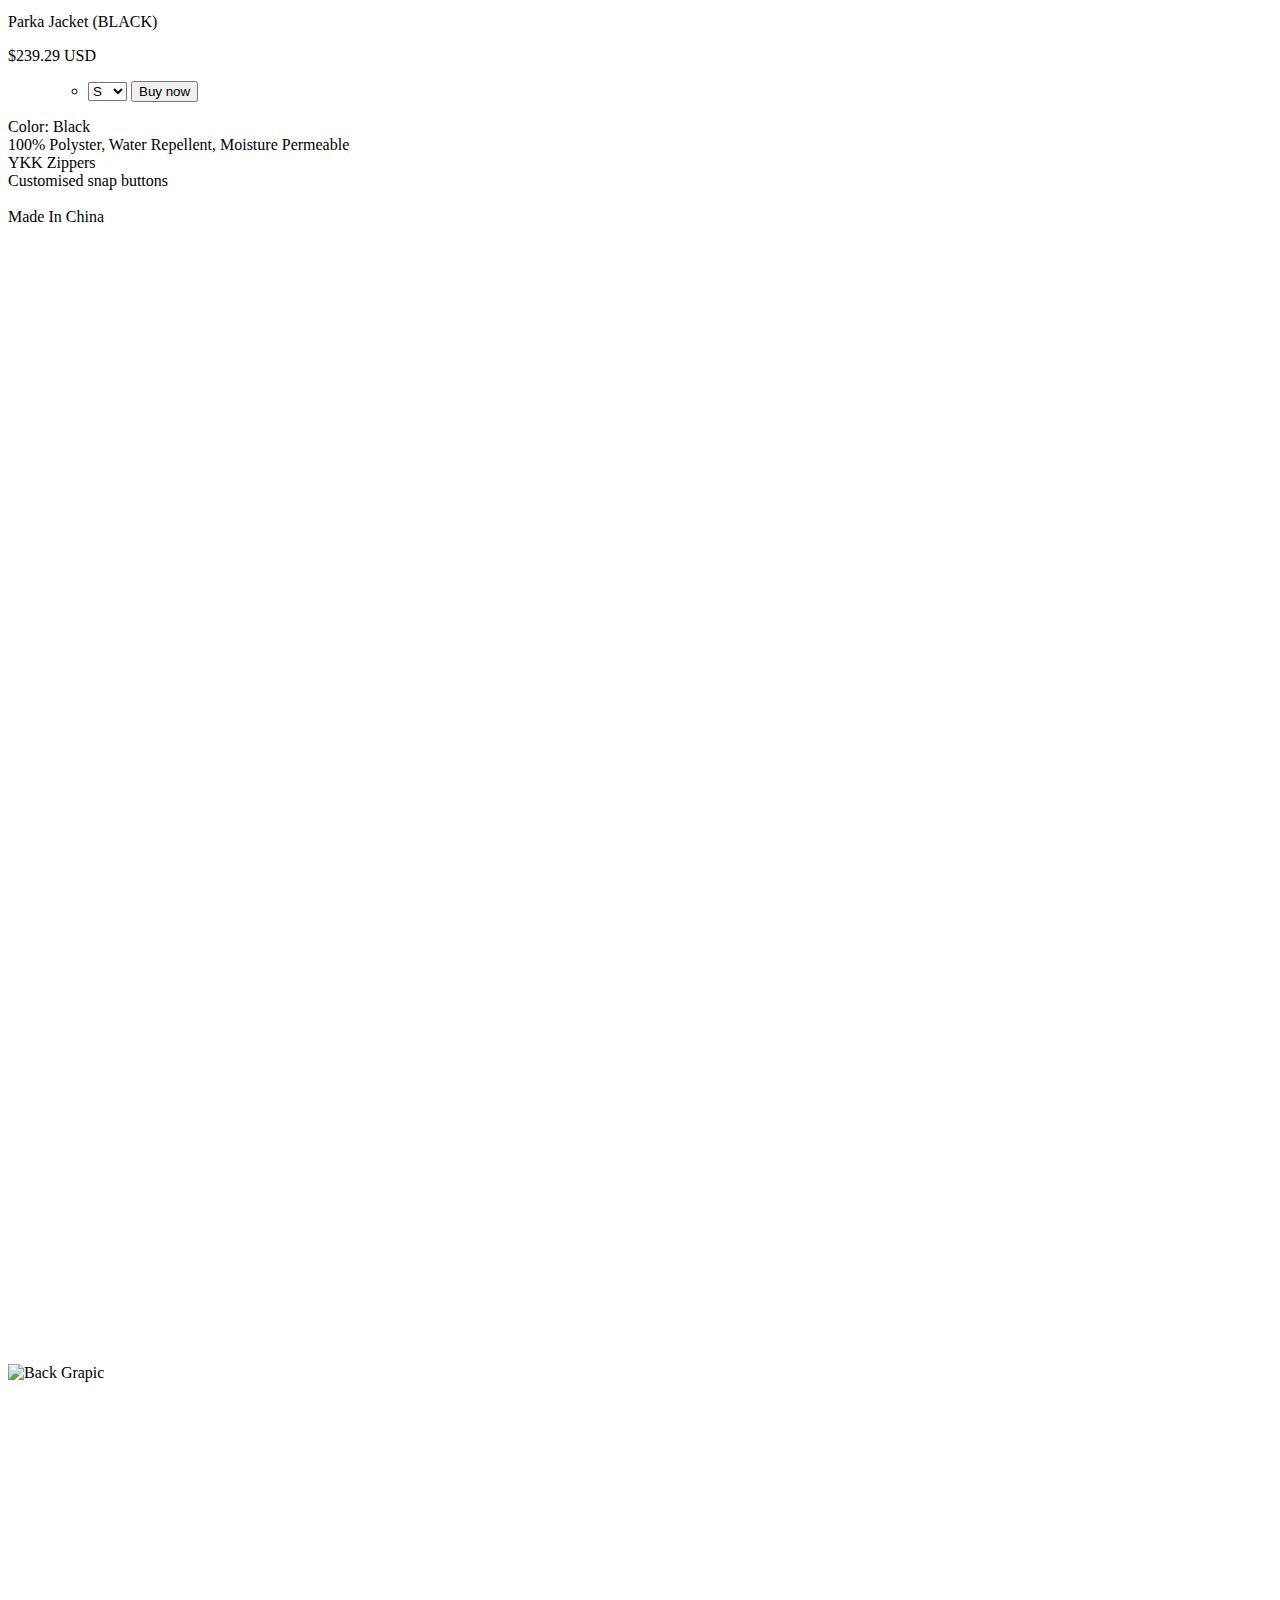
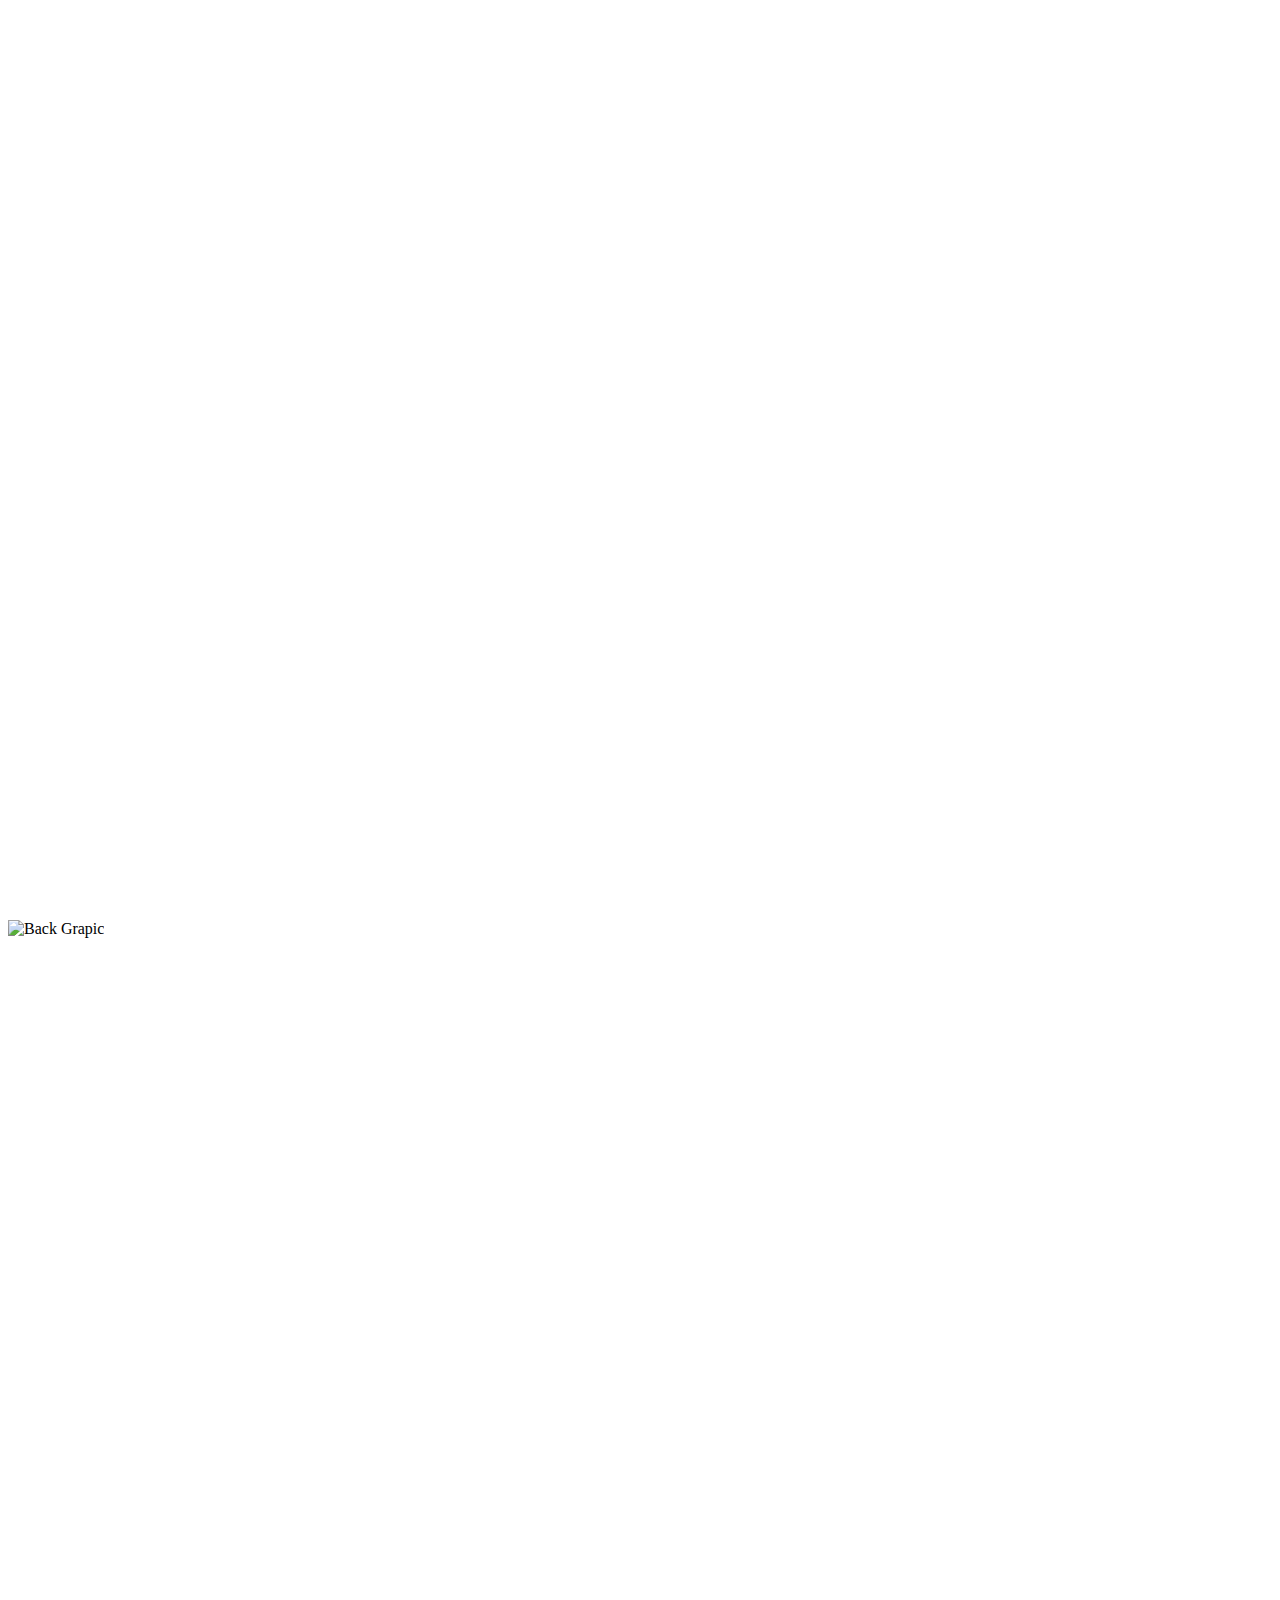
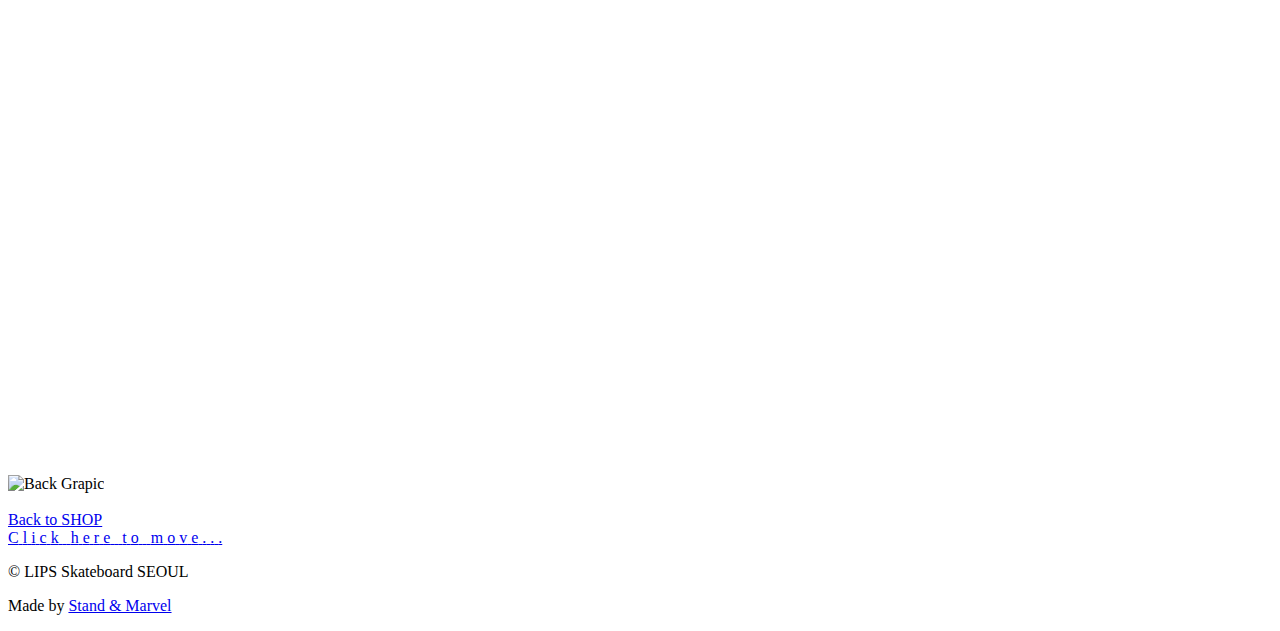
<file: LIPS/shop/details/Parka.html>
<!DOCTYPE html>
<html lang="en" data-ready="false">
    <head>
        <meta charset="utf-8" />
        <title>LIPS Skateboard SEOUL</title>
        <meta name="description" content="LIPS Skateboard SEOUL is a Seoul-based skateboard brand that deals with skateboard culture." />
        <meta name="keywords" content="" />
        <meta http-equiv="cleartype" content="on" />
        <meta name="MobileOptimized" content="375" />
        <meta name="HandheldFriendly" content="True" />
        <meta name="apple-mobile-web-app-capable" content="yes" />
        <meta name="viewport" content="width=device-width, initial-scale=1.0, maximum-scale=5.0" />
        <meta property="og:title" content="SHOP" />
        <meta property="og:type" content="website" />
        <meta property="og:image" content="./images/lips_Textlogo.png" />
        <meta property="og:description" content="LIPS Skateboard SEOUL is a Seoul-based skateboard brand that deals with skateboard culture." />
        <link rel="canonical" href="index.html" />
        <link rel="apple-touch-icon" sizes="180x180" href="./images/lips_Textlogo.png" />
        <link rel="icon" type="image/png" sizes="32x32" href="./images/lips_Textlogo.png" />
        <link rel="icon" type="image/png" sizes="16x16" href="./images/lips_Textlogo.png" />
        <link rel="mask-icon" href="./images/lips_Textlogo.png" color="#000000" />
        <link rel="shortcut icon" href="./images/lips_Textlogo.png" />
        <meta name="msapplication-TileColor" content="#000000" />
        <meta name="theme-color" content="#ffffff" />
        <link rel="manifest" href="https://www.marpi.studio/user/themes/basiis/dist/manifest.json" />
        <link href="https://www.marpi.studio/user/themes/basiis/dist/main.css" type="text/css" rel="stylesheet" />
        <script src="https://www.marpi.studio/user/themes/basiis/dist/main.bundle.js"></script>
    </head>
    <body style="visibility: hidden;" data-template="exhibition">
        <main id="app" data-js="Common">
            <header class="header js-header" data-sticky="false">
                <div class="header__bg"></div>
                <div class="header__line"></div>
                <div class="header__container">
                    <h1 class="header__logo js-logo" data-current-logo-id="1">
                        <a href="../../index.php" aria-label="Marpi Studio" class="header__logo__link js-logoLink">
                            <span class="header__logo__hover">
                                <div class="header__logo__hoverImg js-logoHover" data-logo-id="3">
                                    <svg width="129" height="72" viewBox="0 0 129 72" xmlns="http://www.w3.org/2000/svg">
                                        <g fill-rule="evenodd">
                                            <path d="M12 6h15v15H12zM42 6h15v15H42zM72 6h15v15H72zM12 36h15v15H12zM102 6h15v15h-15zM102 36h15v15h-15zM27 21h15v15H27zM57 21h15v30H57zM27 51h15v15H27zM87 21h15v15H87zM87 51h15v15H87z" />
                                        </g>
                                    </svg>
                                </div>
                                <div style="background-image: url(http://nefus.kr/media/images/Webp.net-resizeimage.png);" class="header__logo__hoverImg js-logoHover" data-logo-id="5"></div>
                            </span>
                            <span class="header__logo__hover">
                                <div>
                                    <h3>🇰🇷👄</h3>
                                </div>
                            </span>
                            <span class="header__logo__default">
                                <h3>👄🛹</h3>
                            </span>
                        </a>
                    </h1>
                    <nav class="header__nav">
                        <div class="nav js-nav">
                            <div class="nav__container">
                                <div class="nav__inner">
                                    <div class="nav__primary">
                                        <ul class="nav__primary__list">
                                            <li class="nav__item js-navItem" data-active="true">
                                                <a href="../" class="nav__link js-navLink">
                                                    <div class="nav__link__wrap">
                                                        <span class="nav__item__char">S</span>
                                                        <span class="nav__item__char">H</span>
                                                        <span class="nav__item__char">O</span>
                                                        <span class="nav__item__char">P</span>
                                                    </div>
                                                </a>
                                            </li>

                                            <li class="nav__item js-navItem" data-active="false">
                                                <a href="../../login/logout.php" class="nav__link js-navLink">
                                                    <div class="nav__link__wrap">
                                                        <span class="nav__item__char">L</span>
                                                        <span class="nav__item__char">O</span>
                                                        <span class="nav__item__char">G</span>
                                                        <span class="nav__item__char">O</span>
                                                        <span class="nav__item__char">U</span>
                                                        <span class="nav__item__char">T</span>
                                                    </div>
                                                </a>
                                            </li>
                                        </ul>
                                    </div>
                                    <div class="nav__secondary">
                                        <ul class="nav__secondary__list">
                                            <li class="nav__item js-navItem" data-active="false">
                                                <a href="../../lookbook" class="nav__link js-navLink">
                                                    <div class="nav__link__wrap">
                                                        <span class="nav__item__char">L</span>
                                                        <span class="nav__item__char">o</span>
                                                        <span class="nav__item__char">o</span>
                                                        <span class="nav__item__char">k</span>
                                                        <span class="nav__item__char">b</span>
                                                        <span class="nav__item__char">o</span>
                                                        <span class="nav__item__char">o</span>
                                                        <span class="nav__item__char">k</span>
                                                    </div>
                                                </a>
                                            </li>
                                        </ul>
                                        <div class="nav__socialLinks">
                                            <div class="socialLinks" data-format="icon_only"></div>
                                        </div>
                                    </div>
                                </div>
                            </div>
                            <div class="nav__btnToggle">
                                <div class="btnMenu js-btnMenu" aria-label="Toggle Menu">
                                    <div class="btnMenu__menu">
                                        <div class="btnMenu__menu__line"></div>
                                        <div class="btnMenu__menu__line"></div>
                                        <div class="btnMenu__menu__line"></div>
                                    </div>
                                    <div class="btnMenu__close">
                                        <div class="btnMenu__close__line"></div>
                                        <div class="btnMenu__close__line"></div>
                                    </div>
                                </div>
                            </div>
                        </div>
                    </nav>
                </div>
            </header>
            <div class="exhibition">
                <div class="exhibition__container">
                    <div class="exhibition__header">
                        <div class="exhibition__title">
                            <div class="pageTitle" data-js="PageTitle">
                                <h2 class="pageTitle__text js-text">
                                    Parka Jacket (BLACK)
                                </h2>
                            </div>
                        </div>
                        <div class="responsiveImage js-responsiveImage exhibition__hero" style="padding-top: 90.25%;" data-fill-container="false" data-image-size="cover">
                            <img alt="Bistro Tee Grapic" title="" data-sizes="(max-width: 1500px) 100vw, 1500px" data-src="../images/3.jpg" class="responsiveImage__img lazyload exhibition__hero__img" />
                            <div class="responsiveImage__loader"></div>
                        </div>
                    </div>
                    <div class="exhibition__summary">
                        <div class="exhibition__intro">
                            <div class="exhibition__intro__text">
                                <p>Parka Jacket (BLACK)</p>
                                <p>$239.29 USD</p>
                            </div>
                            <ul class="links exhibition__links">
                                <ul class="links exhibition__links">
                                    <li class="links__item exhibition__links__item">
                                        <form action="order/index.html" method="GET">
                                            <select class="btn js-btn links__item exhibition__links__item" tabindex="0">
                                                <option value="Parka">S</option>
                                                <option value="Parka">M</option>
                                                <option value="Parka">L</option>
                                                <option value="Parka">XL</option>
                                            </select>
                                            <input type="submit" value="Buy now" class="btn js-btn links__item exhibition__links__item" />
                                        </form>
                                    </li>
                                </ul>
                        </div>
                        <div class="exhibition__credits">
                            <div class="exhibition__credits__row">Color: Black</div>
                            <div class="exhibition__credits__row">100% Polyster, Water Repellent, Moisture Permeable</div>
                            <div class="exhibition__credits__row">YKK Zippers</div>
                            <div class="exhibition__credits__row">Customised snap buttons</div>
                            <div class="exhibition__credits__row">&nbsp;</div>
                            <div class="exhibition__credits__row">Made In China</div>
                        </div>
                    </div>

                    <!-- Botton Moorrre Details ... -->
                    <div class="exhibition__content" data-type="image-block">
                        <div class="imageBlock" data-width="full_bleed">
                            <div class="imageBlock__container">
                                <!-- Front zipper open photo-->
                                <div class="responsiveImage js-responsiveImage imageBlock__img" style="padding-top: 90%;" data-fill-container="false" data-image-size="cover">
                                    <img alt="Back Grapic" title="" data-sizes="100vw" data-src="Parka/JacketLock.jpg" class="responsiveImage__img lazyload imageBlock__img__img" />
                                    <div class="responsiveImage__loader"></div>
                                </div>

                                <!-- Front Photo -->
                                <div class="responsiveImage js-responsiveImage imageBlock__img" style="padding-top: 90%;" data-fill-container="false" data-image-size="cover">
                                    <img alt="Back Grapic" title="" data-sizes="100vw" data-src="Parka/JacketOpen.jpg" class="responsiveImage__img lazyload imageBlock__img__img" />
                                    <div class="responsiveImage__loader"></div>
                                </div>

                                <!-- Back Photo -->
                                <div class="responsiveImage js-responsiveImage imageBlock__img" style="padding-top: 90%;" data-fill-container="false" data-image-size="cover">
                                    <img alt="Back Grapic" title="" data-sizes="100vw" data-src="Parka/JacketBack.jpg" class="responsiveImage__img lazyload imageBlock__img__img" />
                                    <div class="responsiveImage__loader"></div>
                                </div>
                            </div>
                        </div>
                    </div>
                </div>
            </div>
            <div class="viewNext">
                <div class="viewNext__spacer"></div>
                <div class="viewNext__footer">
                    <div class="viewNext__bg">
                        <div class="viewNext__bg__container">
                            <img data-src="../images/goingbackhome-2.jpg" class="viewNext__img lazyload" />
                        </div>
                    </div>
                    <a href="../" class="viewNext__link">
                        <div class="viewNext__title">Back to SHOP</div>
                        <div class="viewNext__cta">
                            <span class="viewNext__cta__char">C</span>
                            <span class="viewNext__cta__char">l</span>
                            <span class="viewNext__cta__char">i</span>
                            <span class="viewNext__cta__char">c</span>
                            <span class="viewNext__cta__char">k</span>
                            <span class="viewNext__cta__char">&nbsp;</span>
                            <span class="viewNext__cta__char">h</span>
                            <span class="viewNext__cta__char">e</span>
                            <span class="viewNext__cta__char">r</span>
                            <span class="viewNext__cta__char">e</span>
                            <span class="viewNext__cta__char">&nbsp;</span>
                            <span class="viewNext__cta__char">t</span>
                            <span class="viewNext__cta__char">o</span>
                            <span class="viewNext__cta__char">&nbsp;</span>
                            <span class="viewNext__cta__char">m</span>
                            <span class="viewNext__cta__char">o</span>
                            <span class="viewNext__cta__char">v</span>
                            <span class="viewNext__cta__char">e</span>
                            <span class="viewNext__cta__char">.</span>
                            <span class="viewNext__cta__char">.</span>
                            <span class="viewNext__cta__char">.</span>
                        </div>
                    </a>
                </div>
            </div>
            <footer class="footer">
                <div class="footer__container">
                    <div class="footer__column" data-column-width="6" data-text-align="left">
                        <p>© LIPS Skateboard SEOUL</p>
                    </div>
                    <div class="footer__column" data-column-width="6" data-text-align="right">
                        <p>Made by <a href="https://www.standandmarvel.com/" target="blank">Stand &amp; Marvel</a></p>
                    </div>
                </div>
                <div class="footer__bg"></div>
            </footer>
        </main>
        <script>
            document.body.removeAttribute("style");
        </script>
    </body>
</html>
</file>
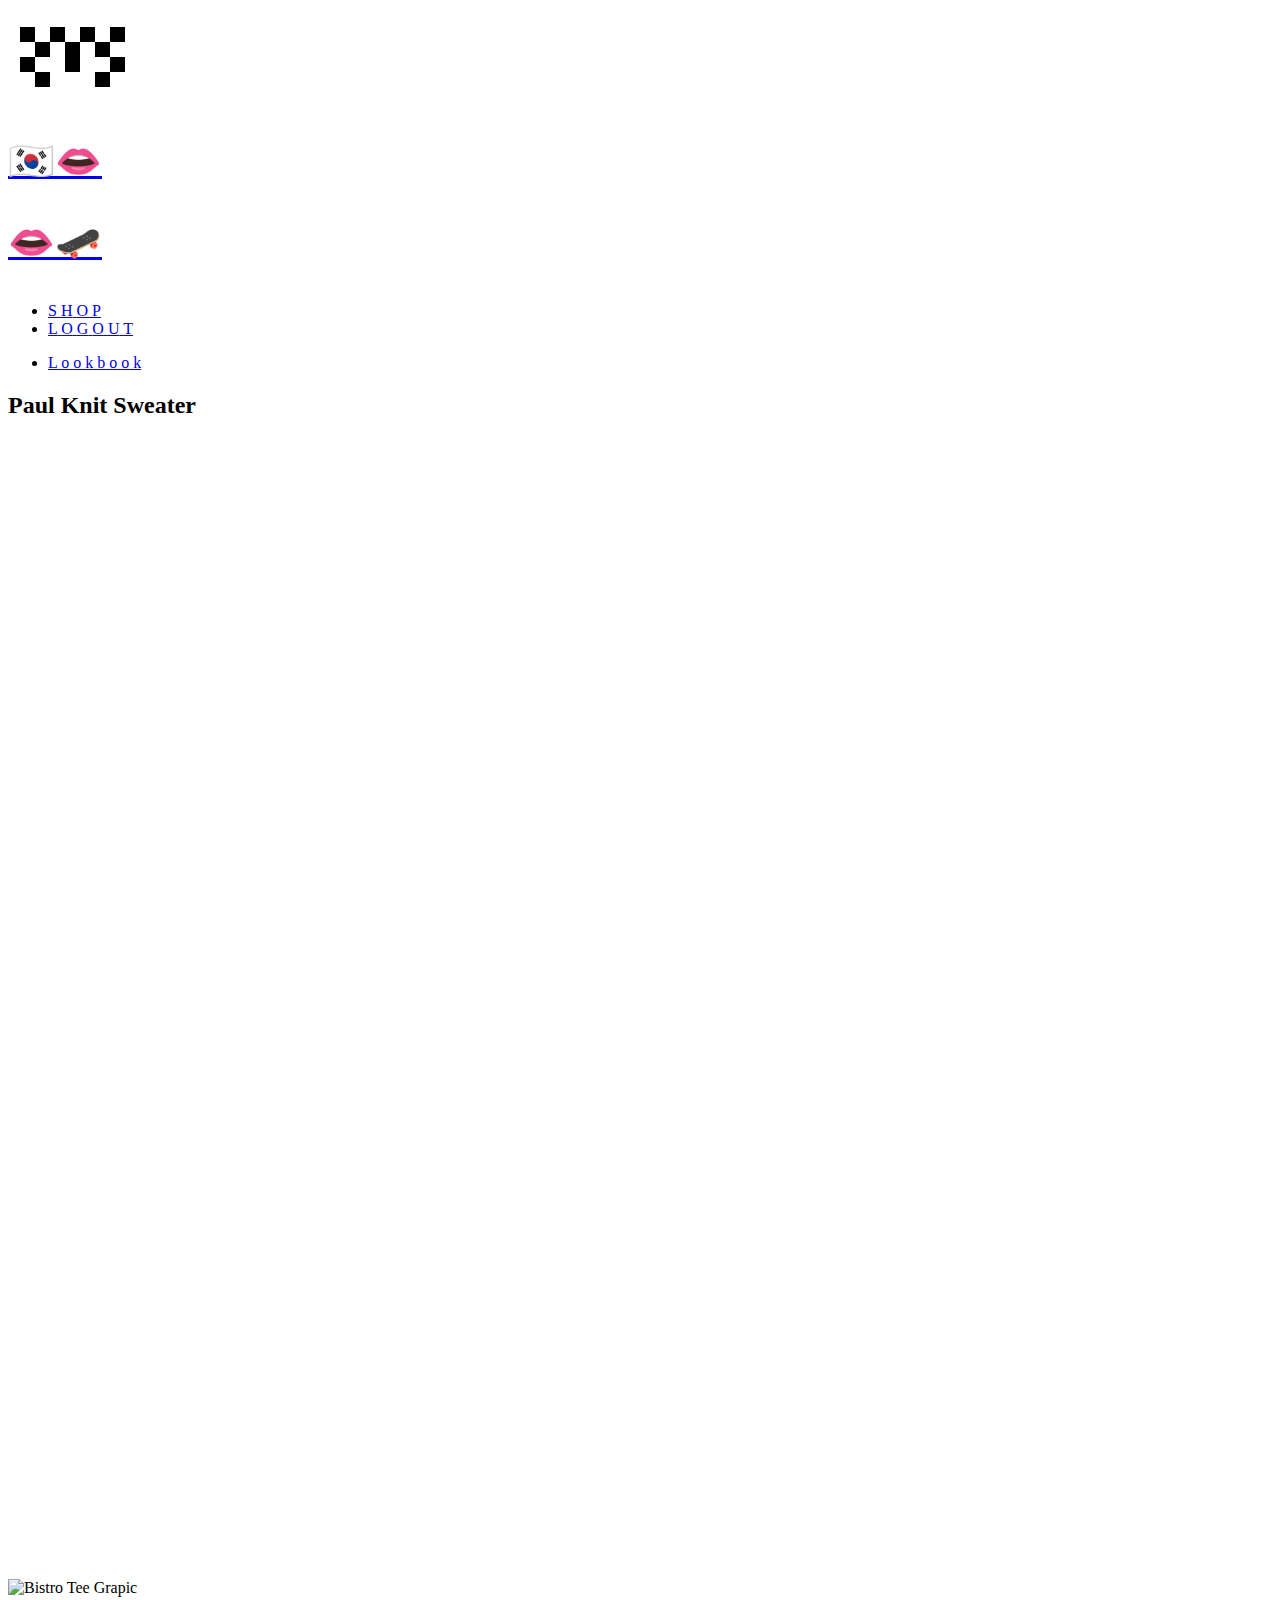
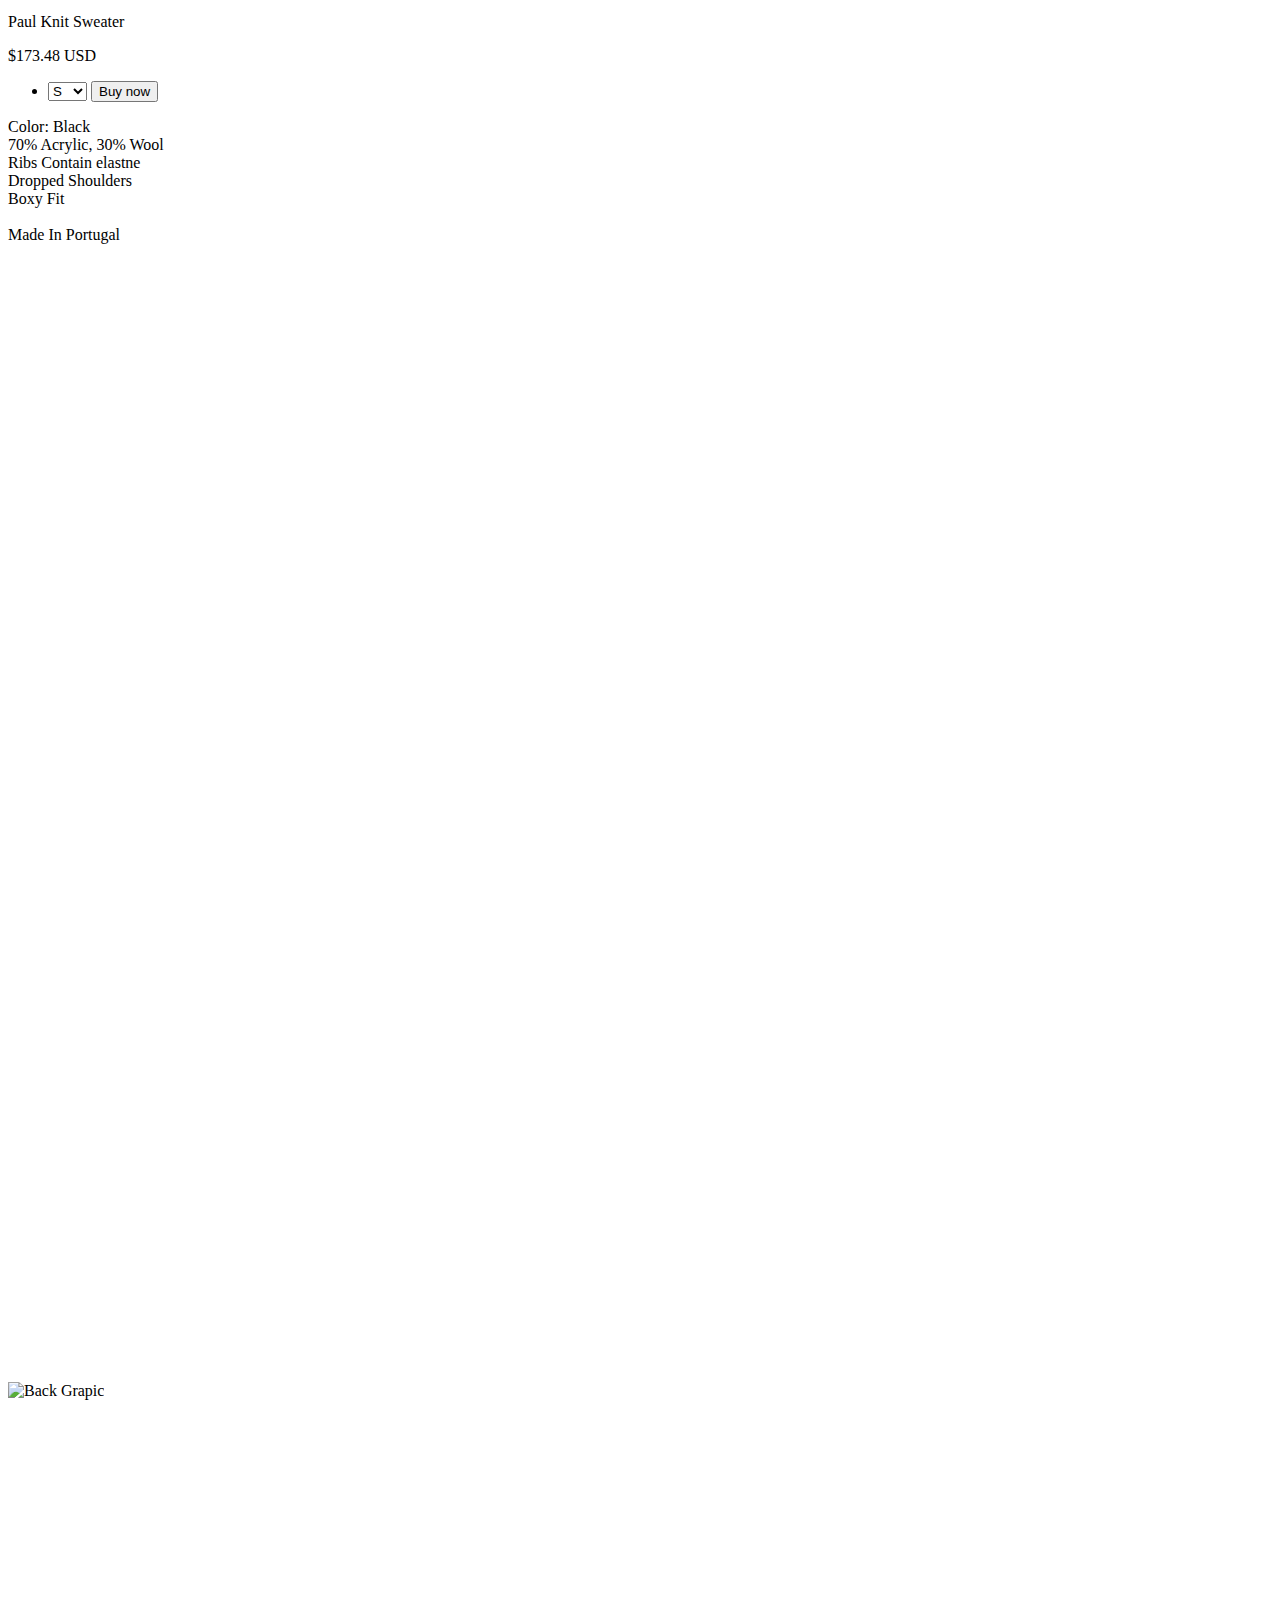
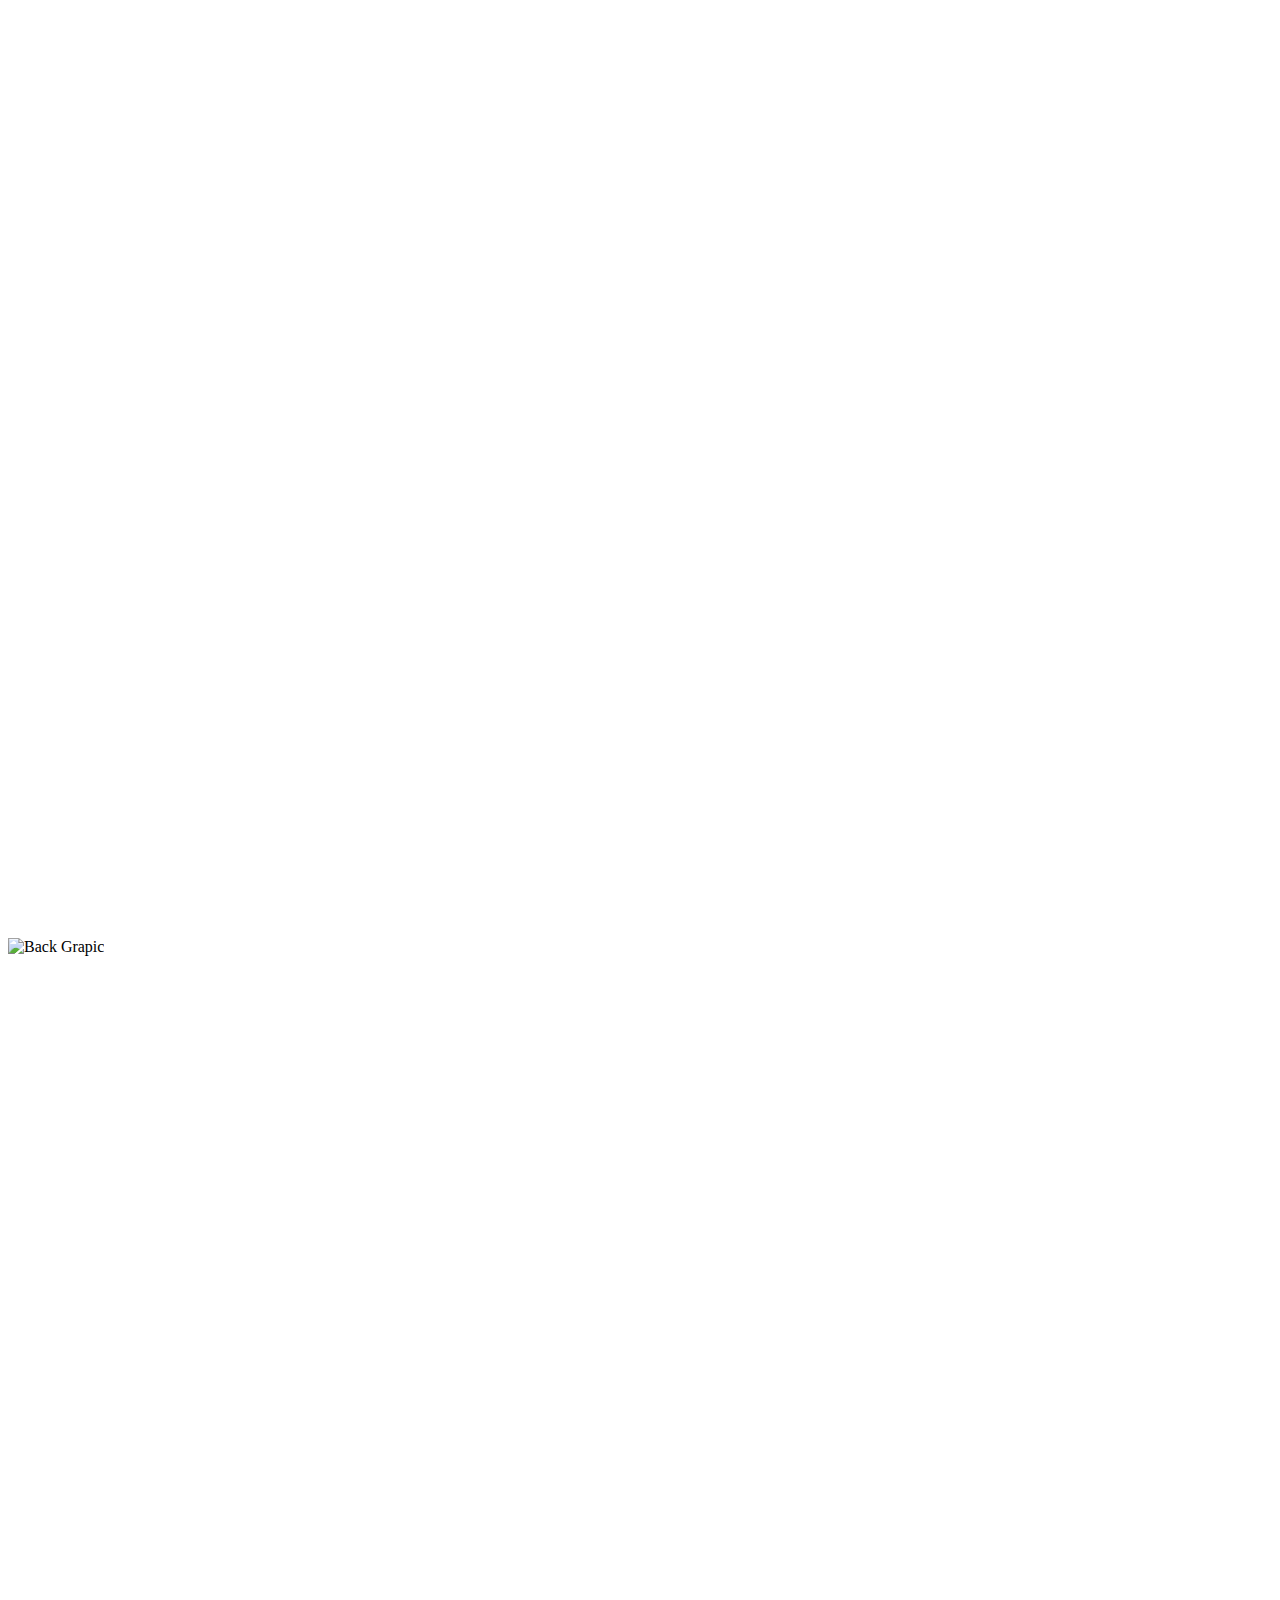
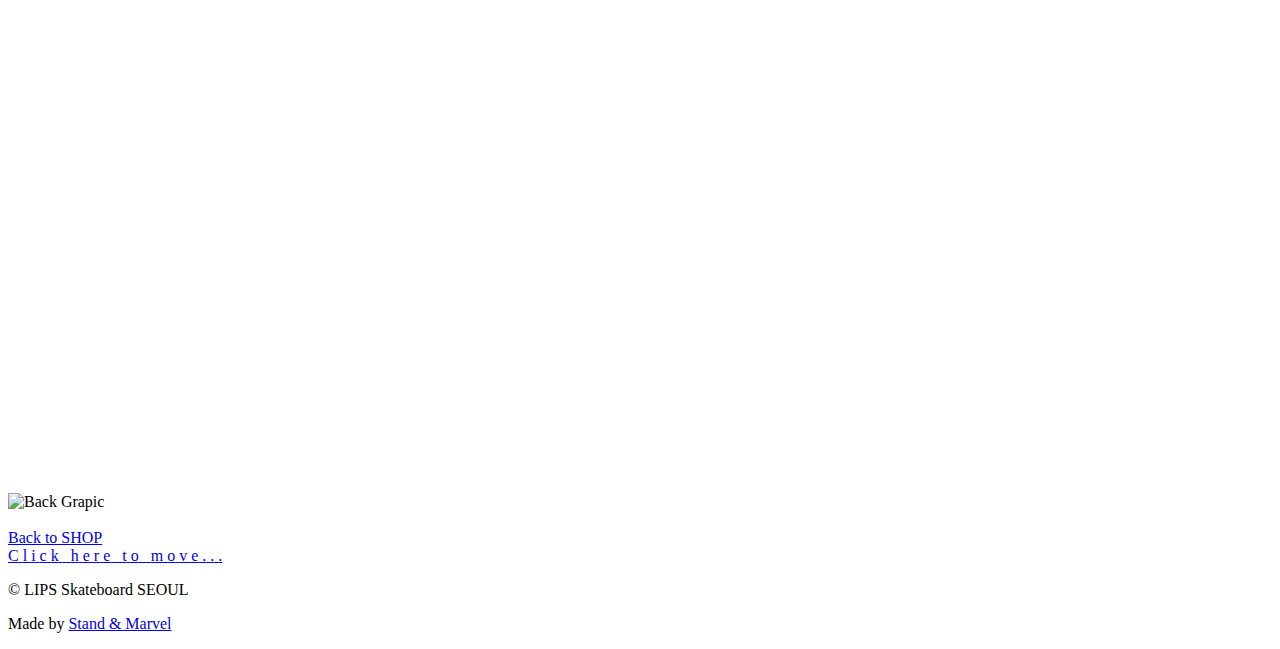
<file: LIPS/shop/details/PaulKnit_Sweater.html>
<!DOCTYPE html>
<html lang="en" data-ready="false">
    <head>
        <meta charset="utf-8" />
        <title>LIPS Skateboard SEOUL</title>
        <meta name="description" content="LIPS Skateboard SEOUL is a Seoul-based skateboard brand that deals with skateboard culture." />
        <meta name="keywords" content="" />
        <meta http-equiv="cleartype" content="on" />
        <meta name="MobileOptimized" content="375" />
        <meta name="HandheldFriendly" content="True" />
        <meta name="apple-mobile-web-app-capable" content="yes" />
        <meta name="viewport" content="width=device-width, initial-scale=1.0, maximum-scale=5.0" />
        <meta property="og:title" content="SHOP" />
        <meta property="og:type" content="website" />
        <meta property="og:image" content="./images/lips_Textlogo.png" />
        <meta property="og:description" content="LIPS Skateboard SEOUL is a Seoul-based skateboard brand that deals with skateboard culture." />
        <link rel="canonical" href="index.html" />
        <link rel="apple-touch-icon" sizes="180x180" href="./images/lips_Textlogo.png" />
        <link rel="icon" type="image/png" sizes="32x32" href="./images/lips_Textlogo.png" />
        <link rel="icon" type="image/png" sizes="16x16" href="./images/lips_Textlogo.png" />
        <link rel="mask-icon" href="./images/lips_Textlogo.png" color="#000000" />
        <link rel="shortcut icon" href="./images/lips_Textlogo.png" />
        <meta name="msapplication-TileColor" content="#000000" />
        <meta name="theme-color" content="#ffffff" />
        <link rel="manifest" href="https://www.marpi.studio/user/themes/basiis/dist/manifest.json" />
        <link href="https://www.marpi.studio/user/themes/basiis/dist/main.css" type="text/css" rel="stylesheet" />
        <script src="https://www.marpi.studio/user/themes/basiis/dist/main.bundle.js"></script>
    </head>
    <body style="visibility: hidden;" data-template="exhibition">
        <main id="app" data-js="Common">
            <header class="header js-header" data-sticky="false">
                <div class="header__bg"></div>
                <div class="header__line"></div>
                <div class="header__container">
                    <h1 class="header__logo js-logo" data-current-logo-id="1">
                        <a href="../../index.php" aria-label="Marpi Studio" class="header__logo__link js-logoLink">
                            <span class="header__logo__hover">
                                <div class="header__logo__hoverImg js-logoHover" data-logo-id="3">
                                    <svg width="129" height="72" viewBox="0 0 129 72" xmlns="http://www.w3.org/2000/svg">
                                        <g fill-rule="evenodd">
                                            <path d="M12 6h15v15H12zM42 6h15v15H42zM72 6h15v15H72zM12 36h15v15H12zM102 6h15v15h-15zM102 36h15v15h-15zM27 21h15v15H27zM57 21h15v30H57zM27 51h15v15H27zM87 21h15v15H87zM87 51h15v15H87z" />
                                        </g>
                                    </svg>
                                </div>
                                <div style="background-image: url(http://nefus.kr/media/images/Webp.net-resizeimage.png);" class="header__logo__hoverImg js-logoHover" data-logo-id="5"></div>
                            </span>
                            <span class="header__logo__hover">
                                <div>
                                    <h3>🇰🇷👄</h3>
                                </div>
                            </span>
                            <span class="header__logo__default">
                                <h3>👄🛹</h3>
                            </span>
                        </a>
                    </h1>
                    <nav class="header__nav">
                        <div class="nav js-nav">
                            <div class="nav__container">
                                <div class="nav__inner">
                                    <div class="nav__primary">
                                        <ul class="nav__primary__list">
                                            <li class="nav__item js-navItem" data-active="true">
                                                <a href="../" class="nav__link js-navLink">
                                                    <div class="nav__link__wrap">
                                                        <span class="nav__item__char">S</span>
                                                        <span class="nav__item__char">H</span>
                                                        <span class="nav__item__char">O</span>
                                                        <span class="nav__item__char">P</span>
                                                    </div>
                                                </a>
                                            </li>

                                            <li class="nav__item js-navItem" data-active="false">
                                                <a href="../../login/logout.php" class="nav__link js-navLink">
                                                    <div class="nav__link__wrap">
                                                        <span class="nav__item__char">L</span>
                                                        <span class="nav__item__char">O</span>
                                                        <span class="nav__item__char">G</span>
                                                        <span class="nav__item__char">O</span>
                                                        <span class="nav__item__char">U</span>
                                                        <span class="nav__item__char">T</span>
                                                    </div>
                                                </a>
                                            </li>
                                        </ul>
                                    </div>
                                    <div class="nav__secondary">
                                        <ul class="nav__secondary__list">
                                            <li class="nav__item js-navItem" data-active="false">
                                                <a href="../../lookbook" class="nav__link js-navLink">
                                                    <div class="nav__link__wrap">
                                                        <span class="nav__item__char">L</span>
                                                        <span class="nav__item__char">o</span>
                                                        <span class="nav__item__char">o</span>
                                                        <span class="nav__item__char">k</span>
                                                        <span class="nav__item__char">b</span>
                                                        <span class="nav__item__char">o</span>
                                                        <span class="nav__item__char">o</span>
                                                        <span class="nav__item__char">k</span>
                                                    </div>
                                                </a>
                                            </li>
                                        </ul>
                                        <div class="nav__socialLinks">
                                            <div class="socialLinks" data-format="icon_only"></div>
                                        </div>
                                    </div>
                                </div>
                            </div>
                            <div class="nav__btnToggle">
                                <div class="btnMenu js-btnMenu" aria-label="Toggle Menu">
                                    <div class="btnMenu__menu">
                                        <div class="btnMenu__menu__line"></div>
                                        <div class="btnMenu__menu__line"></div>
                                        <div class="btnMenu__menu__line"></div>
                                    </div>
                                    <div class="btnMenu__close">
                                        <div class="btnMenu__close__line"></div>
                                        <div class="btnMenu__close__line"></div>
                                    </div>
                                </div>
                            </div>
                        </div>
                    </nav>
                </div>
            </header>
            <div class="exhibition">
                <div class="exhibition__container">
                    <div class="exhibition__header">
                        <div class="exhibition__title">
                            <div class="pageTitle" data-js="PageTitle">
                                <h2 class="pageTitle__text js-text">
                                    Paul Knit Sweater
                                </h2>
                            </div>
                        </div>
                        <div class="responsiveImage js-responsiveImage exhibition__hero" style="padding-top: 90.25%;" data-fill-container="false" data-image-size="cover">
                            <img alt="Bistro Tee Grapic" title="" data-sizes="(max-width: 1500px) 100vw, 1500px" data-src="../images/4.jpg" class="responsiveImage__img lazyload exhibition__hero__img" />
                            <div class="responsiveImage__loader"></div>
                        </div>
                    </div>
                    <div class="exhibition__summary">
                        <div class="exhibition__intro">
                            <div class="exhibition__intro__text">
                                <p>Paul Knit Sweater</p>
                                <p>$173.48 USD</p>
                            </div>
                            <ul class="links exhibition__links">
                                <li class="links__item exhibition__links__item">
                                    <form action="order/index.html" method="GET">
                                        <select class="btn js-btn links__item exhibition__links__item" tabindex="0">
                                            <option value="Paul Knit Sweater">S</option>
                                            <option value="Paul Knit Sweater">M</option>
                                            <option value="Paul Knit Sweater">L</option>
                                            <option value="Paul Knit Sweater">XL</option>
                                        </select>
                                        <input type="submit" value="Buy now" class="btn js-btn links__item exhibition__links__item" />
                                    </form>
                                </li>
                            </ul>
                        </div>
                        <div class="exhibition__credits">
                            <div class="exhibition__credits__row">Color: Black</div>
                            <div class="exhibition__credits__row">70% Acrylic, 30% Wool</div>
                            <div class="exhibition__credits__row">Ribs Contain elastne</div>
                            <div class="exhibition__credits__row">Dropped Shoulders</div>
                            <div class="exhibition__credits__row">Boxy Fit</div>
                            <div class="exhibition__credits__row">&nbsp;</div>
                            <div class="exhibition__credits__row">Made In Portugal</div>
                        </div>
                    </div>

                    <!-- Botton Moorrre Details ... -->
                    <div class="exhibition__content" data-type="image-block">
                        <div class="imageBlock" data-width="full_bleed">
                            <div class="imageBlock__container">
                                <!-- Front photo-->
                                <div class="responsiveImage js-responsiveImage imageBlock__img" style="padding-top: 90%;" data-fill-container="false" data-image-size="cover">
                                    <img alt="Back Grapic" title="" data-sizes="100vw" data-src="PaulKnit_Sweater/frontShot.jpg" class="responsiveImage__img lazyload imageBlock__img__img" />
                                    <div class="responsiveImage__loader"></div>
                                </div>

                                <!-- Back photo -->
                                <div class="responsiveImage js-responsiveImage imageBlock__img" style="padding-top: 90%;" data-fill-container="false" data-image-size="cover">
                                    <img alt="Back Grapic" title="" data-sizes="100vw" data-src="PaulKnit_Sweater/BackShot.jpg" class="responsiveImage__img lazyload imageBlock__img__img" />
                                    <div class="responsiveImage__loader"></div>
                                </div>

                                <!-- Grapic Detail shot photo -->
                                <div class="responsiveImage js-responsiveImage imageBlock__img" style="padding-top: 90%;" data-fill-container="false" data-image-size="cover">
                                    <img alt="Back Grapic" title="" data-sizes="100vw" data-src="PaulKnit_Sweater/DetailShot.jpg" class="responsiveImage__img lazyload imageBlock__img__img" />
                                    <div class="responsiveImage__loader"></div>
                                </div>
                            </div>
                        </div>
                    </div>
                </div>
            </div>
            <div class="viewNext">
                <div class="viewNext__spacer"></div>
                <div class="viewNext__footer">
                    <div class="viewNext__bg">
                        <div class="viewNext__bg__container">
                            <img data-src="../images/goingbackhome-2.jpg" class="viewNext__img lazyload" />
                        </div>
                    </div>
                    <a href="../" class="viewNext__link">
                        <div class="viewNext__title">Back to SHOP</div>
                        <div class="viewNext__cta">
                            <span class="viewNext__cta__char">C</span>
                            <span class="viewNext__cta__char">l</span>
                            <span class="viewNext__cta__char">i</span>
                            <span class="viewNext__cta__char">c</span>
                            <span class="viewNext__cta__char">k</span>
                            <span class="viewNext__cta__char">&nbsp;</span>
                            <span class="viewNext__cta__char">h</span>
                            <span class="viewNext__cta__char">e</span>
                            <span class="viewNext__cta__char">r</span>
                            <span class="viewNext__cta__char">e</span>
                            <span class="viewNext__cta__char">&nbsp;</span>
                            <span class="viewNext__cta__char">t</span>
                            <span class="viewNext__cta__char">o</span>
                            <span class="viewNext__cta__char">&nbsp;</span>
                            <span class="viewNext__cta__char">m</span>
                            <span class="viewNext__cta__char">o</span>
                            <span class="viewNext__cta__char">v</span>
                            <span class="viewNext__cta__char">e</span>
                            <span class="viewNext__cta__char">.</span>
                            <span class="viewNext__cta__char">.</span>
                            <span class="viewNext__cta__char">.</span>
                        </div>
                    </a>
                </div>
            </div>
            <footer class="footer">
                <div class="footer__container">
                    <div class="footer__column" data-column-width="6" data-text-align="left">
                        <p>© LIPS Skateboard SEOUL</p>
                    </div>
                    <div class="footer__column" data-column-width="6" data-text-align="right">
                        <p>Made by <a href="https://www.standandmarvel.com/" target="blank">Stand &amp; Marvel</a></p>
                    </div>
                </div>
                <div class="footer__bg"></div>
            </footer>
        </main>
        <script>
            document.body.removeAttribute("style");
        </script>
    </body>
</html>
</file>
<file: LIPS/login/style.css>
@import url('https://fonts.googleapis.com/css?family=Poppins');

/* BASIC */

html {
  background-color: #0e0e0e;
}

body {
  font-family: "Poppins", sans-serif;
  height: 100vh;
}

a {
  color: #646464;
  display:inline-block;
  text-decoration: none;
  font-weight: 400;
}

h2 {
  text-align: center;
  font-size: 16px;
  font-weight: 600;
  text-transform: uppercase;
  display:inline-block;
  margin: 40px 8px 10px 8px; 
  color: #cccccc;
}

/* STRUCTURE */

.wrapper {
  display: flex;
  align-items: center;
  flex-direction: column; 
  justify-content: center;
  width: 100%;
  min-height: 100%;
  padding: 20px;
}

#formContent {
  -webkit-border-radius: 10px 10px 10px 10px;
  border-radius: 10px 10px 10px 10px;
  background: #fff;
  padding: 30px;
  width: 90%;
  max-width: 450px;
  position: relative;
  padding: 0px;
  -webkit-box-shadow: 0 30px 60px 0 rgba(0,0,0,0.3);
  box-shadow: 0 30px 60px 0 rgba(0,0,0,0.3);
  text-align: center;
}

#formFooter {
  background-color: #f6f6f6;
  border-top: 1px solid #dce8f1;
  padding: 25px;
  text-align: center;
  -webkit-border-radius: 0 0 10px 10px;
  border-radius: 0 0 10px 10px;
}

/* TABS */

h2.inactive {
  color: #cccccc;
}

h2.active {
  color: #0d0d0d;
  border-bottom: 2px solid #5fbae9;
}

/* FORM TYPOGRAPHY*/

input[type=button], input[type=submit], input[type=reset]  {
  background-color: #000000;
  border: none;
  color: white;
  padding: 15px 80px;
  text-align: center;
  text-decoration: none;
  display: inline-block;
  text-transform: uppercase;
  font-size: 13px;
  -webkit-box-shadow: 0 10px 30px 0 rgba(134, 134, 134, 0.4);
  box-shadow: 0 10px 30px 0 rgba(134, 134, 134, 0.4);
  -webkit-border-radius: 5px 5px 5px 5px;
  border-radius: 5px 5px 5px 5px;
  margin: 5px 20px 40px 20px;
  -webkit-transition: all 0.3s ease-in-out;
  -moz-transition: all 0.3s ease-in-out;
  -ms-transition: all 0.3s ease-in-out;
  -o-transition: all 0.3s ease-in-out;
  transition: all 0.3s ease-in-out;
}

input[type=button]:hover, input[type=submit]:hover, input[type=reset]:hover  {
  background-color: #000000;
}

input[type=button]:active, input[type=submit]:active, input[type=reset]:active  {
  -moz-transform: scale(0.95);
  -webkit-transform: scale(0.95);
  -o-transform: scale(0.95);
  -ms-transform: scale(0.95);
  transform: scale(0.95);
}

input[type=text] {
  background-color: #f6f6f6;
  border: none;
  color: #0d0d0d;
  padding: 15px 32px;
  text-align: center;
  text-decoration: none;
  display: inline-block;
  font-size: 16px;
  margin: 5px;
  width: 85%;
  border: 2px solid #f6f6f6;
  -webkit-transition: all 0.5s ease-in-out;
  -moz-transition: all 0.5s ease-in-out;
  -ms-transition: all 0.5s ease-in-out;
  -o-transition: all 0.5s ease-in-out;
  transition: all 0.5s ease-in-out;
  -webkit-border-radius: 5px 5px 5px 5px;
  border-radius: 5px 5px 5px 5px;
}

input[type=text]:focus {
  background-color: #fff;
  border-bottom: 2px solid #474747;
}

input[type=text]:placeholder {
  color: #cccccc;
}

input[type=password] {
  background-color: #f6f6f6;
  border: none;
  color: #0d0d0d;
  padding: 15px 32px;
  text-align: center;
  text-decoration: none;
  display: inline-block;
  font-size: 16px;
  margin: 5px;
  width: 85%;
  border: 2px solid #f6f6f6;
  -webkit-transition: all 0.5s ease-in-out;
  -moz-transition: all 0.5s ease-in-out;
  -ms-transition: all 0.5s ease-in-out;
  -o-transition: all 0.5s ease-in-out;
  transition: all 0.5s ease-in-out;
  -webkit-border-radius: 5px 5px 5px 5px;
  border-radius: 5px 5px 5px 5px;
}

input[type=password]:focus {
  background-color: #fff;
  border-bottom: 2px solid #474747;
}

input[type=password]:placeholder {
  color: #cccccc;
}



/* ANIMATIONS */

/* Simple CSS3 Fade-in-down Animation */
.fadeInDown {
  -webkit-animation-name: fadeInDown;
  animation-name: fadeInDown;
  -webkit-animation-duration: 1s;
  animation-duration: 1s;
  -webkit-animation-fill-mode: both;
  animation-fill-mode: both;
}

@-webkit-keyframes fadeInDown {
  0% {
    opacity: 0;
    -webkit-transform: translate3d(0, -100%, 0);
    transform: translate3d(0, -100%, 0);
  }
  100% {
    opacity: 1;
    -webkit-transform: none;
    transform: none;
  }
}

@keyframes fadeInDown {
  0% {
    opacity: 0;
    -webkit-transform: translate3d(0, -100%, 0);
    transform: translate3d(0, -100%, 0);
  }
  100% {
    opacity: 1;
    -webkit-transform: none;
    transform: none;
  }
}

/* Simple CSS3 Fade-in Animation */
@-webkit-keyframes fadeIn { from { opacity:0; } to { opacity:1; } }
@-moz-keyframes fadeIn { from { opacity:0; } to { opacity:1; } }
@keyframes fadeIn { from { opacity:0; } to { opacity:1; } }

.fadeIn {
  opacity:0;
  -webkit-animation:fadeIn ease-in 1;
  -moz-animation:fadeIn ease-in 1;
  animation:fadeIn ease-in 1;

  -webkit-animation-fill-mode:forwards;
  -moz-animation-fill-mode:forwards;
  animation-fill-mode:forwards;

  -webkit-animation-duration:1s;
  -moz-animation-duration:1s;
  animation-duration:1s;
}

.fadeIn.first {
  -webkit-animation-delay: 0.4s;
  -moz-animation-delay: 0.4s;
  animation-delay: 0.4s;
}

.fadeIn.second {
  -webkit-animation-delay: 0.6s;
  -moz-animation-delay: 0.6s;
  animation-delay: 0.6s;
}

.fadeIn.third {
  -webkit-animation-delay: 0.8s;
  -moz-animation-delay: 0.8s;
  animation-delay: 0.8s;
}

.fadeIn.fourth {
  -webkit-animation-delay: 1s;
  -moz-animation-delay: 1s;
  animation-delay: 1s;
}

/* Simple CSS3 Fade-in Animation */
.underlineHover:after {
  display: block;
  left: 0;
  bottom: -10px;
  width: 0;
  height: 2px;
  background-color: #003246;
  content: "";
  transition: width 0.2s;
}

.underlineHover:hover {
  color: #0d0d0d;
}

.underlineHover:hover:after{
  width: 100%;
}



/* OTHERS */

*:focus {
    outline: none;
} 

#icon {
  width:60%;
}

* {
  box-sizing: border-box;
}
</file>
